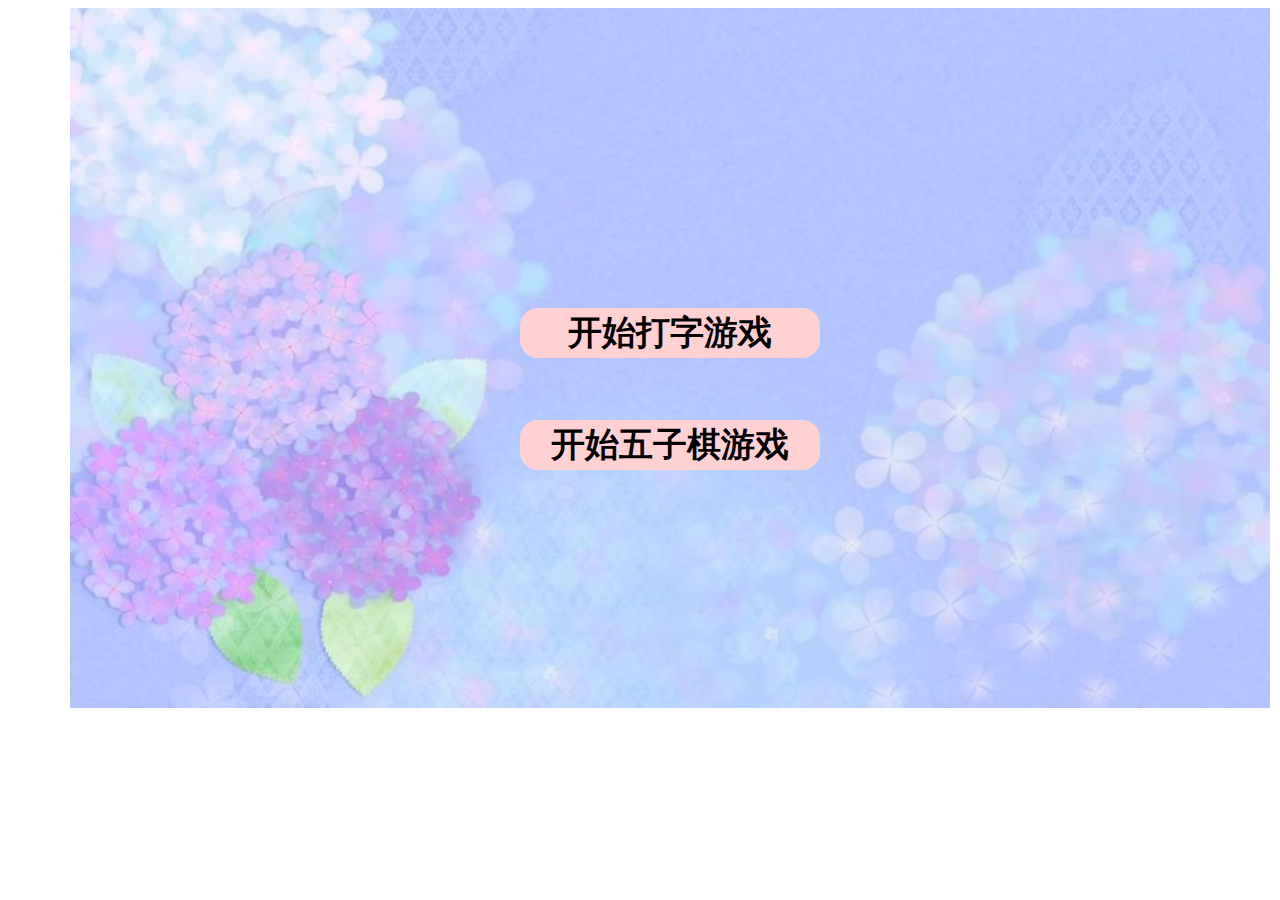
<file: projects/game/index.html>
<!doctype html>
<html lang="en">
<head>
    <meta charset="UTF-8">
    <title>游戏</title>
    <link rel="stylesheet" href="css/type.css">
</head>
<body>
<div class="login">
    <div class="type">开始打字游戏</div>
    <div class="gobang"><a href="gobang.html">开始五子棋游戏</a></div>
</div>
<div class="container">
    <div class="control">
        <span>分数：</span>
        <div class="score">0</div>
        <span>关卡:</span>
        <div class="level">1</div>
        <span>生命值:</span>
        <div class="hp">5</div>
        <input type="button" value="开始" id="start">
        <input type="button" value="暂停" id="stop">
        <input type="button" value="结束" id="over">
    </div>
     <div class="game">
         <div class="begin"><i class="iconfont">&#xe609;</i></div>
         <div class="end">游戏结束，请重新开始！</div>
     </div>
</div>
</body>
<script  src="js/type.js"></script>
</html>
</file>
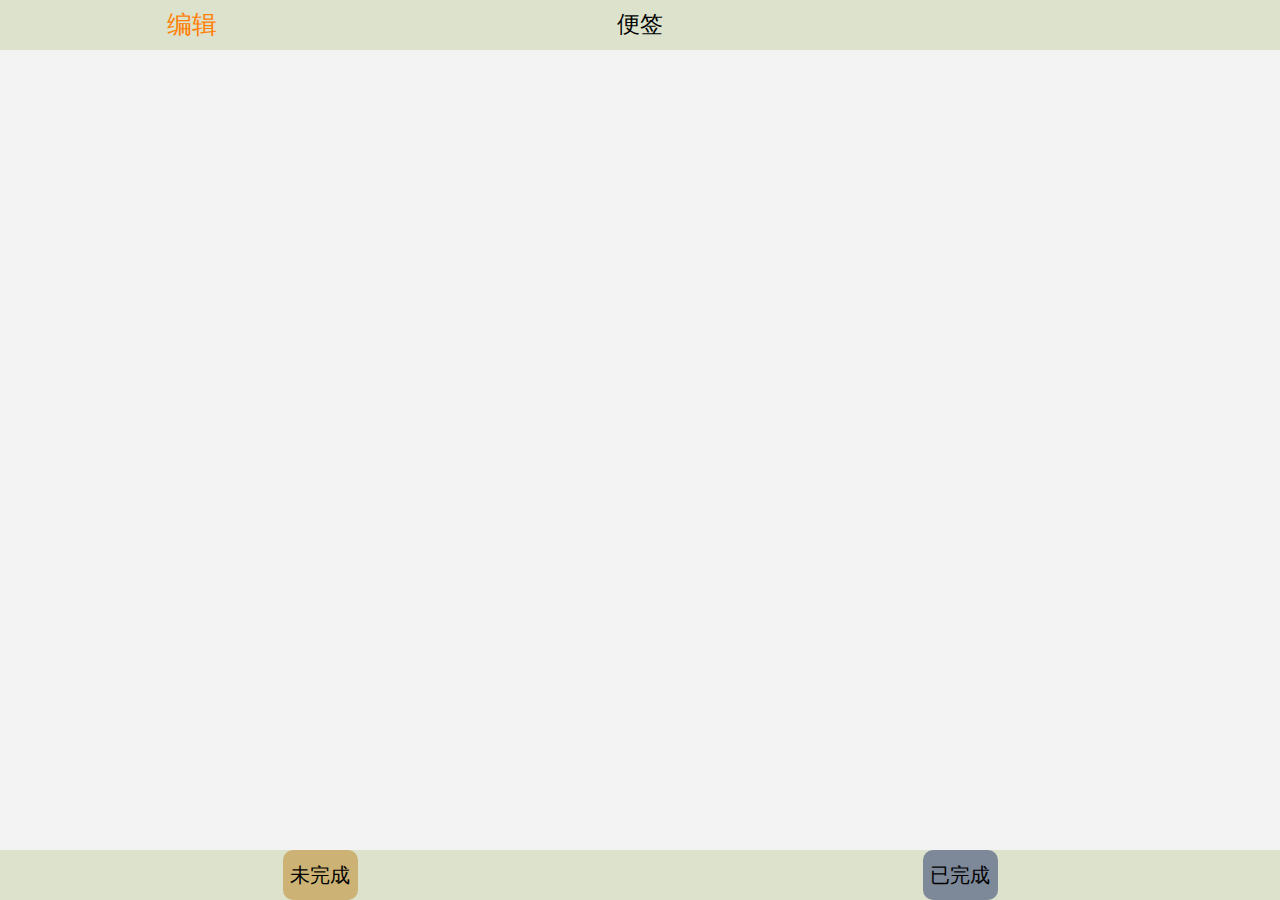
<file: projects/todolist/index.html>
<!doctype html>
<html lang="en">
<head>
    <meta charset="UTF-8">
    <title>todolist</title>
    <meta name="viewport" content="width=device-width,initial-scale=1.0, maximum-scale=1.0,
    user-scalable=0">
    <link rel="stylesheet" href="css/index.css">
</head>
<body>
<div id="main">
    <div class="top">
        <span class="edi"><a href="#">编辑</a></span>
        <span><a href="#">便签</a></span>
        <span class="edir"><a href="#"><i class="iconfont">&#xe600;</i></a></span>
    </div>
    <div class="bottom">
        <ul class="content">
        </ul>
    </div>
    <div class="btn">
        <div class="wait  active">未完成</div>
        <div class="done">已完成</div>
    </div>
</div>
<div class="mask"></div>
<div class="pop">
    <textarea id="textarea"></textarea>
    <div class="dell"><i class="iconfont">&#xe651;</i></div>
    <input type="button" value="提交" id="submit">
</div>
</body>
<script src="js/jquery.js"></script>
<script src="js/hammer.js"></script>
<script src="js/index.js"></script>

</html>
</file>
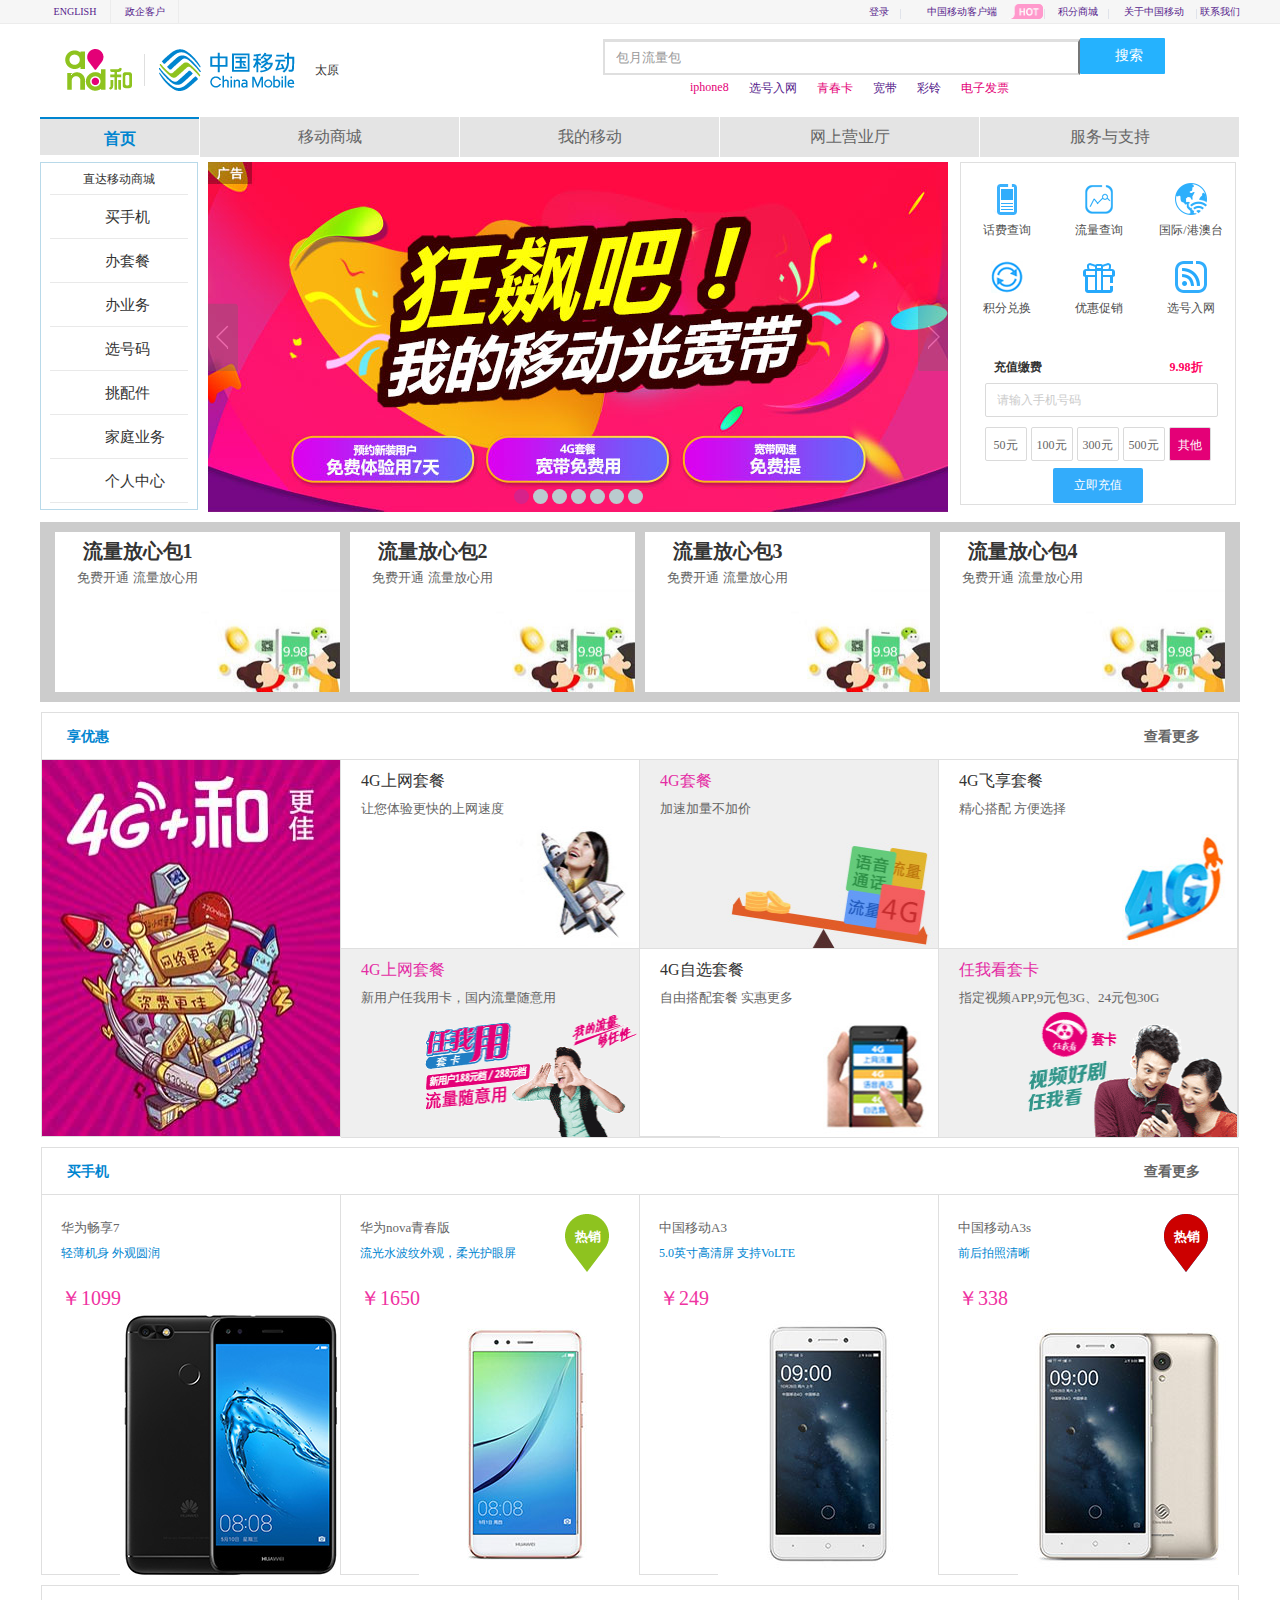
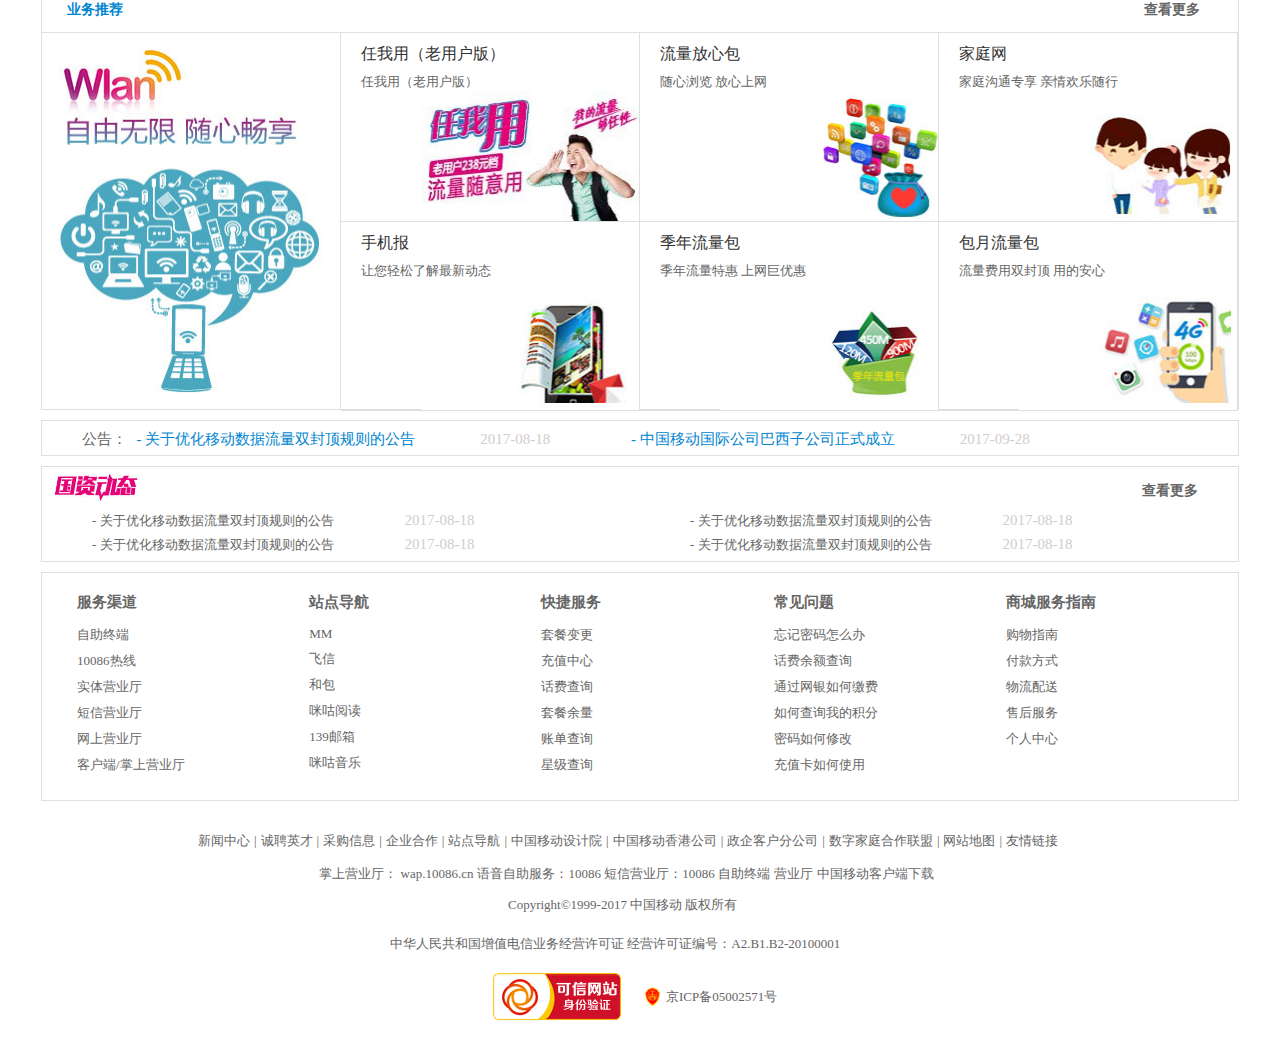
<file: projects/chinamobile/chinamobile.html>
<!DOCTYPE html>
<html lang="en">
<head>
    <meta charset="UTF-8">
    <title>中国移动官方网站</title>
    <link rel="stylesheet" href="css/chinamobile.css">
    <link rel="stylesheet" href="css/base.css">
    <link rel="shortcut icon" href="img/chinamobile.ico">
</head>
<body>
<!-- 头部开始 -->
<header>
    <div class="hCen">
        <div class="hCleft">
            <span class="Eng1"><a href="">ENGLISH</a></span>
            <span class="Zhe1"><a href="">政企客户</a></span>
        </div>
        <div class="hCright">
            <span class="Lia1"><a href="">联系我们</a></span>
            <span class="Shu1"></span>
            <span class="Lia1 gyz"><a href="">关于中国移动</a>
			
            </span>
            <span class="Shu1"></span>
            <span class="Lia1 jif"><a href="">积分商城</a></span>
            <span class="Shu1"></span>
            <span class="hot"><img src="img/header/new.gif" alt=""></span>
            <span class="Lia1 Lia3">
				<span class="khd"><a href="">中国移动客户端</a></span>
				<a href=""><i class="iconfont">&#xe602;</i></a>
				<div class="ewm">
				<div class="img"><img src="img/header/ewm.jpg" alt=""></div>
				<h6>扫一扫，随时查话费!</h6>
			    </div>
			</span>

            <span class="Shu1 Shu2"></span>
            <span class="Lia1">
			    <span class="dengl"><a href="">登录</a></span>
			    <a href=""><i class="iconfont">&#xe61e;</i></a>
			</span>

        </div>
    </div>
</header>
<!-- 头部结束 -->
<!-- nav开始 -->
<div id="nav">
    <div class="logo">
        <img src="img/nav/logo.png" alt="">
    </div>
    <span class="tai">太原</span>
    <div class="tair"><i class="iconfont">&#xe601;</i></div>


    <div class="botton">
        <i class="iconfont">&#xe62a;</i>
        <h6>搜索</h6>
    </div>
    <input type="text" placeholder="包月流量包">
    <div class="bottonBot">
        <span class="hongSe"><a href="">iphone8</a></span>
        <span><a href="">选号入网</a></span>
        <span class="hongSe"><a href="">青春卡</a></span>
        <span><a href="">宽带</a></span>
        <span><a href="">彩铃</a></span>
        <span class="hongSe"><a href="">电子发票</a></span>
    </div>
</div>
<!-- nav结束 -->
<!-- banner开始 -->
<div id="banner">
    <div class="banner-top">
        <div class="banner-top1">首页</div>
        <div class="banner-top2">移动商城
            <div class="yid">
                <span>1</span>
                <span>2</span>
                <span>3</span>
                <span>4</span>
                <span>5</span>
                <span>6</span>
                <span>7</span>
            </div>
        </div>
        <div class="banner-top2">我的移动
            <div class="yid">
                <span>1</span>
                <span>2</span>
                <span>3</span>
                <span>4</span>
                <span>5</span>
                <span>6</span>
                <span>7</span>
            </div>
        </div>
        <div class="banner-top2">网上营业厅
            <div class="yid">
                <span>1</span>
                <span>2</span>
                <span>3</span>
                <span>4</span>
                <span>5</span>
                <span>6</span>
                <span>7</span>
            </div>
        </div>
        <div class="banner-top2">服务与支持
            <div class="yid">
                <span>1</span>
                <span>2</span>
                <span>3</span>
                <span>4</span>
                <span>5</span>
                <span>6</span>
                <span>7</span>
            </div>
        </div>
    </div>
    <div class="banner-bottom">
        <div class="banner-bottom1">
            <span class="bTop1">直达移动商城</span>
            <span class="bTop2"><i class="iconfont">&#xe602;</i><h5>买手机</h5></span>
            <span class="bTop2"><i class="iconfont">&#xe9c5;</i><h5>办套餐</h5></span>
            <span class="bTop2"><i class="iconfont">&#xe812;</i><h5>办业务</h5></span>
            <span class="bTop2"><i class="iconfont">&#xe607;</i><h5>选号码</h5></span>
            <span class="bTop2"><i class="iconfont">&#xe606;</i><h5>挑配件</h5></span>
            <span class="bTop2"><i class="iconfont">&#xe633;</i><h5>家庭业务</h5></span>
            <span class="bTop2"><i class="iconfont">&#xe67a;</i><h5>个人中心</h5></span>
        </div>
        <div class="banner-bottom2">
            <div class="boximg">
                <li><img src="img/banner/banenr1.jpg" alt=""></li>
                <li><img src="img/banner/banner2.jpg" alt=""></li>
                <li><img src="img/banner/banner3.jpg" alt=""></li>
                <li><img src="img/banner/banner4.jpg" alt=""></li>
                <li><img src="img/banner/banner5.jpg" alt=""></li>
                <li><img src="img/banner/banner6.jpg" alt=""></li>
                <li><img src="img/banner/banner7.jpg" alt=""></li>
            </div>
            <div class="botLeft"></div>
            <div class="botRight"></div>
            <ul class="bBotton">
                <li class="bBotton1"></li>
                <li></li>
                <li></li>
                <li></li>
                <li></li>
                <li></li>
                <li></li>
            </ul>

        </div>
        <div class="banner-bottom3">
            <div class="bottons">
                <ul class="bBottons">
                    <li class="botBs">
                        <div class="box1"></div>
                        <h6>话费查询</h6>

                    </li>
                    <li class="botBs">
                        <div class="box1 box2"></div>
                        <h6>流量查询</h6>
                    </li>
                    <li class="rightBs">
                        <div class="box1 box3 "></div>
                        <h6>国际/港澳台</h6>
                    </li>
                    <li class="botBs">
                        <div class="box1 box4"></div>
                        <h6>积分兑换</h6>
                    </li>
                    <li class="botBs">
                        <div class="box1 box5"></div>
                        <h6>优惠促销</h6>
                    </li>
                    <li class="rightBs">
                        <div class="box1 box6"></div>
                        <h6>选号入网</h6>
                    </li>
                </ul>
            </div>
            <div class="chongzhi">
                <div class="jiaofei">
                    <h5>充值缴费</h5>
                    <h6>9.98折</h6>
                </div>
                <input type="text" placeholder="请输入手机号码">
                <ul class="shuz">
                    <li class="shuz1">50元</li>
                    <li class="shuz1">100元</li>
                    <li class="shuz1">300元</li>
                    <li class="shuz1">500元</li>
                    <li class="shuz1 shuz2">其他</li>
                </ul>
                <div class="liji">立即充值</div>
            </div>
        </div>
    </div>
</div>
<!-- banner结束 -->
<!-- wlan套餐开始 -->
<section id="wlan">
    <!--<div class="neiWlan">-->
    <!--<div class="bigWlan">-->
    <!--<div class="wlan1">-->
    <!--<div class="wenzi">-->
    <!--<h1>流量放心包5</h1>-->
    <!--<h4>免费开通 流量放心用</h4>-->
    <!--<div class="Wimgbox"><img src="img/wlan/wlan1.jpg" alt=""></div>-->
    <!--</div>-->
    <!--</div>-->
    <!--<div class="wlan1">-->
    <!--<div class="wenzi">-->
    <!--<h1>流量放心包6</h1>-->
    <!--<h4>免费开通 流量放心用</h4>-->
    <!--<div class="Wimgbox"><img src="img/wlan/wlan1.jpg" alt=""></div>-->
    <!--</div>-->
    <!--</div>-->
    <!--<div class="wlan1">-->
    <!--<div class="wenzi">-->
    <!--<h1>流量放心包7</h1>-->
    <!--<h4>免费开通 流量放心用</h4>-->
    <!--<div class="Wimgbox"><img src="img/wlan/wlan1.jpg" alt=""></div>-->
    <!--</div>-->
    <!--</div>-->
    <!--<div class="wlan1 wlan2">-->
    <!--<div class="wenzi">-->
    <!--<h1>流量放心包8</h1>-->
    <!--<h4>免费开通 流量放心用</h4>-->
    <!--<div class="Wimgbox"><img src="img/wlan/wlan1.jpg" alt=""></div>-->
    <!--</div>-->
    <!--</div>-->
    <!--<div class="wlan1">-->
    <!--<div class="wenzi">-->
    <!--<h1>流量放心包1</h1>-->
    <!--<h4>免费开通 流量放心用</h4>-->
    <!--<div class="Wimgbox"><img src="img/wlan/wlan1.jpg" alt=""></div>-->
    <!--</div>-->
    <!--</div>-->
    <!--<div class="wlan1">-->
    <!--<div class="wenzi">-->
    <!--<h1>流量放心包2</h1>-->
    <!--<h4>免费开通 流量放心用</h4>-->
    <!--<div class="Wimgbox"><img src="img/wlan/wlan1.jpg" alt=""></div>-->
    <!--</div>-->
    <!--</div>-->
    <!--<div class="wlan1">-->
    <!--<div class="wenzi">-->
    <!--<h1>流量放心包3</h1>-->
    <!--<h4>免费开通 流量放心用</h4>-->
    <!--<div class="Wimgbox"><img src="img/wlan/wlan1.jpg" alt=""></div>-->
    <!--</div>-->
    <!--</div>-->
    <!--<div class="wlan1">-->
    <!--<div class="wenzi">-->
    <!--<h1>流量放心包4</h1>-->
    <!--<h4>免费开通 流量放心用</h4>-->
    <!--<div class="Wimgbox"><img src="img/wlan/wlan1.jpg" alt=""></div>-->
    <!--</div>-->
    <!--</div>-->
    <!--<div class="wlan1">-->
    <!--<div class="wenzi">-->
    <!--<h1>流量放心包5</h1>-->
    <!--<h4>免费开通 流量放心用</h4>-->
    <!--<div class="Wimgbox"><img src="img/wlan/wlan1.jpg" alt=""></div>-->
    <!--</div>-->
    <!--</div>-->
    <!--<div class="wlan1">-->
    <!--<div class="wenzi">-->
    <!--<h1>流量放心包6</h1>-->
    <!--<h4>免费开通 流量放心用</h4>-->
    <!--<div class="Wimgbox"><img src="img/wlan/wlan1.jpg" alt=""></div>-->
    <!--</div>-->
    <!--</div>-->
    <!--<div class="wlan1">-->
    <!--<div class="wenzi">-->
    <!--<h1>流量放心包7</h1>-->
    <!--<h4>免费开通 流量放心用</h4>-->
    <!--<div class="Wimgbox"><img src="img/wlan/wlan1.jpg" alt=""></div>-->
    <!--</div>-->
    <!--</div>-->
    <!--<div class="wlan1 wlan2">-->
    <!--<div class="wenzi">-->
    <!--<h1>流量放心包8</h1>-->
    <!--<h4>免费开通 流量放心用</h4>-->
    <!--<div class="Wimgbox"><img src="img/wlan/wlan1.jpg" alt=""></div>-->
    <!--</div>-->
    <!--</div>-->
    <!--<div class="wlan1">-->
    <!--<div class="wenzi">-->
    <!--<h1>流量放心包1</h1>-->
    <!--<h4>免费开通 流量放心用</h4>-->
    <!--<div class="Wimgbox"><img src="img/wlan/wlan1.jpg" alt=""></div>-->
    <!--</div>-->
    <!--</div>-->
    <!--<div class="wlan1">-->
    <!--<div class="wenzi">-->
    <!--<h1>流量放心包2</h1>-->
    <!--<h4>免费开通 流量放心用</h4>-->
    <!--<div class="Wimgbox"><img src="img/wlan/wlan1.jpg" alt=""></div>-->
    <!--</div>-->
    <!--</div>-->
    <!--<div class="wlan1">-->
    <!--<div class="wenzi">-->
    <!--<h1>流量放心包3</h1>-->
    <!--<h4>免费开通 流量放心用</h4>-->
    <!--<div class="Wimgbox"><img src="img/wlan/wlan1.jpg" alt=""></div>-->
    <!--</div>-->
    <!--</div>-->
    <!--<div class="wlan1">-->
    <!--<div class="wenzi">-->
    <!--<h1>流量放心包4</h1>-->
    <!--<h4>免费开通 流量放心用</h4>-->
    <!--<div class="Wimgbox"><img src="img/wlan/wlan1.jpg" alt=""></div>-->
    <!--</div>-->
    <!--</div>-->
    <!--</div>-->
    <div class="box">
        <div class="box-inner">
            <ul class="bbox">
                <li class="wlan1">
                    <div class="wenzi">
                        <h1>流量放心包5</h1>
                        <h4>免费开通 流量放心用</h4>
                        <div class="Wimgbox"><img src="img/wlan/wlan1.jpg" alt=""></div>
                    </div>
                </li>
                <li class="wlan1">
                    <div class="wenzi">
                        <h1>流量放心包6</h1>
                        <h4>免费开通 流量放心用</h4>
                        <div class="Wimgbox"><img src="img/wlan/wlan1.jpg" alt=""></div>
                    </div>
                </li>
                <li class="wlan1">
                    <div class="wenzi">
                        <h1>流量放心包7</h1>
                        <h4>免费开通 流量放心用</h4>
                        <div class="Wimgbox"><img src="img/wlan/wlan1.jpg" alt=""></div>
                    </div>
                </li>
                <li class="wlan1">
                    <div class="wenzi">
                        <h1>流量放心包8</h1>
                        <h4>免费开通 流量放心用</h4>
                        <div class="Wimgbox"><img src="img/wlan/wlan1.jpg" alt=""></div>
                    </div>
                </li>
                <li class="wlan1">
                    <div class="wenzi">
                        <h1>流量放心包1</h1>
                        <h4>免费开通 流量放心用</h4>
                        <div class="Wimgbox"><img src="img/wlan/wlan1.jpg" alt=""></div>
                    </div>
                </li>
                <li class="wlan1">
                    <div class="wenzi">
                        <h1>流量放心包2</h1>
                        <h4>免费开通 流量放心用</h4>
                        <div class="Wimgbox"><img src="img/wlan/wlan1.jpg" alt=""></div>
                    </div>
                </li>
                <li class="wlan1">
                    <div class="wenzi">
                        <h1>流量放心包3</h1>
                        <h4>免费开通 流量放心用</h4>
                        <div class="Wimgbox"><img src="img/wlan/wlan1.jpg" alt=""></div>
                    </div>
                </li>
                <li class="wlan1">
                    <div class="wenzi">
                        <h1>流量放心包4</h1>
                        <h4>免费开通 流量放心用</h4>
                        <div class="Wimgbox"><img src="img/wlan/wlan1.jpg" alt=""></div>
                    </div>
                </li>
                <li class="wlan1">
                    <div class="wenzi">
                        <h1>流量放心包5</h1>
                        <h4>免费开通 流量放心用</h4>
                        <div class="Wimgbox"><img src="img/wlan/wlan1.jpg" alt=""></div>
                    </div>
                </li>
                <li class="wlan1">
                    <div class="wenzi">
                        <h1>流量放心包6</h1>
                        <h4>免费开通 流量放心用</h4>
                        <div class="Wimgbox"><img src="img/wlan/wlan1.jpg" alt=""></div>
                    </div>
                </li>
                <li class="wlan1">
                    <div class="wenzi">
                        <h1>流量放心包7</h1>
                        <h4>免费开通 流量放心用</h4>
                        <div class="Wimgbox"><img src="img/wlan/wlan1.jpg" alt=""></div>
                    </div>
                </li>
                <li class="wlan1">
                    <div class="wenzi">
                        <h1>流量放心包8</h1>
                        <h4>免费开通 流量放心用</h4>
                        <div class="Wimgbox"><img src="img/wlan/wlan1.jpg" alt=""></div>
                    </div>
                </li>
                <li class="wlan1">
                    <div class="wenzi">
                        <h1>流量放心包1</h1>
                        <h4>免费开通 流量放心用</h4>
                        <div class="Wimgbox"><img src="img/wlan/wlan1.jpg" alt=""></div>
                    </div>
                </li>
                <li class="wlan1">
                    <div class="wenzi">
                        <h1>流量放心包2</h1>
                        <h4>免费开通 流量放心用</h4>
                        <div class="Wimgbox"><img src="img/wlan/wlan1.jpg" alt=""></div>
                    </div>
                </li>
                <li class="wlan1">
                    <div class="wenzi">
                        <h1>流量放心包3</h1>
                        <h4>免费开通 流量放心用</h4>
                        <div class="Wimgbox"><img src="img/wlan/wlan1.jpg" alt=""></div>
                    </div>
                </li>
                <li class="wlan1">
                    <div class="wenzi">
                        <h1>流量放心包4</h1>
                        <h4>免费开通 流量放心用</h4>
                        <div class="Wimgbox"><img src="img/wlan/wlan1.jpg" alt=""></div>
                    </div>
                </li>
            </ul>
            <div class="btnL">&lt;</div>
            <div class="btnR">&gt;</div>
        </div>
    </div>
    <!--</div>-->
    <!--<div class="wlan-btnL"></div>-->
    <!--<div class="wlan-btnR"></div>-->
</section>

<!-- wlan套餐结束 -->
<!-- 享优惠开始 -->
<section class="xYouhui">
    <div class="top">
        <h5>享优惠</h5>
        <i class="iconfont">&#xe604;</i>
        <h6>查看更多</h6>
    </div>
    <div class="bottom">
        <div class="mimgbox">
            <img src="img/xiangyouhui/left1.jpg" alt="">
        </div>
        <div class="mimgboxR">
            <div class="mimg1">
                <div class="wenzi1">
                    <h1>4G上网套餐</h1>
                    <h4>让您体验更快的上网速度</h4>
                    <div class="Wimgbox1"><img src="img/xiangyouhui/right11.jpg" alt="">
                    </div>
                </div>
            </div>
            <div class="mimg1 mimg2">
                <div class="wenzi1">
                    <h1>4G套餐</h1>
                    <h4>加速加量不加价</h4>
                    <div class="Wimgbox1"><img src="img/xiangyouhui/right2.jpg" alt="">
                    </div>
                </div>
            </div>
            <div class="mimg1">
                <div class="wenzi1">
                    <h1>4G飞享套餐</h1>
                    <h4>精心搭配 方便选择</h4>
                    <div class="Wimgbox1"><img src="img/xiangyouhui/right33.jpg" alt="">
                    </div>
                </div>
            </div>
            <div class="mimg1 mimg2">
                <div class="wenzi1">
                    <h1>4G上网套餐</h1>
                    <h4>新用户任我用卡，国内流量随意用</h4>
                    <div class="Wimgbox1"><img src="img/xiangyouhui/right4.png" alt="">
                    </div>
                </div>
            </div>
            <div class="mimg1">
                <div class="wenzi1">
                    <h1>4G自选套餐</h1>
                    <h4>自由搭配套餐 实惠更多</h4>
                    <div class="Wimgbox1"><img src="img/xiangyouhui/right55.jpg" alt="">
                    </div>
                </div>
            </div>
            <div class="mimg1  mimg2">
                <div class="wenzi1">
                    <h1>任我看套卡</h1>
                    <h4>指定视频APP,9元包3G、24元包30G</h4>
                    <div class="Wimgbox1"><img src="img/xiangyouhui/right6.gif" alt="">
                    </div>
                </div>
            </div>
        </div>

    </div>
</section>
<!-- 享优惠结束 -->
<!-- 买手机开始 -->
<section class="maisj">
    <div class="top">
        <h5>买手机</h5>
        <i class="iconfont">&#xe604;</i>
        <h6>查看更多</h6>
    </div>
    <div class="bottom">
        <div class="mbottom1">
            <h5>华为畅享7</h5>
            <h6>轻薄机身 外观圆润</h6>
            <p>￥1099</p>
            <div class="mbimg">
                <img src="img/maishouji/msj1.jpg" alt="">
            </div>
        </div>
        <div class="mbottom1">
            <h5>华为nova青春版</h5>
            <div class="rightImg">
                <img src="img/maishouji/jb02.gif" alt="">
                <h4>热销</h4>
            </div>
            <h6>流光水波纹外观，柔光护眼屏</h6>
            <p>￥1650</p>
            <div class="mbimg">
                <img src="img/maishouji/msj2.jpg" alt="">
            </div>
        </div>
        <div class="mbottom1">
            <h5>中国移动A3</h5>
            <h6>5.0英寸高清屏 支持VoLTE</h6>
            <p>￥249</p>
            <div class="mbimg">
                <img src="img/maishouji/msj3.jpg" alt="">
            </div>
        </div>
        <div class="mbottom1 mbox1">
            <h5>中国移动A3s </h5>
            <div class="rightImg">
                <img src="img/maishouji/jb04.gif" alt="">
                <h4>热销</h4>
            </div>
            <h6>前后拍照清晰</h6>
            <p>￥338</p>
            <div class="mbimg">
                <img src="img/maishouji/msj4.jpg" alt="">
            </div>
        </div>
    </div>
</section>
<!-- 买手机结束 -->
<!-- 业务推荐开始 -->
<section class="xYouhui">
    <div class="top">
        <h5>业务推荐</h5>
        <i class="iconfont">&#xe604;</i>
        <h6>查看更多</h6>
    </div>
    <div class="bottom">
        <div class="mimgbox">
            <img src="img/yewu/yewu1.jpg" alt="">
        </div>
        <div class="mimgboxR">
            <div class="mimg1">
                <div class="wenzi1">
                    <h1>任我用（老用户版）</h1>
                    <h4>任我用（老用户版）</h4>
                    <div class="Wimgbox1"><img src="img/yewu/yewu2.jpg" alt="">
                    </div>
                </div>
            </div>
            <div class="mimg1">
                <div class="wenzi1">
                    <h1>流量放心包</h1>
                    <h4>随心浏览 放心上网</h4>
                    <div class="Wimgbox1"><img src="img/yewu/yewu3.jpg" alt="">
                    </div>
                </div>
            </div>
            <div class="mimg1">
                <div class="wenzi1">
                    <h1>家庭网</h1>
                    <h4>家庭沟通专享 亲情欢乐随行</h4>
                    <div class="Wimgbox1"><img src="img/yewu/yewu4.jpg" alt="">
                    </div>
                </div>
            </div>
            <div class="mimg1">
                <div class="wenzi1">
                    <h1>手机报</h1>
                    <h4>让您轻松了解最新动态</h4>
                    <div class="Wimgbox1"><img src="img/yewu/yewu5.jpg" alt="">
                    </div>
                </div>
            </div>
            <div class="mimg1">
                <div class="wenzi1">
                    <h1>季年流量包</h1>
                    <h4>季年流量特惠 上网巨优惠</h4>
                    <div class="Wimgbox1"><img src="img/yewu/yewu6.jpg" alt="">
                    </div>
                </div>
            </div>
            <div class="mimg1">
                <div class="wenzi1">
                    <h1>包月流量包</h1>
                    <h4>流量费用双封顶 用的安心</h4>
                    <div class="Wimgbox1"><img src="img/yewu/yewu7.jpg" alt="">
                    </div>
                </div>
            </div>
        </div>

    </div>
</section>
<!-- 业务推荐结束 -->
<!-- 公告开始 -->
<section class="gonggao">
    <div class="gleft">
        <i class="iconfont">&#xe605;</i>
        <h3>公告：</h3>
        <h4>- 关于优化移动数据流量双封顶规则的公告</h4>
        <h5>2017-08-18</h5>
    </div>
    <div class="gright">
        <h4>- 中国移动国际公司巴西子公司正式成立</h4>
        <h5>2017-09-28</h5>
        <div class="icon">
            <i class="iconfont">&#xe603;</i>
            <i class="iconfont">&#xe604;</i>
        </div>
    </div>
</section>
<!-- 公告结束 -->
<!-- 国资动态开始 -->
<section class="guozi">
    <div class="gtop">
        <div class="gz">
            <img src="img/guozi/gzdt.jpg" alt="">
        </div>
        <i class="iconfont">&#xe604;</i>
        <h6>查看更多</h6>
    </div>
    <div class="gbottom">
        <div class="gbottom1">
            <h4>- 关于优化移动数据流量双封顶规则的公告</h4>
            <h5>2017-08-18</h5>
        </div>
        <div class="gbottom1">
            <h4>- 关于优化移动数据流量双封顶规则的公告</h4>
            <h5>2017-08-18</h5>
        </div>
        <div class="gbottom1">
            <h4>- 关于优化移动数据流量双封顶规则的公告</h4>
            <h5>2017-08-18</h5>
        </div>
        <div class="gbottom1">
            <h4>- 关于优化移动数据流量双封顶规则的公告</h4>
            <h5>2017-08-18</h5>
        </div>
    </div>
</section>
<!-- 国资动态结束 -->
<!-- 服务渠道开始 -->
<section class="fuwu">
    <div class="fuwu1">
        <h4>服务渠道</h4>
        <a href="">自助终端</a>
        <a href="">10086热线</a>
        <a href="">实体营业厅</a>
        <a href="">短信营业厅</a>
        <a href="">网上营业厅</a>
        <a href="">客户端/掌上营业厅</a>
    </div>
    <div class="fuwu1">
        <h4>站点导航</h4>
        <a href="">MM</a>
        <a href="">飞信</a>
        <a href="">和包</a>
        <a href="">咪咕阅读</a>
        <a href="">139邮箱</a>
        <a href="">咪咕音乐</a>
    </div>
    <div class="fuwu1">
        <h4>快捷服务</h4>
        <a href="">套餐变更</a>
        <a href="">充值中心</a>
        <a href="">话费查询</a>
        <a href="">套餐余量</a>
        <a href="">账单查询</a>
        <a href="">星级查询</a>
    </div>
    <div class="fuwu1">
        <h4>常见问题</h4>
        <a href="">忘记密码怎么办</a>
        <a href="">话费余额查询</a>
        <a href="">通过网银如何缴费</a>
        <a href="">如何查询我的积分</a>
        <a href="">密码如何修改</a>
        <a href="">充值卡如何使用</a>
    </div>
    <div class="fuwu1">
        <h4>商城服务指南</h4>
        <a href="">购物指南</a>
        <a href="">付款方式</a>
        <a href="">物流配送</a>
        <a href="">售后服务</a>
        <a href="">个人中心</a>
    </div>
</section>
<!-- 服务渠道结束 -->
<!-- footer开始 -->
<footer>
    <div class="footer1">
        <a href="">新闻中心</a>
        <span>|</span>
        <a href="">诚聘英才</a>
        <span>|</span>
        <a href="">采购信息</a>
        <span>|</span>
        <a href="">企业合作</a>
        <span>|</span>
        <a href="">站点导航</a>
        <span>|</span>
        <a href="">中国移动设计院</a>
        <span>|</span>
        <a href="">中国移动香港公司</a>
        <span>|</span>
        <a href="">政企客户分公司</a>
        <span>|</span>
        <a href="">数字家庭合作联盟</a>
        <span>|</span>
        <a href="">网站地图</a>
        <span>|</span>
        <a href="">友情链接</a>
    </div>
    <div class="footer2">
        <span>掌上营业厅：</span>
        <a href="www.10086.com">wap.10086.cn</a>
        <span> 语音自助服务：10086  短信营业厅：10086 </span>
        <a href="">自助终端</a>
        <a href="">营业厅</a>
        <a href="">中国移动客户端下载</a>
    </div>
    <div class="footer3">
        <span>Copyright©1999-2017  中国移动  版权所有</span>
    </div>
    <div class="footer4">
        <span>中华人民共和国增值电信业务经营许可证 </span>
        <span>经营许可证编号：A2.B1.B2-20100001</span>
    </div>
    <div class="footer5">
        <div class="imgft">
            <img src="img/footer/knetSealLogo.png" alt="">
        </div>
        <div class="imggt1">
            <img src="img/footer/gov.gif" alt="">
        </div>
        <span>京ICP备05002571号</span>
    </div>
</footer>
<!-- footer结束 -->
</body>
<script src="js/chinamobile.js"></script>
</html>
</file>
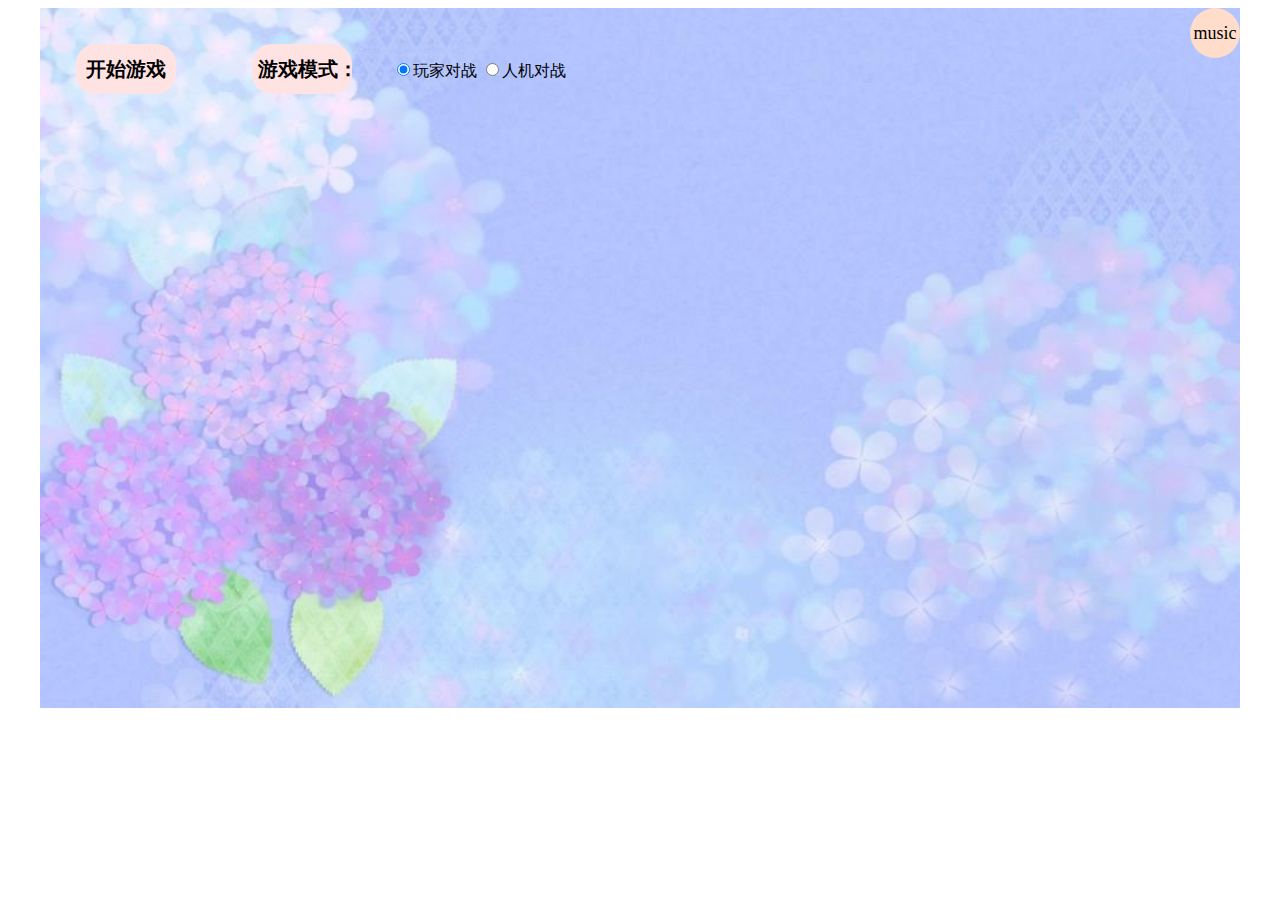
<file: projects/game/gobang.html>
<!doctype html>
<html lang="en">
<head>
    <meta charset="UTF-8">
    <title>五子棋</title>
    <link rel="stylesheet" href="css/gobang.css">
</head>
<body>
<div class="container">
    <input type="button" value="开始游戏" id="start">
    <input type="button" value="游戏模式：">
    <input type="radio" name="mode" checked="checked">玩家对战
    <input type="radio" name="mode" id="renji">人机对战
    <div class="music">music</div>
    <canvas width="600" height="600"></canvas>
    <div class="manual">
        <span class="restart">重新开始</span>
        <span class="qipu">生成棋谱</span>
    </div>
    <div class="imgbox"></div>
    <a href="#" id="download">下载</a>
</div>
</body>
<script src="js/gobang.js"></script>
<!--<script src="js/gobanga.js"></script>-->
</html>
</file>
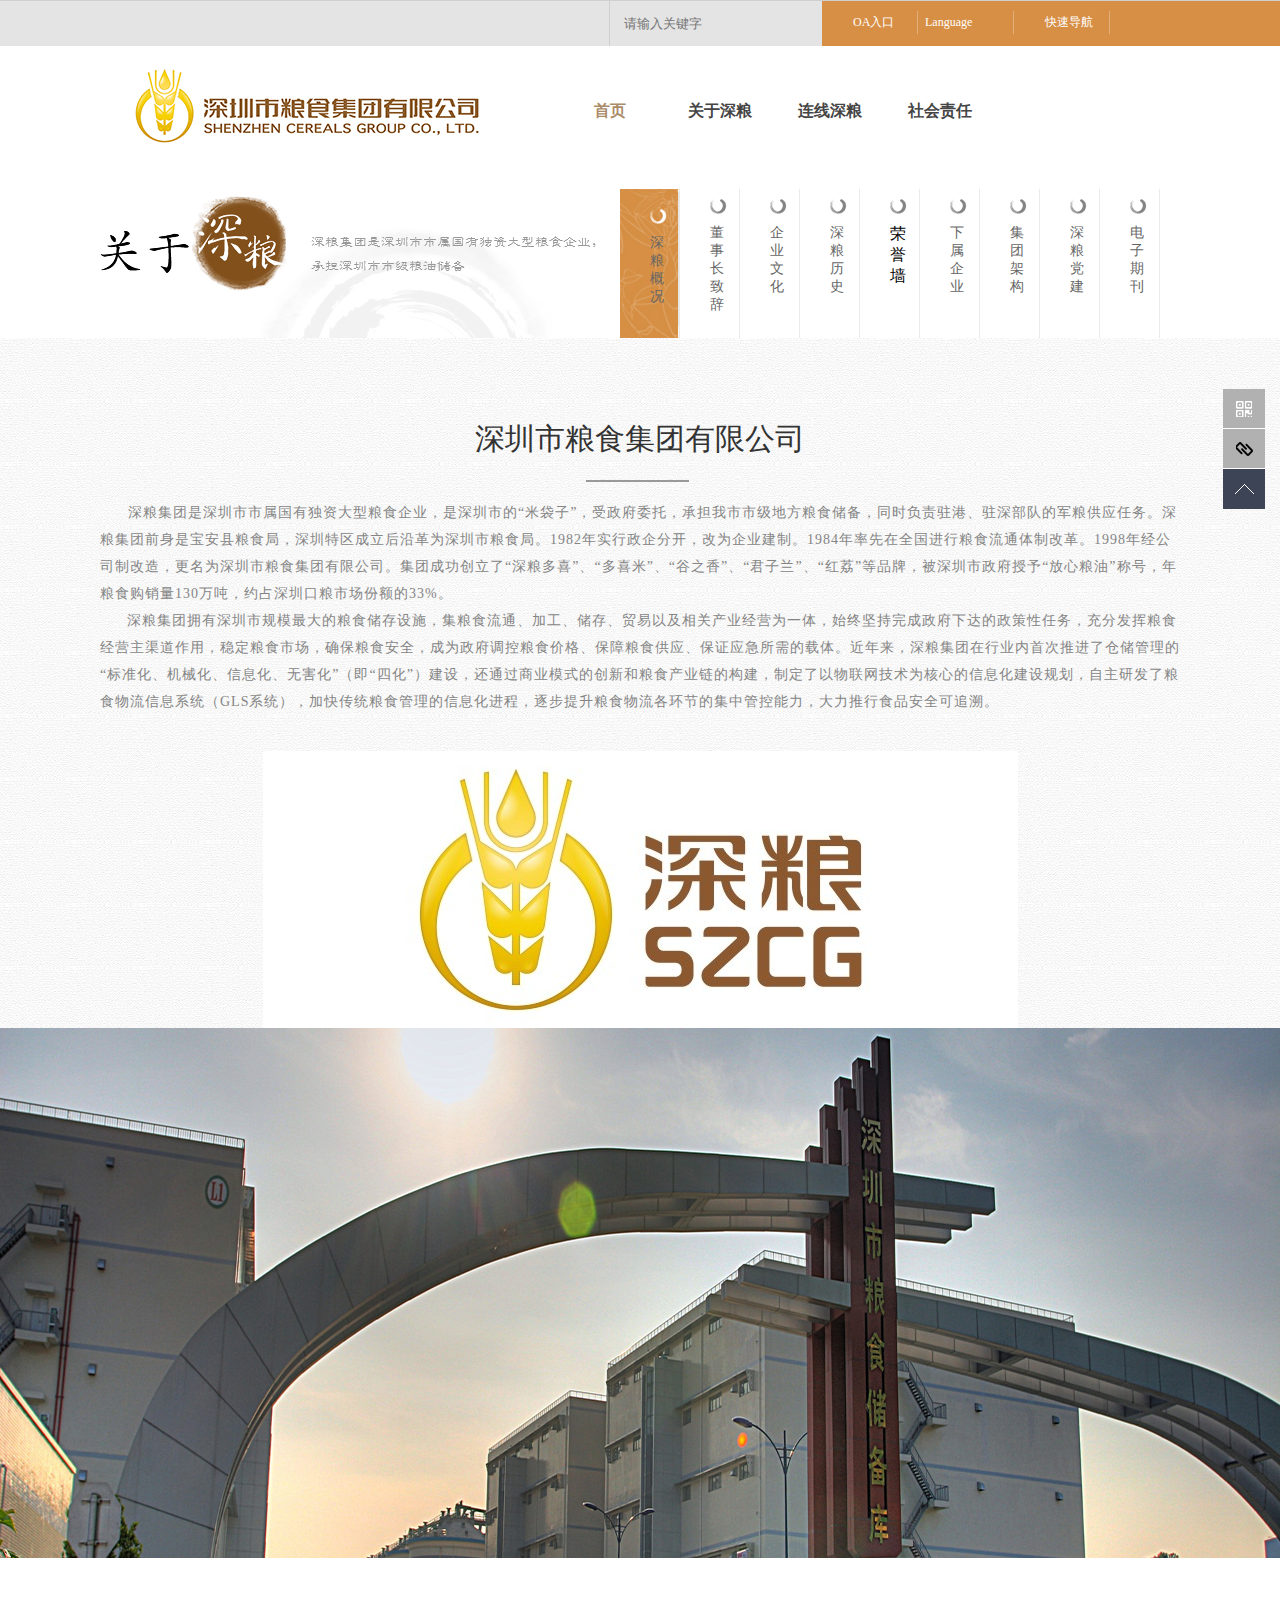
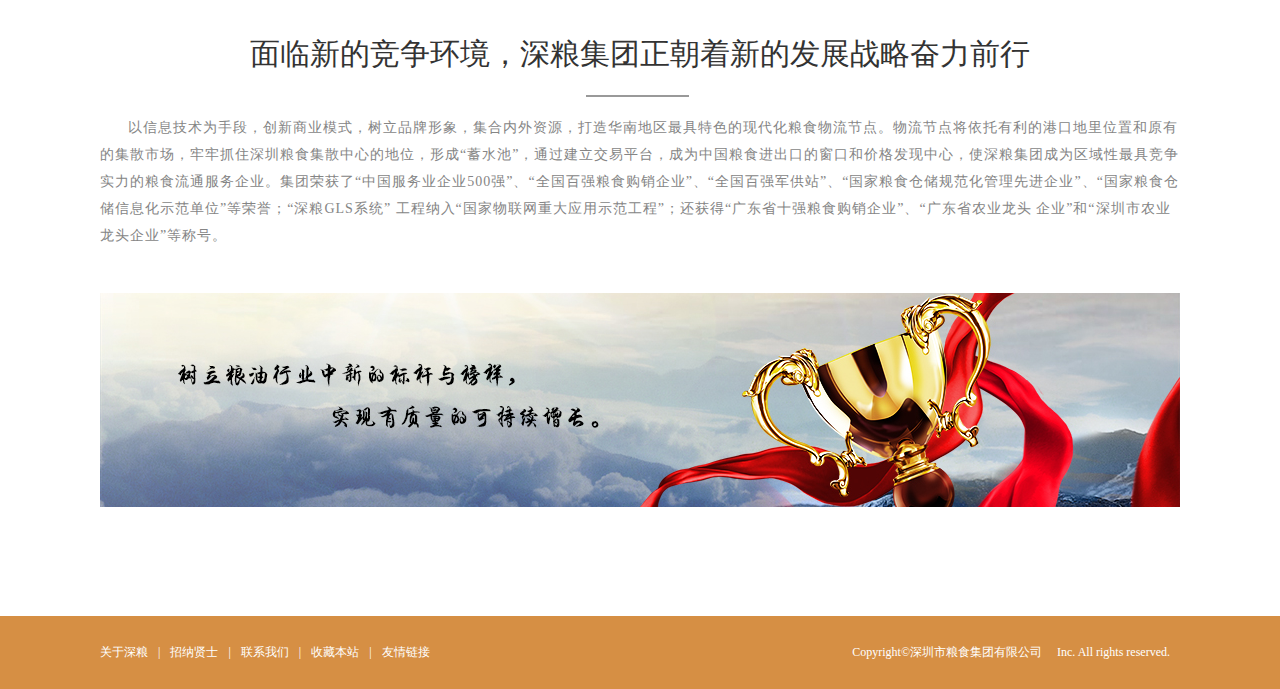
<file: projects/shenliang/aboutsl.html>
<!DOCTYPE html>
<html lang="en">
<head>
    <meta charset="UTF-8">
    <title>关于深粮</title>
    <link rel="stylesheet" href="css/aboutsl.css">
    <link rel="stylesheet" href="css/base.css">
</head>
<body>
<!-- 头部开始 -->
<header>
    <div class="Rtop">
			<span>
				<i class="iconfont">&#xe6cd;</i>
				<a href=""><h6>OA入口</h6></a>
			</span>
        <span>
			    <h6>Language</h6>
				<a href=""><i class="iconfont">&#xe606;</i></a>
				
			</span>
        <span>
				<i class="iconfont">&#xe604;</i>
				<a href=""><h6>快速导航</h6></a>
			</span>
    </div>
    <div class="Ctop">
        <input type="text" placeholder="请输入关键字">
        <i class="iconfont">&#xe641;</i>
    </div>
</header>
<!-- nav开始 -->
<nav>
    <div class="neikuan">
        <div class="imgbox">
            <img src="img/nav1.jpg" alt="">
        </div>
        <ul class="wenzi">
            <li class="gunayu">
                <a href="shouye.html"><h5>首页</h5></a>
                <i class="iconfont">&#xe690;</i>
            </li>
            <li><a href="aboutsl.html"><h5>关于深粮</h5></a></li>
            <!--<li><a href=""><h5>新闻中心</h5></a></li>-->
            <!--<li><a href=""><h5>产品与服务</h5></a></li>-->
            <li><a href="lianxian.html"><h5>连线深粮</h5></a></li>
            <li><a href="shehui.html"><h5>社会责任</h5></a></li>
        </ul>
    </div>
</nav>
<!-- nav结束 -->
<!-- 关于开始 -->
<div id="about">
    <div class="aboutCen">
        <div class="aboutgy">
            <img src="img/main11.jpg" alt="">
        </div>
        <div class="aboutgyr">
            <img src="img/guanyu2.png" alt="">
        </div>

        <ul class="aboutRight">
            <li class="aboutR1">
                <img src="img/arl1.jpg" alt="">
                <span>
					    <h6>深粮概况</h6>
				    </span>
            </li>
            <li class="aboutR2">
                <img src="img/arl1.jpg" alt="">
                <span>
					    <a href="dongshizhang.html"><h6>董事长致辞</h6></a>
				    </span></li>
            <li class="aboutR2">
                <img src="img/arl1.jpg" alt="">
                <span>
					    <h6>企业文化</h6>
				    </span></li>
            <li class="aboutR2">
                <img src="img/arl1.jpg" alt="">
                <span>
					    <h6>深粮历史</h6>
				    </span></li>
            <li class="aboutR2">
                <img src="img/arl1.jpg" alt="">
                <span>
					    <h6">荣誉墙</h6>
				    </span></li>
            <li class="aboutR2">
                <img src="img/arl1.jpg" alt="">
                <span>
					    <h6>下属企业</h6>
				    </span></li>
            <li class="aboutR2">
                <img src="img/arl1.jpg" alt="">
                <span>
					    <h6>集团架构</h6>
				    </span></li>
            <li class="aboutR2">
                <img src="img/arl1.jpg" alt="">
                <span>
					    <h6>深粮党建</h6>
				    </span></li>
            <li class="aboutR2">
                <img src="img/arl1.jpg" alt="">
                <span>
					    <h6>电子期刊</h6>
				    </span></li>
        </ul>
    </div>
</div>
<!-- 关于结束 -->
<!-- 公司简介开始 -->
<div id="jianjie">
    <div class="jianjieCen">
        <div class="biaoti">
            <h1>深圳市粮食集团有限公司</h1>
            <span></span>
        </div>
        <p>
            深粮集团是深圳市市属国有独资大型粮食企业，是深圳市的“米袋子”，受政府委托，承担我市市级地方粮食储备，同时负责驻港、驻深部队的军粮供应任务。深粮集团前身是宝安县粮食局，深圳特区成立后沿革为深圳市粮食局。1982年实行政企分开，改为企业建制。1984年率先在全国进行粮食流通体制改革。1998年经公司制改造，更名为深圳市粮食集团有限公司。集团成功创立了“深粮多喜”、“多喜米”、“谷之香”、“君子兰”、“红荔”等品牌，被深圳市政府授予“放心粮油”称号，年粮食购销量130万吨，约占深圳口粮市场份额的33%。<br>
            &nbsp; &nbsp; &nbsp;
            深粮集团拥有深圳市规模最大的粮食储存设施，集粮食流通、加工、储存、贸易以及相关产业经营为一体，始终坚持完成政府下达的政策性任务，充分发挥粮食经营主渠道作用，稳定粮食市场，确保粮食安全，成为政府调控粮食价格、保障粮食供应、保证应急所需的载体。近年来，深粮集团在行业内首次推进了仓储管理的“标准化、机械化、信息化、无害化”（即“四化”）建设，还通过商业模式的创新和粮食产业链的构建，制定了以物联网技术为核心的信息化建设规划，自主研发了粮食物流信息系统（GLS系统），加快传统粮食管理的信息化进程，逐步提升粮食物流各环节的集中管控能力，大力推行食品安全可追溯。
        </p>
        <div class="imgboxp">
            <img src="img/aboutp.jpg" alt="">
        </div>
    </div>
</div>
<!-- 公司简介结束 -->
<!-- 大图片开始 -->
<div id="bigImg">
    <img src="img/bigimg.jpg" alt="">
</div>
<!-- 大图片结束 -->
<!-- 面临开始 -->
<div id="mianlin">
    <div class="biaoti">
        <h1>面临新的竞争环境，深粮集团正朝着新的发展战略奋力前行</h1>
        <span></span>
    </div>
    <p>
        以信息技术为手段，创新商业模式，树立品牌形象，集合内外资源，打造华南地区最具特色的现代化粮食物流节点。物流节点将依托有利的港口地里位置和原有的集散市场，牢牢抓住深圳粮食集散中心的地位，形成“蓄水池”，通过建立交易平台，成为中国粮食进出口的窗口和价格发现中心，使深粮集团成为区域性最具竞争实力的粮食流通服务企业。集团荣获了“中国服务业企业500强”、“全国百强粮食购销企业”、“全国百强军供站”、“国家粮食仓储规范化管理先进企业”、“国家粮食仓储信息化示范单位”等荣誉；“深粮GLS系统”
        工程纳入“国家物联网重大应用示范工程”；还获得“广东省十强粮食购销企业”、“广东省农业龙头 企业”和“深圳市农业龙头企业”等称号。</p>
    <div class="bangyang">
        <img src="img/bagny.jpg" alt="">
    </div>
</div>
<!-- 面临结束 -->
<!-- 产品展示结束 -->
<!-- 底部栏开始 -->
<div class="bottom">
    <div class="nei-bottom">
        <a href="">关于深粮</a>
        <span>|</span>
        <a href="">招纳贤士</a>
        <span>|</span>
        <a href="">联系我们</a>
        <span>|</span>
        <a href="">收藏本站</a>
        <span>|</span>
        <a href="">友情链接</a>
        <div class="rightb">
            <h6>Copyright©深圳市粮食集团有限公司　 Inc. All rights reserved. </h6>
        </div>
    </div>
</div>
<!-- 底部栏结束 -->
<!--固定定位开始-->
<div class="guding">
    <div class="ewm">
        <div class="wxm">
            <img src="img/weixin.jpg" alt="">
        </div>
    </div>
    <div class="lianjie"></div>
    <div class="totop"></div>
</div>
<!--固定定位结束-->
</body>
<script src="js/index.js"></script>
<script src="js/animate.js"></script>
</html>
</file>
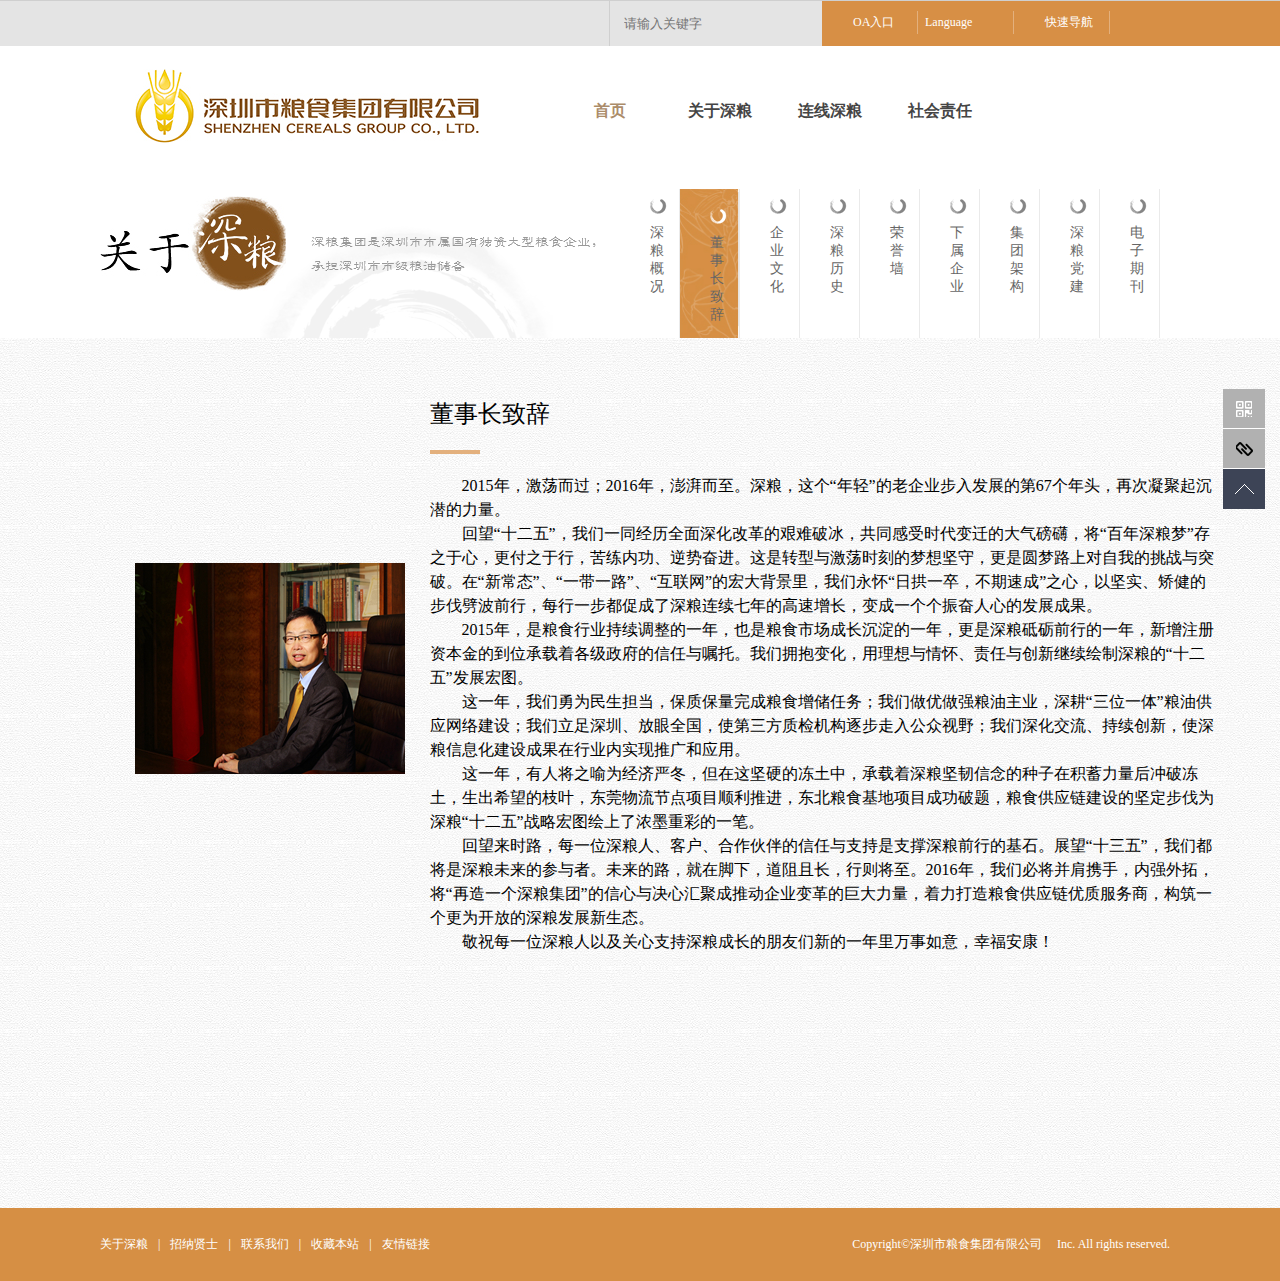
<file: projects/shenliang/dongshizhang.html>
<!doctype html>
<html lang="en">
<head>
    <meta charset="UTF-8">
    <meta name="viewport"
          content="width=device-width, user-scalable=no, initial-scale=1.0, maximum-scale=1.0, minimum-scale=1.0">
    <meta http-equiv="X-UA-Compatible" content="ie=edge">
    <title>董事长致辞</title>
    <link rel="stylesheet" href="css/dongshizhang.css">
    <link rel="stylesheet" href="css/base.css">
</head>
<body>
<!-- 头部开始 -->
<header>
    <div class="Rtop">
			<span>
				<i class="iconfont">&#xe6cd;</i>
				<a href=""><h6>OA入口</h6></a>
			</span>
        <span>
			    <h6>Language</h6>
				<a href=""><i class="iconfont">&#xe606;</i></a>

			</span>
        <span>
				<i class="iconfont">&#xe604;</i>
				<a href=""><h6>快速导航</h6></a>
			</span>
    </div>
    <div class="Ctop">
        <input type="text" placeholder="请输入关键字">
        <i class="iconfont">&#xe641;</i>
    </div>
</header>
<!-- nav开始 -->
<nav>
    <div class="neikuan">
        <div class="imgbox">
            <img src="img/nav1.jpg" alt="">
        </div>
        <ul class="wenzi">
            <li class="gunayu">
                <a href="shouye.html"><h5>首页</h5></a>
                <i class="iconfont">&#xe690;</i>
            </li>
            <li><a href="aboutsl.html"><h5>关于深粮</h5></a></li>
            <!--<li><a href=""><h5>新闻中心</h5></a></li>-->
            <!--<li><a href=""><h5>产品与服务</h5></a></li>-->
            <li><a href="lianxian.html"><h5>连线深粮</h5></a></li>
            <li><a href="shehui.html"><h5>社会责任</h5></a></li>
        </ul>
    </div>
</nav>
<!-- nav结束 -->
<!-- 关于开始 -->
<div id="about">
    <div class="aboutCen">
        <div class="aboutgy">
            <img src="img/main11.jpg" alt="">
        </div>
        <div class="aboutgyr">
            <img src="img/guanyu2.png" alt="">
        </div>

        <ul class="aboutRight">
            <li class="aboutR2">
                <img src="img/arl1.jpg" alt="">
                <span>
					    <h6 href="">深粮概况</h6>
				    </span>
            </li>
            <li class="aboutR1">
                <img src="img/arl1.jpg" alt="">
                <span>
					    <h6 href="">董事长致辞</h6>
				    </span></li>
            <li class="aboutR2">
                <img src="img/arl1.jpg" alt="">
                <span>
					    <h6 href="">企业文化</h6>
				    </span></li>
            <li class="aboutR2">
                <img src="img/arl1.jpg" alt="">
                <span>
					    <h6 href="">深粮历史</h6>
				    </span></li>
            <li class="aboutR2">
                <img src="img/arl1.jpg" alt="">
                <span>
					    <h6 href="">荣誉墙</h6>
				    </span></li>
            <li class="aboutR2">
                <img src="img/arl1.jpg" alt="">
                <span>
					    <h6 href="">下属企业</h6>
				    </span></li>
            <li class="aboutR2">
                <img src="img/arl1.jpg" alt="">
                <span>
					    <h6 href="">集团架构</h6>
				    </span></li>
            <li class="aboutR2">
                <img src="img/arl1.jpg" alt="">
                <span>
					    <h6 href="">深粮党建</h6>
				    </span></li>
            <li class="aboutR2">
                <img src="img/arl1.jpg" alt="">
                <span>
					    <h6 href="">电子期刊</h6>
				    </span></li>
        </ul>
    </div>
</div>
<!-- 关于结束 -->
<!--董事长致辞开始-->
<div class="bj">
    <div class="content">
        <div class="conleft">
            <div class="imgbbox">
                <img src="img/dongshizhang.jpg" alt="">
            </div>
        </div>
        <div class="conright">
            <h2>董事长致辞</h2>
            <h3></h3>
            <p>2015年，激荡而过；2016年，澎湃而至。深粮，这个“年轻”的老企业步入发展的第67个年头，再次凝聚起沉潜的力量。</p>
            <p>回望“十二五”，我们一同经历全面深化改革的艰难破冰，共同感受时代变迁的大气磅礴，将“百年深粮梦”存之于心，更付之于行，苦练内功、逆势奋进。这是转型与激荡时刻的梦想坚守，更是圆梦路上对自我的挑战与突破。在“新常态”、“一带一路”、“互联网”的宏大背景里，我们永怀“日拱一卒，不期速成”之心，以坚实、矫健的步伐劈波前行，每行一步都促成了深粮连续七年的高速增长，变成一个个振奋人心的发展成果。</p>
            <p>2015年，是粮食行业持续调整的一年，也是粮食市场成长沉淀的一年，更是深粮砥砺前行的一年，新增注册资本金的到位承载着各级政府的信任与嘱托。我们拥抱变化，用理想与情怀、责任与创新继续绘制深粮的“十二五”发展宏图。 </p>
            <p>这一年，我们勇为民生担当，保质保量完成粮食增储任务；我们做优做强粮油主业，深耕“三位一体”粮油供应网络建设；我们立足深圳、放眼全国，使第三方质检机构逐步走入公众视野；我们深化交流、持续创新，使深粮信息化建设成果在行业内实现推广和应用。</p>
            <p>这一年，有人将之喻为经济严冬，但在这坚硬的冻土中，承载着深粮坚韧信念的种子在积蓄力量后冲破冻土，生出希望的枝叶，东莞物流节点项目顺利推进，东北粮食基地项目成功破题，粮食供应链建设的坚定步伐为深粮“十二五”战略宏图绘上了浓墨重彩的一笔。</p>
            <p>回望来时路，每一位深粮人、客户、合作伙伴的信任与支持是支撑深粮前行的基石。展望“十三五”，我们都将是深粮未来的参与者。未来的路，就在脚下，道阻且长，行则将至。2016年，我们必将并肩携手，内强外拓，将“再造一个深粮集团”的信心与决心汇聚成推动企业变革的巨大力量，着力打造粮食供应链优质服务商，构筑一个更为开放的深粮发展新生态。 </p>
            <p>      敬祝每一位深粮人以及关心支持深粮成长的朋友们新的一年里万事如意，幸福安康！</p>
        </div>
    </div>
</div>
<!--董事长致辞结束-->
<!-- 底部栏开始 -->
<div class="bottom">
    <div class="nei-bottom">
        <a href="">关于深粮</a>
        <span>|</span>
        <a href="">招纳贤士</a>
        <span>|</span>
        <a href="">联系我们</a>
        <span>|</span>
        <a href="">收藏本站</a>
        <span>|</span>
        <a href="">友情链接</a>
        <div class="rightb">
            <h6>Copyright©深圳市粮食集团有限公司　 Inc. All rights reserved. </h6>
        </div>
    </div>
</div>
<!-- 底部栏结束 -->

<!--固定定位开始-->
<div class="guding">
    <div class="ewm">
        <div class="wxm">
            <img src="img/weixin.jpg" alt="">
        </div>
    </div>
    <div class="lianjie"></div>
    <div class="totop"></div>
</div>
<!--固定定位结束-->
</body>
<script src="js/index.js"></script>
<script src="js/animate.js"></script>
</html>
</file>
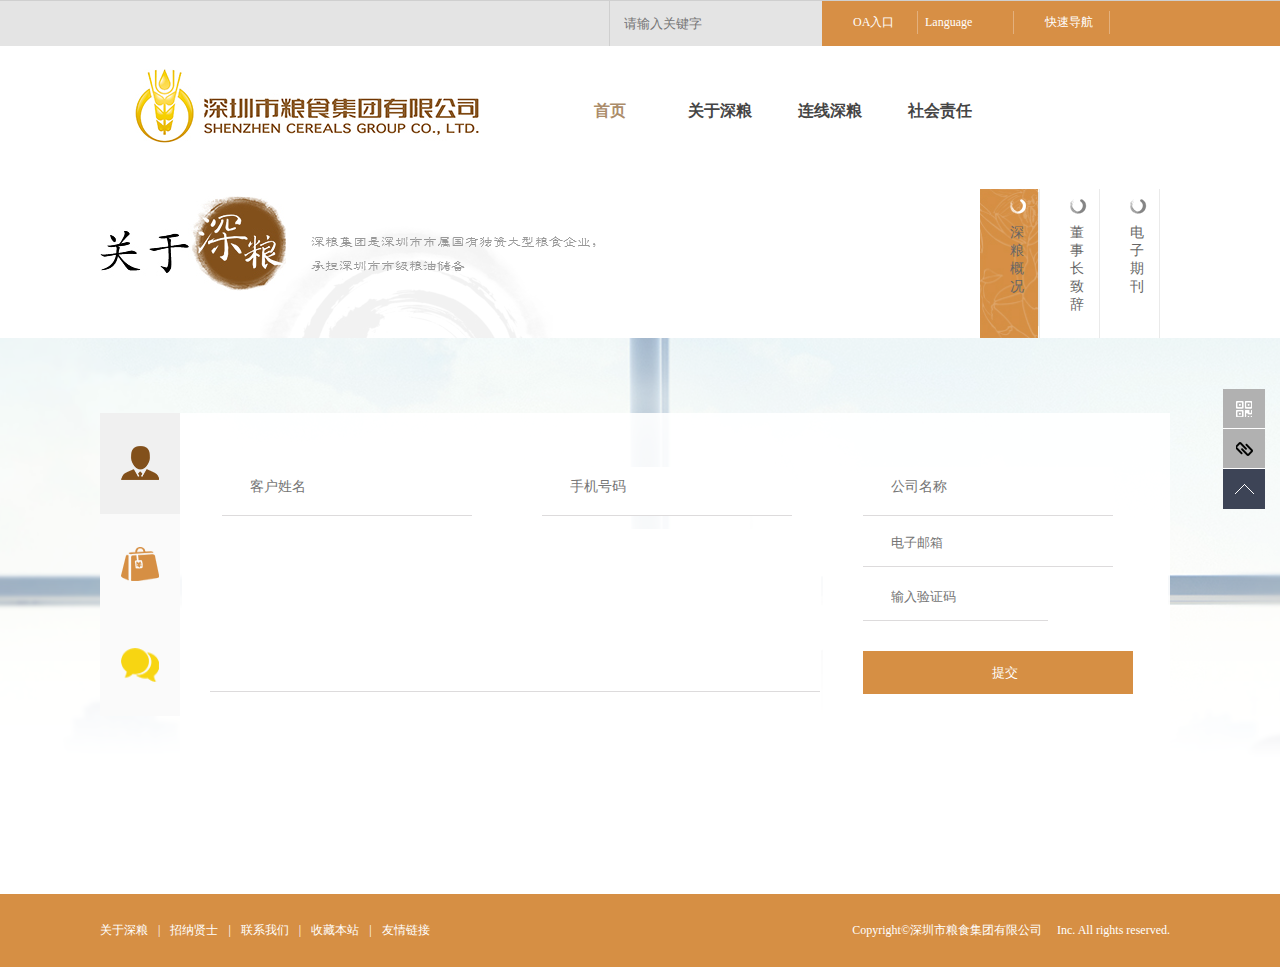
<file: projects/shenliang/lianxian.html>
<!DOCTYPE html>
<html lang="en">
<head>
    <meta charset="UTF-8">
    <title>连线</title>
    <link rel="stylesheet" href="css/lianxian.css">
    <link rel="stylesheet" href="css/base.css">
</head>
<body>
<!-- 头部开始 -->
<header>
    <div class="Rtop">
			<span>
				<i class="iconfont">&#xe6cd;</i>
				<a href=""><h6>OA入口</h6></a>
			</span>
			<span>
			    <h6>Language</h6>
				<a href=""><i class="iconfont">&#xe606;</i></a>
				
			</span>
			<span>
				<i class="iconfont">&#xe604;</i>
				<a href=""><h6>快速导航</h6></a>
			</span>
    </div>
    <div class="Ctop">
        <input type="text" placeholder="请输入关键字">
        <i class="iconfont">&#xe641;</i>
    </div>
</header>
<!-- nav开始 -->
<nav>
    <div class="neikuan">
        <div class="imgbox">
            <img src="img/nav1.jpg" alt="">
        </div>
        <ul class="wenzi">
            <li class="gunayu">
                <a href="shouye.html"><h5>首页</h5></a>
                <i class="iconfont">&#xe690;</i>
            </li>
            <li><a href="aboutsl.html"><h5>关于深粮</h5></a></li>
            <!--<li><a href=""><h5>新闻中心</h5></a></li>-->
            <!--<li><a href=""><h5>产品与服务</h5></a></li>-->
            <li><a href="lianxian.html"><h5>连线深粮</h5></a></li>
            <li><a href="shehui.html"><h5>社会责任</h5></a></li>
        </ul>
    </div>
</nav>
<!-- nav结束 -->
<!-- 关于开始 -->
<div id="about">
    <div class="aboutCen">
        <div class="aboutgy">
            <img src="img/main11.jpg" alt="">
        </div>
        <div class="aboutgyr">
            <img src="img/guanyu2.png" alt="">
        </div>

        <ul class="aboutRight">
            <li class="aboutR1">
                <img src="img/arl1.jpg" alt="">
				    <span>
					    <h6 href="">深粮概况</h6>
				    </span>
            </li>
            <li class="aboutR2">
                <img src="img/arl1.jpg" alt=""><span>
					    <h6 href="">董事长致辞</h6>
				    </span></li>
            <li class="aboutR2">
                <img src="img/arl1.jpg" alt=""><span>
					    <h6 href="">电子期刊</h6>
				    </span></li>
        </ul>
    </div>
</div>
<!-- 关于结束 -->
<!-- 连线开始 -->
<div id="lianxian">
    <div class="lianxianCen">
        <div class="table">
            <ul class="tLeft">
                <li>
                    <div class="tLeft-imgbox">
                        <img src="img/lianxian1.png" alt="">
                    </div>
                </li>
                <li>
                    <div class="tLeft-imgbox">
                        <img src="img/lianxian2.png" alt="">
                    </div>
                </li>
                <li>
                    <div class="tLeft-imgbox">
                        <img src="img/lianxian3.png" alt="">
                    </div>
                </li>
            </ul>
            <h2></h2>
            <form action="">
                <table>
                    <tr class="one">
                        <td>
                            <input type="text" placeholder="客户姓名" id="name">

                        </td>
                        <td>
                            <input type="text" placeholder="手机号码" id="name">
                        </td>
                        <td>
                            <input type="text" placeholder="公司名称" id="name">
                        </td>
                    </tr>
                    <tr class="two">
                        <td colspan="2">
                            <textarea  id="wenb"></textarea>
                        </td>
                        <td>
                            <input type="text" placeholder="电子邮箱" id="youxiang">
                            <input type="email" placeholder="输入验证码" id="youx">
                            <input type="submit" value="提交" id="submit">
                        </td>
                    </tr>
                    <!--<tr class="three">-->
                        <!--<td>-->
                            <!--<input type="submit" value="提交">-->
                        <!--</td>-->
                    <!--</tr>-->
                </table>
            </form>
        </div>
    </div>
</div>
<!-- 连线结束 -->
<!-- 底部栏开始 -->
<div class="bottom">
    <div class="nei-bottom">
        <a href="">关于深粮</a>
        <span>|</span>
        <a href="">招纳贤士</a>
        <span>|</span>
        <a href="">联系我们</a>
        <span>|</span>
        <a href="">收藏本站</a>
        <span>|</span>
        <a href="">友情链接</a>
        <div class="rightb">
            <h6>Copyright©深圳市粮食集团有限公司　  Inc. All rights reserved.  </h6>
        </div>
    </div>
</div>
<!-- 底部栏结束 -->
<!--固定定位开始-->
<div class="guding">
    <div class="ewm">
        <div class="wxm">
            <img src="img/weixin.jpg" alt="">
        </div>
    </div>
    <div class="lianjie"></div>
    <div class="totop"></div>
</div>
<!--固定定位结束-->
</body>
<script src="js/index.js"></script>
<script src="js/animate.js"></script>
</html>
</file>
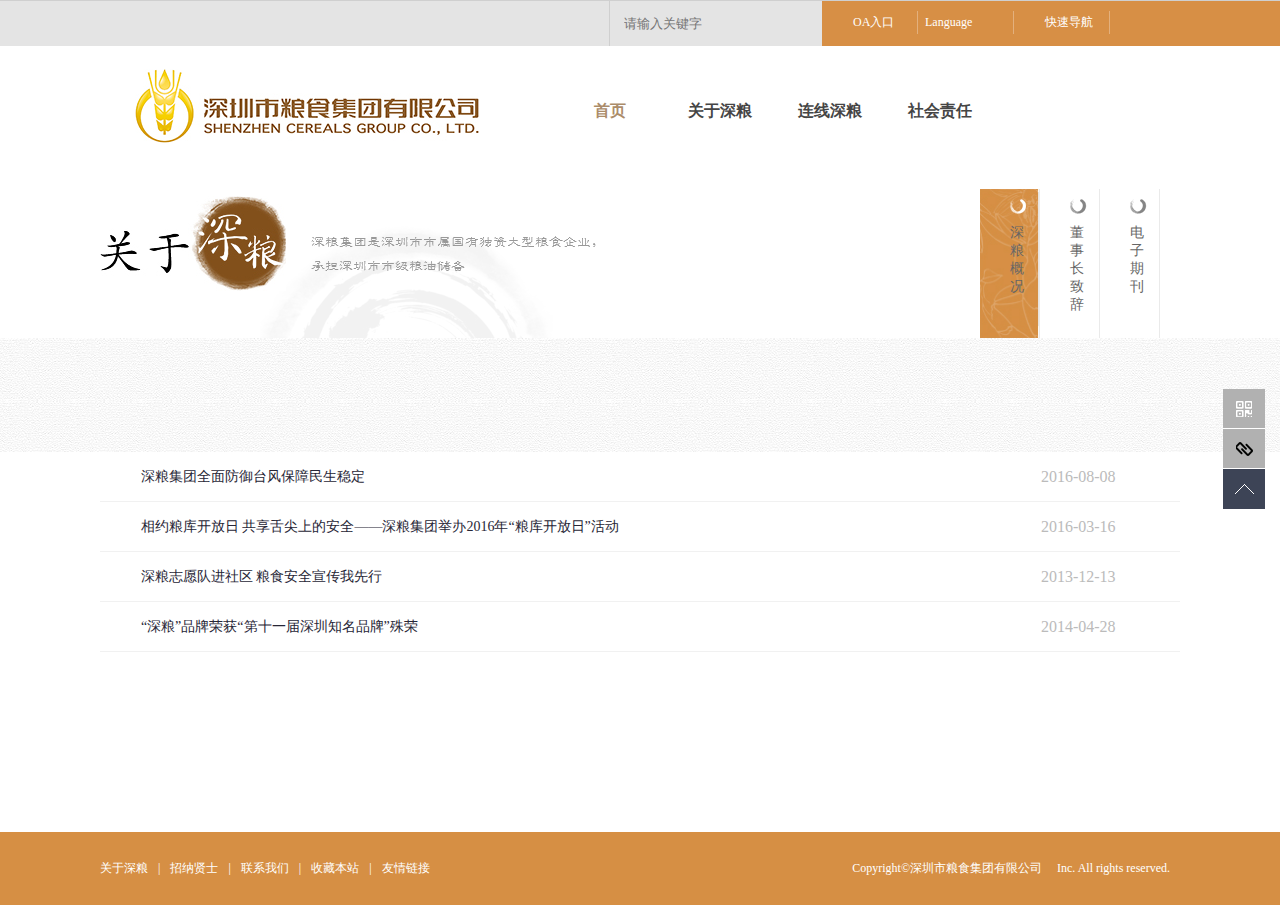
<file: projects/shenliang/shehui.html>
<!doctype html>
<html lang="en">
<head>
    <meta charset="UTF-8">
    <title>社会责任</title>
    <link rel="stylesheet" href="css/shehui.css">
    <link rel="stylesheet" href="css/base.css">
</head>
<body>
<!-- 头部开始 -->
<header>
    <div class="Rtop">
			<span>
				<i class="iconfont">&#xe6cd;</i>
				<a href=""><h6>OA入口</h6></a>
			</span>
			<span>
			    <h6>Language</h6>
				<a href=""><i class="iconfont">&#xe606;</i></a>

			</span>
			<span>
				<i class="iconfont">&#xe604;</i>
				<a href=""><h6>快速导航</h6></a>
			</span>
    </div>
    <div class="Ctop">
        <input type="text" placeholder="请输入关键字">
        <i class="iconfont">&#xe641;</i>
    </div>
</header>
<!-- nav开始 -->
<nav>
    <div class="neikuan">
        <div class="imgbox">
            <img src="img/nav1.jpg" alt="">
        </div>
        <ul class="wenzi">
            <li class="gunayu">
                <a href="shouye.html"><h5>首页</h5></a>
                <i class="iconfont">&#xe690;</i>
            </li>
            <li><a href="aboutsl.html"><h5>关于深粮</h5></a></li>
            <!--<li><a href=""><h5>新闻中心</h5></a></li>-->
            <!--<li><a href=""><h5>产品与服务</h5></a></li>-->
            <li><a href="lianxian.html"><h5>连线深粮</h5></a></li>
            <li><a href="shehui.html"><h5>社会责任</h5></a></li>
        </ul>
    </div>
</nav>
<!-- nav结束 -->
<!-- 关于开始 -->
<div id="about">
    <div class="aboutCen">
        <div class="aboutgy">
            <img src="img/main11.jpg" alt="">
        </div>
        <div class="aboutgyr">
            <img src="img/guanyu2.png" alt="">
        </div>

        <ul class="aboutRight">
            <li class="aboutR1">
                <img src="img/arl1.jpg" alt="">
				    <span>
					    <h6 href="">深粮概况</h6>
				    </span>
            </li>
            <li class="aboutR2">
                <img src="img/arl1.jpg" alt="">
                <span>
					    <h6 href="">董事长致辞</h6>
				    </span></li>
            <li class="aboutR2">
                <img src="img/arl1.jpg" alt="">
                <span>
					    <h6 href="">电子期刊</h6>
				    </span></li>
        </ul>
    </div>
</div>
<!-- 关于结束 -->
<!--背景开始-->
<div class="bgimg">
 <div class="neibj"></div>
</div>
<!--背景结束-->
<!--列表开始-->
<div class="new">
    <ul class="list">
        <li>
            <i class="iconfont">&#xe61e;</i>
            <p>深粮集团全面防御台风保障民生稳定</p>
            <span>2016-08-08</span>
        </li>
        <li>
            <i class="iconfont">&#xe61e;</i>
            <p>相约粮库开放日  共享舌尖上的安全——深粮集团举办2016年“粮库开放日”活动</p>
            <span>2016-03-16</span>
        </li>
        <li>
            <i class="iconfont">&#xe61e;</i>
            <p>深粮志愿队进社区  粮食安全宣传我先行</p>
            <span>2013-12-13</span>
        </li>
        <li>
            <i class="iconfont">&#xe61e;</i>
            <p>“深粮”品牌荣获“第十一届深圳知名品牌”殊荣</p>
            <span>2014-04-28</span>
        </li>
    </ul>
    <div class="page-bottom">

    </div>
</div>
<!--列表结束-->
<!-- 底部栏开始 -->
<div class="bottom">
    <div class="nei-bottom">
        <a href="">关于深粮</a>
        <span>|</span>
        <a href="">招纳贤士</a>
        <span>|</span>
        <a href="">联系我们</a>
        <span>|</span>
        <a href="">收藏本站</a>
        <span>|</span>
        <a href="">友情链接</a>
        <div class="rightb">
            <h6>Copyright©深圳市粮食集团有限公司　  Inc. All rights reserved.  </h6>
        </div>
    </div>
</div>

<!-- 底部栏结束 -->
<!--固定定位开始-->
<div class="guding">
    <div class="ewm">
        <div class="wxm">
            <img src="img/weixin.jpg" alt="">
        </div>
    </div>
    <div class="lianjie"></div>
    <div class="totop"></div>
</div>
<!--固定定位结束-->
</body>
<script src="js/index.js"></script>
<script src="js/animate.js"></script>
</html>
</file>
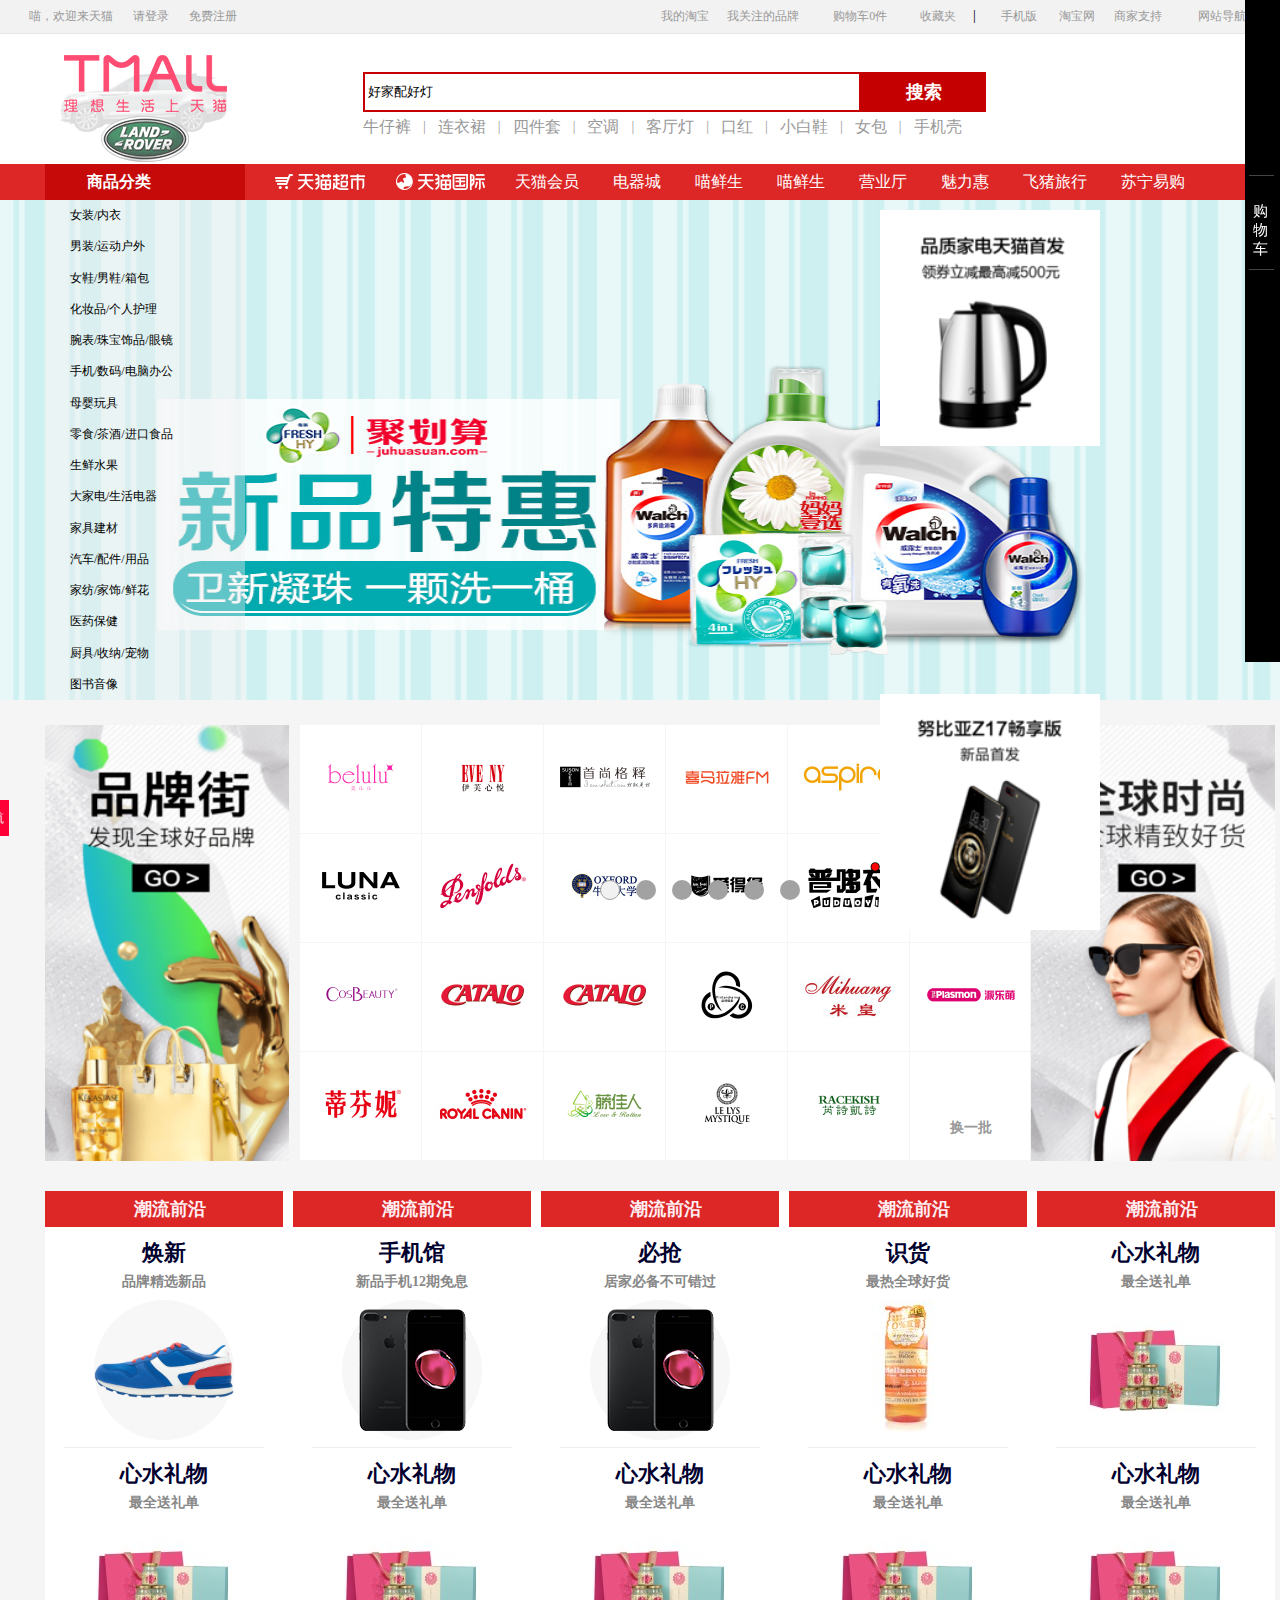
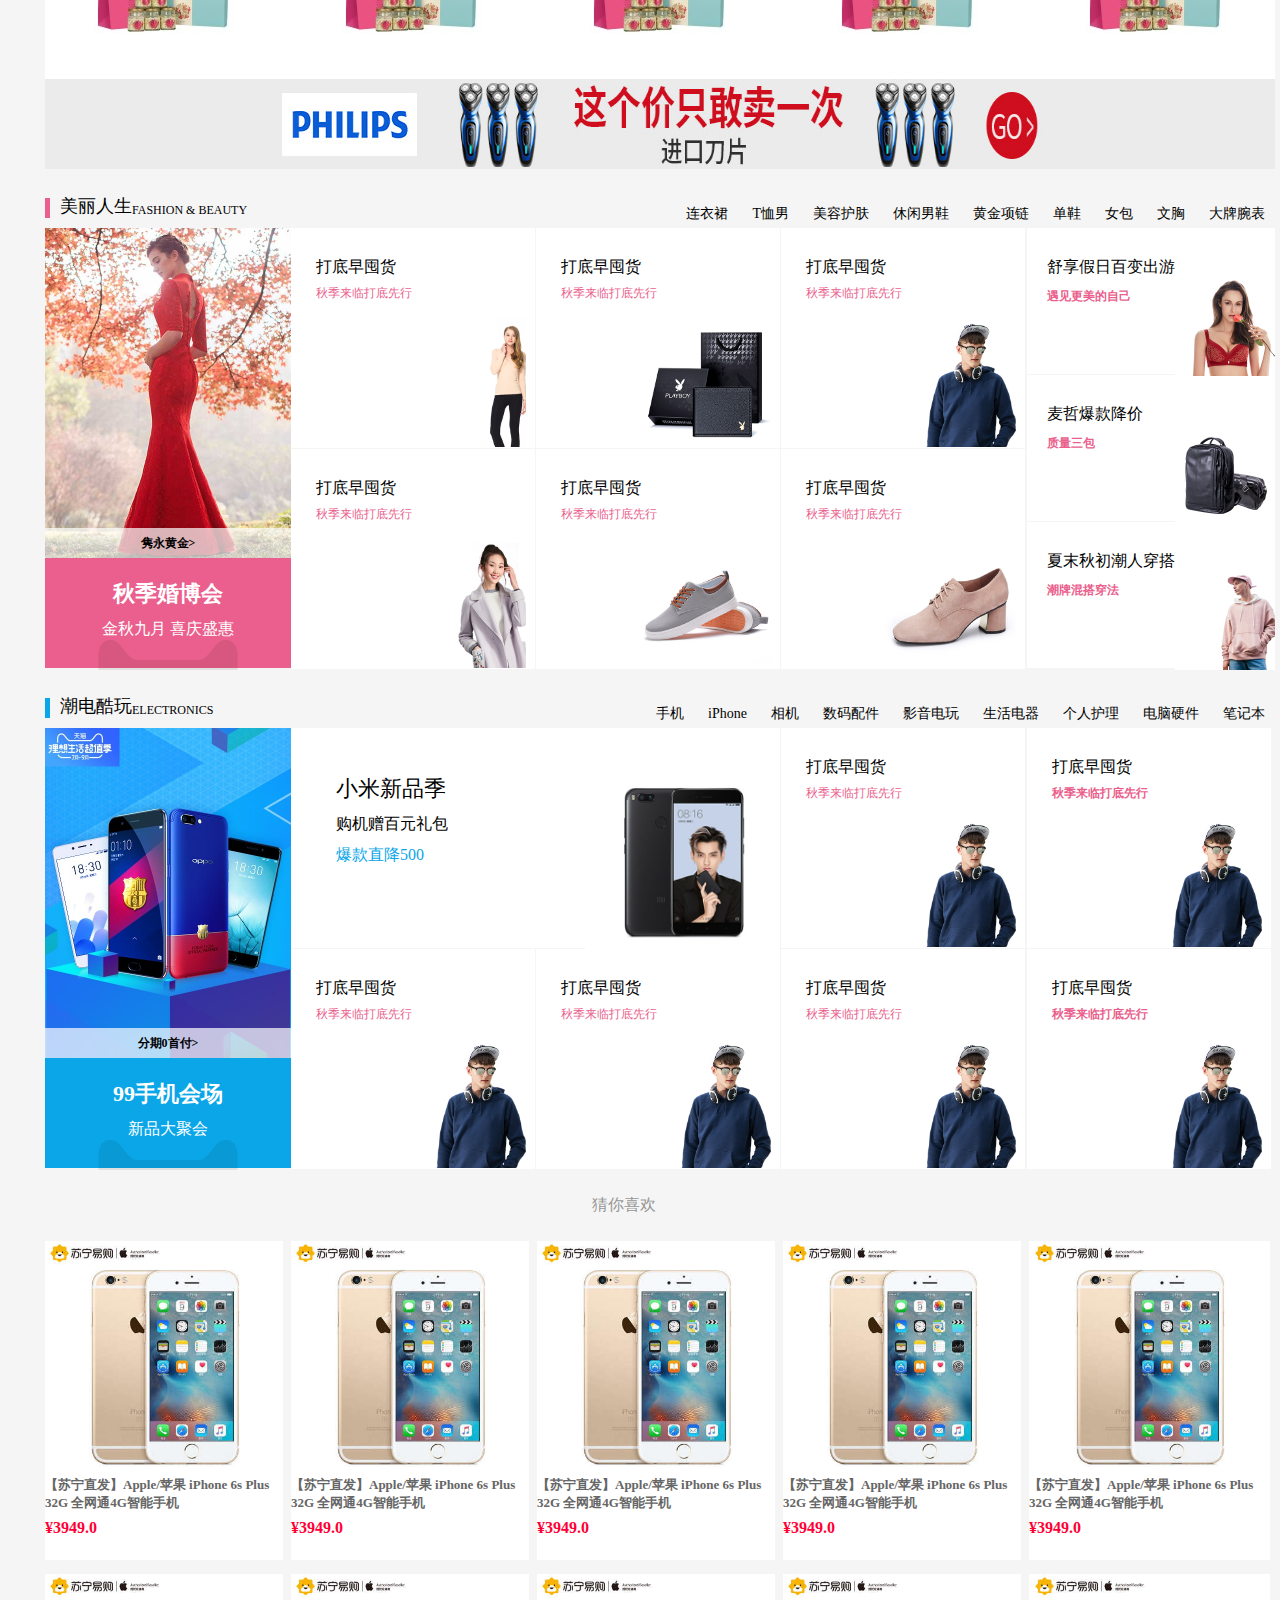
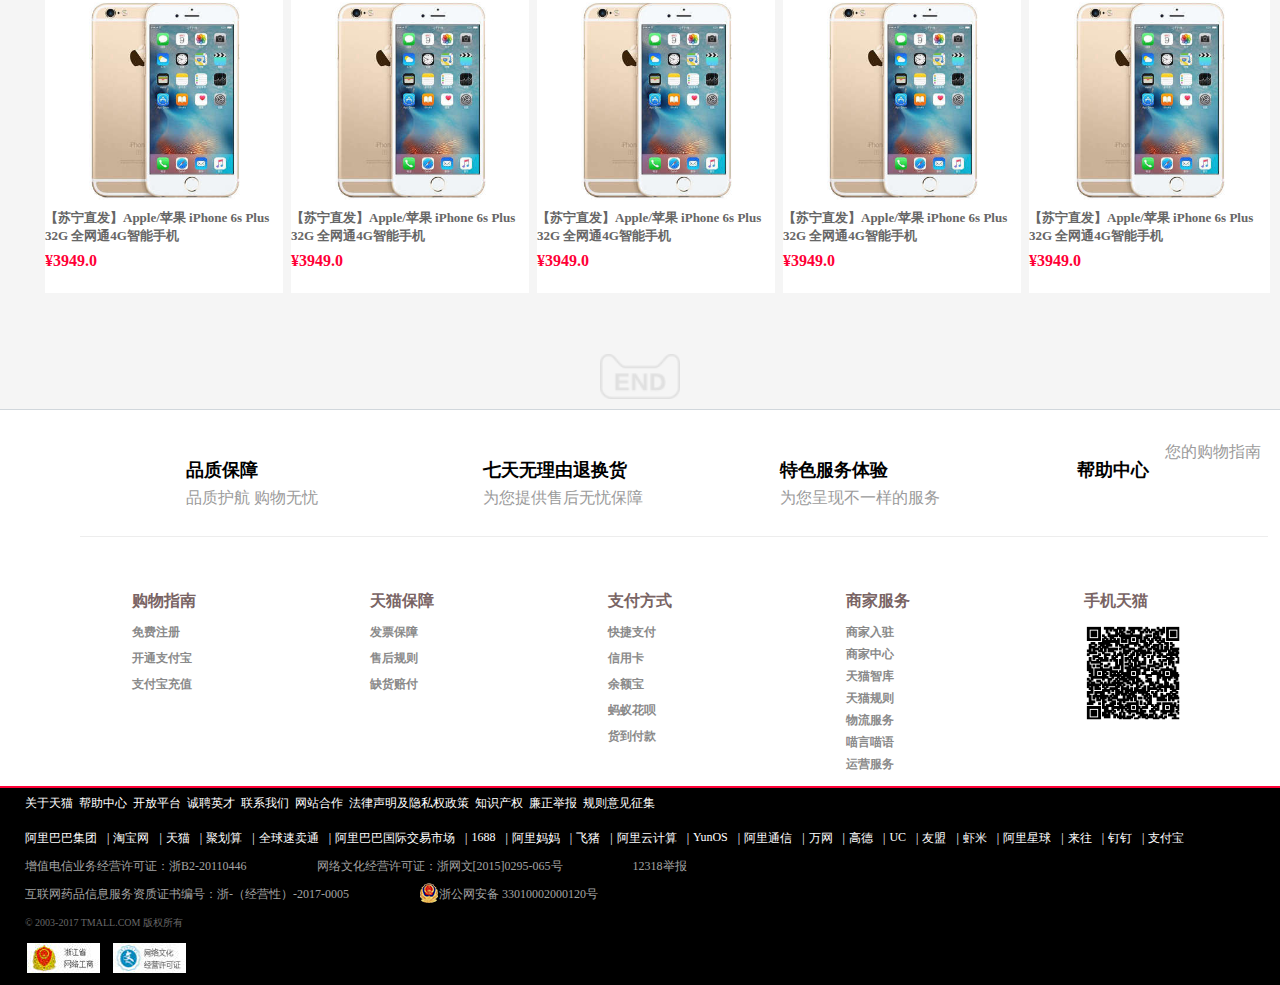
<file: projects/tmall/tianmao.html>
<!DOCTYPE html>
<html lang="en">
<head>
    <meta charset="UTF-8">
    <title>天猫首页</title>
    <link rel="stylesheet" href="css/tianmao.css">
    <link rel="stylesheet" href="css/base.css">
</head>
<body>
<!-- top栏开始 -->
<div class="top">
    <div class="top-cen">
        <div class="top-cen-left">
            <div class="top-cen-left1">
                喵，欢迎来天猫
            </div>
            <div class="top-cen-left2">
                <a href="">请登录</a>
            </div>
            <div class="top-cen-left3">
                <a href="">免费注册</a>
            </div>
        </div>
        <div class="top-cen-right">
            <div class="top-cen-right8">
                <i class="iconfont1">&#xe613;</i>
                <a href="">网站导航</a>
                <i class="iconfont">&#xe94f;</i>
                <div class="yimai">
                    <a href="#">已买到的宝贝</a>
                    <a href="#">已卖出的宝贝</a>
                </div>
            </div>
            <div class="top-cen-right8">
                <i class="iconfont1">&#xe613;</i>
                <a href="">商家支持</a>
                <div class="yimai">
                    <a href="#">已买到的宝贝</a>
                    <a href="#">已卖出的宝贝</a>
                </div>
            </div>
            <div class="top-cen-right3">
                <a href="">淘宝网</a>
            </div>
            <div class="top-cen-right4">
                <a href="">手机版</a>
                <i class="iconfont">&#xe636;</i>
                <div class="erm">
                    <img src="img/erm.png" alt="">
                </div>
            </div>
            <span>|</span>
            <div class="top-cen-right8">
                <i class="iconfont1">&#xe613;</i>
                <a href="">收藏夹</a>
                <div class="yimai">
                    <a href="#">收藏的宝贝</a>
                    <a href="#">收藏的店铺</a>
                </div>
            </div>

            <div class="top-cen-right6">
                <a href="">购物车0件</a>
                <i class="iconfont">&#xe608;</i>
            </div>
            <div class="top-cen-right7">
                <a href="">我关注的品牌</a>
                <i class="iconfont">&#xe63b;</i>
            </div>
            <div class="top-cen-right8">
                <i class="iconfont1">&#xe613;</i>
                <a href="">我的淘宝</a>
                <div class="yimai">
                    <a href="#">已买到的宝贝</a>
                    <a href="#">已卖出的宝贝</a>
                </div>
            </div>
        </div>
    </div>
</div>
<!-- top栏结束 -->
<!-- 导航栏开始 -->
<div class="nav">
    <div class="nav-left">
        <img src="img/nav1.gif" alt="">
    </div>
    <div class="nav-cen">
        <input type="text" name="pass" value="好家配好灯">
        <div class="search">
            <h1>搜索</h1>
        </div>
        <div class="nav-cen-bottom">
            <a href="">牛仔裤</a>
            <span>|</span>
            <a href="">连衣裙</a>
            <span>|</span>
            <a href="">四件套</a>
            <span>|</span>
            <a href="">空调</a>
            <span>|</span>
            <a href="">客厅灯</a>
            <span>|</span>
            <a href="">口红</a>
            <span>|</span>
            <a href="">小白鞋</a>
            <span>|</span>
            <a href="">女包</a>
            <span>|</span>
            <a href="">手机壳</a>
        </div>
    </div>
</div>
<!-- 导航栏结束 -->
<!-- 固定定位开始 -->
<div class="guding">
    <div class="tianm"><a href="#"><i class="iconfont">&#xe678;</i></a></div>
    <div class="heng"></div>
    <div class="gw1">
        <i class="iconfont">&#xe65e;</i>
        <h6>购物车</h6>
    </div>
    <div class="heng"></div>
    <span><a href=""><i class="iconfont">&#xe73b;</i></a></span>
    <span><a href=""><i class="iconfont">&#xe671;</i></a></span>
    <span><a href=""><i class="iconfont">&#xe67c;</i></a></span>
    <span><a href=""><i class="iconfont">&#xe680;</i></a></span>
    <span><a href=""><i class="iconfont">&#xe67e;</i></a></span>
    <div class="guding-bottom">
        <span><a href="#"><i class="iconfont">&#xe680;</i></a></span>
        <span><a href="#"><i class="iconfont">&#xe679;</i></a></span>
        <span class="back"><a href="#"><i class="iconfont">&#xe67a;</i></a></span>
    </div>
</div>
<!-- 固定定位结束 -->
<!-- banner开始 -->
<div class="banner">
    <div class="banner-top">
        <div class="banner-top-left">
            <i class="iconfont">&#xe641;</i>
            <h4>商品分类</h4>
        </div>
        <div class="banner-top-right">
            <div class="banner-top-right-imgBox">
                <img src="img/banner-top-right1.png" alt="">
            </div>

            <div class="banner-top-right-imgBox">
                <img src="img/banner-top-right2.png" alt="">
            </div>

            <a href="">天猫会员</a>
            <a href="">电器城</a>
            <a href="">喵鲜生</a>
            <a href="">喵鲜生</a>
            <a href="">营业厅</a>
            <a href="">魅力惠</a>
            <a href="">飞猪旅行</a>
            <a href="">苏宁易购</a>

        </div>
    </div>
    <div class="banner-bottom">
        <div class="banner-circle">
            <div class="banner-circle1 circle2"></div>
            <div class="banner-circle1"></div>
            <div class="banner-circle1"></div>
            <div class="banner-circle1"></div>
            <div class="banner-circle1"></div>
            <div class="banner-circle1 circle3"></div>
        </div>
        <div class="banner-bottom-imgBoxR1"><img src="img/banner-bottom-cen-right1.png" alt=""></div>
        <div class="banner-bottom-imgBoxR2"><img src="img/banner-bottom-cen-right2.png" alt=""></div>
        <div class="banner-imgBoxs">
            <div class="banner-bottom-imgBox banneract"><img src="img/banner11.jpg" alt=""></div>
            <div class="banner-bottom-imgBox"><img src="img/banner22.jpg" alt=""></div>
            <div class="banner-bottom-imgBox"><img src="img/banner33.jpg" alt=""></div>
            <div class="banner-bottom-imgBox"><img src="img/banner44.jpg" alt=""></div>
            <div class="banner-bottom-imgBox"><img src="img/banner55.jpg" alt=""></div>
            <div class="banner-bottom-imgBox"><img src="img/banner66.jpg" alt=""></div>
        </div>
        <div class="banner-bottom-left">
            <ul>
                <li><i class="iconfont">&#xe616;</i>女装/内衣</li>
                <li><i class="iconfont">&#xe61d;</i>男装/运动户外</li>
                <li><i class="iconfont">&#xe651;</i>女鞋/男鞋/箱包</li>
                <li><i class="iconfont">&#xe693;</i>化妆品/个人护理</li>
                <li><i class="iconfont">&#xe631;</i>腕表/珠宝饰品/眼镜</li>
                <li><i class="iconfont">&#xe633;</i>手机/数码/电脑办公</li>
                <li><i class="iconfont">&#xe629;</i>母婴玩具</li>
                <li><i class="iconfont">&#xe64e;</i>零食/茶酒/进口食品</li>
                <li><i class="iconfont">&#xe61c;</i>生鲜水果</li>
                <li><i class="iconfont">&#xe63d;</i>大家电/生活电器</li>
                <li><i class="iconfont">&#xe660;</i>家具建材</li>
                <li><i class="iconfont">&#xe676;</i>汽车/配件/用品</li>
                <li><i class="iconfont">&#xe632;</i>家纺/家饰/鲜花</li>
                <li><i class="iconfont">&#xe62f;</i>医药保健</li>
                <li><i class="iconfont">&#xe64e;</i>厨具/收纳/宠物</li>
                <li><i class="iconfont">&#xe683;</i>图书音像</li>
            </ul>
        </div>
        <!--隐藏-->
        <div class="yincang">

        </div>
    </div>
</div>
<!-- banner结束 -->
<div class="bigBoxx">
    <!-- 品牌街开始 -->
    <div class="pinpaijie one">
        <div class="pinpaijie-cen">
            <div class="pinpaijie-cen-left"><img src="img/pinpaijie1.png" alt=""></div>
            <div class="pinpaijie-cen-cen">
                <div class="pinpaijie-cen-cen-box">
                    <div class="pinpaijie-cen-cen-imgBox">
                        <img src="img/pinpaijie3.jpg" alt="">
                    </div>
                    <div class="zhezhao"></div>
                </div>
                <div class="pinpaijie-cen-cen-box">
                    <div class="pinpaijie-cen-cen-imgBox">
                        <img src="img/pinpaijie4.png" alt="">
                    </div>
                    <div class="zhezhao"></div>
                </div>
                <div class="pinpaijie-cen-cen-box">
                    <div class="pinpaijie-cen-cen-imgBox">
                        <img src="img/pinpiajie5.jpg" alt="">
                    </div>
                    <div class="zhezhao"></div>
                </div>
                <div class="pinpaijie-cen-cen-box">
                    <div class="pinpaijie-cen-cen-imgBox">
                        <img src="img/pinpaijie6.jpg" alt="">
                    </div>
                    <div class="zhezhao"></div>
                </div>
                <div class="pinpaijie-cen-cen-box">
                    <div class="pinpaijie-cen-cen-imgBox">
                        <img src="img/pinpaijie8.jpg" alt="">
                    </div>
                    <div class="zhezhao"></div>
                </div>
                <div class="pinpaijie-cen-cen-box cen-box1">
                    <div class="pinpaijie-cen-cen-imgBox">
                        <img src="img/pinpaijie9.jpg" alt="">
                    </div>
                    <div class="zhezhao"></div>
                </div>

                <div class="pinpaijie-cen-cen-box">
                    <div class="pinpaijie-cen-cen-imgBox">
                        <img src="img/pinpaijie10.jpg" alt="">
                    </div>
                    <div class="zhezhao"></div>
                </div>
                <div class="pinpaijie-cen-cen-box">
                    <div class="pinpaijie-cen-cen-imgBox">
                        <img src="img/pinpaijie11.jpg" alt="">
                    </div>
                    <div class="zhezhao"></div>
                </div>
                <div class="pinpaijie-cen-cen-box">
                    <div class="pinpaijie-cen-cen-imgBox">
                        <img src="img/pinpaijie12.jpg" alt="">
                    </div>
                    <div class="zhezhao"></div>
                </div>
                <div class="pinpaijie-cen-cen-box">
                    <div class="pinpaijie-cen-cen-imgBox">
                        <img src="img/pinpaijie13.jpg" alt="">
                    </div>
                    <div class="zhezhao"></div>
                </div>
                <div class="pinpaijie-cen-cen-box">
                    <div class="pinpaijie-cen-cen-imgBox">
                        <img src="img/pinpaijie14.jpg" alt="">
                    </div>
                    <div class="zhezhao"></div>
                </div>
                <div class="pinpaijie-cen-cen-box cen-box1">
                    <div class="pinpaijie-cen-cen-imgBox">
                        <img src="img/pinpaijie15.jpg" alt="">
                    </div>
                    <div class="zhezhao"></div>
                </div>

                <div class="pinpaijie-cen-cen-box">
                    <div class="pinpaijie-cen-cen-imgBox">
                        <img src="img/pinpaijie16.jpg" alt="">
                    </div>
                    <div class="zhezhao"></div>
                </div>
                <div class="pinpaijie-cen-cen-box">
                    <div class="pinpaijie-cen-cen-imgBox">
                        <img src="img/pinpajie17.jpg" alt="">
                    </div>

                </div>
                <div class="pinpaijie-cen-cen-box">
                    <div class="pinpaijie-cen-cen-imgBox">
                        <img src="img/pinpaijie18.jpg" alt="">
                    </div>
                    <div class="zhezhao"></div>
                </div>
                <div class="pinpaijie-cen-cen-box">
                    <div class="pinpaijie-cen-cen-imgBox">
                        <img src="img/pinpaijie19.jpg" alt="">
                    </div>
                    <div class="zhezhao"></div>
                </div>
                <div class="pinpaijie-cen-cen-box">
                    <div class="pinpaijie-cen-cen-imgBox">
                        <img src="img/pinpaijie20.jpg" alt="">
                    </div>
                </div>
                <div class="pinpaijie-cen-cen-box cen-box1">
                    <div class="pinpaijie-cen-cen-imgBox">
                        <img src="img/pinpaijie21.jpg" alt="">
                    </div>
                    <div class="zhezhao"></div>
                </div>

                <div class="pinpaijie-cen-cen-box">
                    <div class="pinpaijie-cen-cen-imgBox">
                        <img src="img/pinpaijie22.jpg" alt="">
                    </div>
                    <div class="zhezhao"></div>
                </div>
                <div class="pinpaijie-cen-cen-box">
                    <div class="pinpaijie-cen-cen-imgBox">
                        <img src="img/pinpaijie23.jpg" alt="">
                    </div>
                    <div class="zhezhao"></div>
                </div>
                <div class="pinpaijie-cen-cen-box">
                    <div class="pinpaijie-cen-cen-imgBox">
                        <img src="img/pinpaijie24.jpg" alt="">
                    </div>
                    <div class="zhezhao"></div>
                </div>
                <div class="pinpaijie-cen-cen-box">
                    <div class="pinpaijie-cen-cen-imgBox">
                        <img src="img/pinpiajie25.jpg" alt="">
                    </div>
                    <div class="zhezhao"></div>
                </div>
                <div class="pinpaijie-cen-cen-box">
                    <div class="pinpaijie-cen-cen-imgBox">
                        <img src="img/pinpai26.jpg" alt="">
                    </div>
                    <div class="zhezhao"></div>
                </div>
                <div class="pinpaijie-cen-cen-box cen-box1">
                    <div class="pinpaijie-cen-cen-imgBox">
                        <i class="iconfont">&#xe663;</i>
                        <h1>换一批</h1>
                    </div>
                </div>
            </div>
            <div class="pinpaijie-cen-right"><img src="img/pinpaijie2.png" alt="">
            </div>

        </div>
    </div>
    <!-- 品牌街结束 -->
    <!-- 潮流前沿开始 -->
    <div class="chaoliu one two">
        <div class="chaoliu-cen">
            <div class="chaoliu-cen-top">
                <div class="chaoliu-cen-top-box">
                    <i class="iconfont">&#xe659;</i>
                    <h3>潮流前沿</h3>
                </div>
                <div class="chaoliu-cen-top-box">
                    <i class="iconfont">&#xe659;</i>
                    <h3>潮流前沿</h3>
                </div>
                <div class="chaoliu-cen-top-box">
                    <i class="iconfont">&#xe659;</i>
                    <h3>潮流前沿</h3>
                </div>
                <div class="chaoliu-cen-top-box">
                    <i class="iconfont">&#xe659;</i>
                    <h3>潮流前沿</h3>
                </div>
                <div class="chaoliu-cen-top-box chaoliu-box1">
                    <i class="iconfont">&#xe659;</i>
                    <h3>潮流前沿</h3>
                </div>
            </div>

            <div class="chaoliu-cen-bottom">
                <div class="chaoliu-cen-bottom-box">
                    <h4>焕新</h4>
                    <h5>品牌精选新品</h5>
                    <div class="chaoliu-cen-bottom-circle"><img src="img/chaoliu1.png" alt=""></div>
                    <div class="hengT1"></div>
                </div>
                <div class="chaoliu-cen-bottom-box">
                    <h4>手机馆</h4>
                    <h5>新品手机12期免息</h5>
                    <div class="chaoliu-cen-bottom-circle"><img src="img/chaoliu2.png" alt=""></div>
                    <div class="hengT1"></div>
                </div>
                <div class="chaoliu-cen-bottom-box">
                    <h4>必抢</h4>
                    <h5>居家必备不可错过</h5>
                    <div class="chaoliu-cen-bottom-circle"><img src="img/chaoliu2.png" alt=""></div>
                    <div class="hengT1"></div>
                </div>
                <div class="chaoliu-cen-bottom-box">
                    <h4>识货</h4>
                    <h5>最热全球好货</h5>
                    <div class="chaoliu-cen-bottom-circle"><img src="img/chaoliu4.jpg" alt=""></div>
                    <div class="hengT1"></div>
                </div>
                <div class="chaoliu-cen-bottom-box cBox1">
                    <h4>心水礼物</h4>
                    <h5>最全送礼单</h5>
                    <div class="chaoliu-cen-bottom-circle"><img src="img/chaoliu5.jpg" alt=""></div>
                    <div class="hengT1"></div>
                </div>

                <div class="chaoliu-cen-bottom-box">
                    <h4>心水礼物</h4>
                    <h5>最全送礼单</h5>
                    <div class="chaoliu-cen-bottom-circle"><img src="img/chaoliu5.jpg" alt=""></div>
                </div>
                <div class="chaoliu-cen-bottom-box">
                    <h4>心水礼物</h4>
                    <h5>最全送礼单</h5>
                    <div class="chaoliu-cen-bottom-circle"><img src="img/chaoliu5.jpg" alt=""></div>
                </div>
                <div class="chaoliu-cen-bottom-box">
                    <h4>心水礼物</h4>
                    <h5>最全送礼单</h5>
                    <div class="chaoliu-cen-bottom-circle"><img src="img/chaoliu5.jpg" alt=""></div>
                </div>
                <div class="chaoliu-cen-bottom-box">
                    <h4>心水礼物</h4>
                    <h5>最全送礼单</h5>
                    <div class="chaoliu-cen-bottom-circle"><img src="img/chaoliu5.jpg" alt=""></div>
                </div>
                <div class="chaoliu-cen-bottom-box cBox1">
                    <h4>心水礼物</h4>
                    <h5>最全送礼单</h5>
                    <div class="chaoliu-cen-bottom-circle"><img src="img/chaoliu5.jpg" alt=""></div>
                </div>

                <div class="chaoliu-cen-bottom-imgBox"><img src="img/chaoliu1.jpg" alt=""></div>
            </div>

        </div>
    </div>
    <!-- 潮流前沿结束 -->
    <!-- 美丽人生开始 -->
    <div class="meili one  two">
        <div class="meili-cen">
            <div class="meili-cen-top">
                <div class="redsk"></div>
                <h3>美丽人生</h3>
                <h5>FASHION & BEAUTY</h5>
                <div class="meili-cen-top-right">
                    <h6>大牌腕表</h6>
                    <h6>文胸</h6>
                    <h6>女包</h6>
                    <h6>单鞋</h6>
                    <h6>黄金项链</h6>
                    <h6>休闲男鞋</h6>
                    <h6>美容护肤</h6>
                    <h6>T恤男</h6>
                    <h6>连衣裙</h6>
                </div>
            </div>
            <div class="meili-cen-bottom">
                <div class="meili-cen-bottom-left">
                    <div class="meili-cen-bottom-left-imgBox">
                        <img src="img/meili1.jpg" alt="">
                        <div class="meili-cen-bottom-left-imgBox-wenzi">
                            <h6>隽永黄金></h6>
                        </div>
                        <div class="zhezhao1"></div>
                    </div>
                    <div class="meili-cen-bottom-left-bottom">
                        <h1>秋季婚博会</h1>
                        <h4>金秋九月 喜庆盛惠</h4>
                        <div class="meili-cen-bottom-left-bottom-box">
                            <img src="img/meili2.png" alt="">
                        </div>
                    </div>
                </div>
                <div class="meili-cen-bottom-cen">
                    <div class="meili-cen-bottom-cen-box">
                        <h2>打底早囤货</h2>
                        <h3>秋季来临打底先行</h3>
                        <div class="meili-imgBox">
                            <img src="img/meili111.jpg" alt="">
                        </div>
                    </div>
                    <div class="meili-cen-bottom-cen-box">
                        <h2>打底早囤货</h2>
                        <h3>秋季来临打底先行</h3>
                        <div class="meili-imgBox">
                            <img src="img/meili222.jpg" alt="">
                        </div>
                    </div>
                    <div class="meili-cen-bottom-cen-box">
                        <h2>打底早囤货</h2>
                        <h3>秋季来临打底先行</h3>
                        <div class="meili-imgBox">
                            <img src="img/meili333.jpg" alt="">
                        </div>
                    </div>
                    <div class="meili-cen-bottom-cen-box">
                        <h2>打底早囤货</h2>
                        <h3>秋季来临打底先行</h3>
                        <div class="meili-imgBox">
                            <img src="img/meili444.jpg" alt="">
                        </div>
                    </div>
                    <div class="meili-cen-bottom-cen-box">
                        <h2>打底早囤货</h2>
                        <h3>秋季来临打底先行</h3>
                        <div class="meili-imgBox">
                            <img src="img/meili555.jpg" alt="">
                        </div>
                    </div>
                    <div class="meili-cen-bottom-cen-box">
                        <h2>打底早囤货</h2>
                        <h3>秋季来临打底先行</h3>
                        <div class="meili-imgBox">
                            <img src="img/meili666.jpg" alt="">
                        </div>
                    </div>
                </div>
                <div class="meili-cen-bottom-right">
                    <div class="meili-cen-bottom-right-box">
                        <h2>舒享假日百变出游</h2>
                        <h3>遇见更美的自己</h3>
                        <div class="meili-imgBox1">
                            <img src="img/meili777.jpg" alt="">
                        </div>
                    </div>
                    <div class="meili-cen-bottom-right-box">
                        <h2>麦哲爆款降价</h2>
                        <h3>质量三包</h3>
                        <div class="meili-imgBox1">
                            <img src="img/meili888.jpg" alt="">
                        </div>
                    </div>
                    <div class="meili-cen-bottom-right-box">
                        <h2>夏末秋初潮人穿搭</h2>
                        <h3>潮牌混搭穿法</h3>
                        <div class="meili-imgBox1">
                            <img src="img/meili999.jpg" alt="">
                        </div>
                    </div>
                </div>
            </div>
        </div>
    </div>
    <!-- 美丽人生结束 -->
    <!-- 潮店酷玩开始 -->
    <div class="meili one  two">
        <div class="meili-cen">
            <div class="meili-cen-top">
                <div class="cdsk"></div>
                <h3>潮电酷玩</h3>
                <h5>ELECTRONICS</h5>
                <div class="meili-cen-top-right">
                    <h6>笔记本</h6>
                    <h6>电脑硬件</h6>
                    <h6>个人护理</h6>
                    <h6>生活电器</h6>
                    <h6>影音电玩</h6>
                    <h6>数码配件</h6>
                    <h6>相机</h6>
                    <h6>iPhone</h6>
                    <h6>手机</h6>
                </div>
            </div>
            <div class="meili-cen-bottom">
                <div class="meili-cen-bottom-left">
                    <div class="meili-cen-bottom-left-imgBox">
                        <img src="img/chaodian11.jpg" alt="">
                        <div class="meili-cen-bottom-left-imgBox-wenzi">
                            <h6>分期0首付></h6>
                        </div>
                        <div class="zhezhao1"></div>
                    </div>
                    <div class="meili-cen-bottom-left-bottom1">
                        <h1>99手机会场</h1>
                        <h4>新品大聚会</h4>
                        <div class="meili-cen-bottom-left-bottom-box">
                            <img src="img/meili2.png" alt="">
                        </div>
                    </div>
                </div>
                <div class="meili-cen-bottom-cen">
                    <div class="meili-cen-bottom-cen-box1">
                        <h1>小米新品季</h1>
                        <h2>购机赠百元礼包</h2>
                        <h3>爆款直降500</h3>
                        <div class="meili-cen-bottom-cen-imgBox">
                            <img src="img/chaodian31.jpg" alt="">
                        </div>
                    </div>

                    <div class="meili-cen-bottom-cen-box">
                        <h2>打底早囤货</h2>
                        <h3>秋季来临打底先行</h3>
                        <div class="meili-imgBox">
                            <img src="img/meili333.jpg" alt="">
                        </div>
                    </div>
                    <div class="meili-cen-bottom-cen-box">
                        <h2>打底早囤货</h2>
                        <h3>秋季来临打底先行</h3>
                        <div class="meili-imgBox">
                            <img src="img/meili333.jpg" alt="">
                        </div>
                    </div>
                    <div class="meili-cen-bottom-cen-box">
                        <h2>打底早囤货</h2>
                        <h3>秋季来临打底先行</h3>
                        <div class="meili-imgBox">
                            <img src="img/meili333.jpg" alt="">
                        </div>
                    </div>
                    <div class="meili-cen-bottom-cen-box">
                        <h2>打底早囤货</h2>
                        <h3>秋季来临打底先行</h3>
                        <div class="meili-imgBox">
                            <img src="img/meili333.jpg" alt="">
                        </div>
                    </div>
                </div>
                <div class="meili-cen-bottom-right">
                    <div class="meili-cen-bottom-cen-box">
                        <h2>打底早囤货</h2>
                        <h3>秋季来临打底先行</h3>
                        <div class="meili-imgBox">
                            <img src="img/meili333.jpg" alt="">
                        </div>
                    </div>
                    <div class="meili-cen-bottom-cen-box">
                        <h2>打底早囤货</h2>
                        <h3>秋季来临打底先行</h3>
                        <div class="meili-imgBox">
                            <img src="img/meili333.jpg" alt="">
                        </div>
                    </div>
                </div>
            </div>
        </div>
    </div>
    <!-- 潮店酷玩结束 -->
    <!-- 猜你喜欢开始 -->
    <div class="guess one  two">
        <div class="guess-top">
            <i class="iconfont">&#xe658;</i>
            <i class="iconfont1">&#xe65b;</i>
            <h5>猜你喜欢</h5>
            <i class="iconfont">&#xe658;</i>
        </div>
        <div class="guess-bottom">
            <div class="guess-bottom-box">
                <div class="guess-bottom-imgBox">
                    <img src="img/guess1.jpg" alt="">
                </div>
                <h5>【苏宁直发】Apple/苹果 iPhone 6s Plus 32G 全网通4G智能手机</h5>
                <h4>¥3949.0</h4>
                <div class="zhezhao1"></div>
            </div>
            <div class="guess-bottom-box">
                <div class="guess-bottom-imgBox">
                    <img src="img/guess1.jpg" alt="">
                </div>
                <h5>【苏宁直发】Apple/苹果 iPhone 6s Plus 32G 全网通4G智能手机</h5>
                <h4>¥3949.0</h4>
                <div class="zhezhao1"></div>
            </div>
            <div class="guess-bottom-box">
                <div class="guess-bottom-imgBox">
                    <img src="img/guess1.jpg" alt="">
                </div>
                <h5>【苏宁直发】Apple/苹果 iPhone 6s Plus 32G 全网通4G智能手机</h5>
                <h4>¥3949.0</h4>
                <div class="zhezhao1"></div>
            </div>
            <div class="guess-bottom-box">
                <div class="guess-bottom-imgBox">
                    <img src="img/guess1.jpg" alt="">
                </div>
                <h5>【苏宁直发】Apple/苹果 iPhone 6s Plus 32G 全网通4G智能手机</h5>
                <h4>¥3949.0</h4>
                <div class="zhezhao1"></div>
            </div>
            <div class="guess-bottom-box bBox">
                <div class="guess-bottom-imgBox">
                    <img src="img/guess1.jpg" alt="">
                </div>
                <h5>【苏宁直发】Apple/苹果 iPhone 6s Plus 32G 全网通4G智能手机</h5>
                <h4>¥3949.0</h4>
                <div class="zhezhao1"></div>
            </div>
        </div>

        <div class="guess-bottom">
            <div class="guess-bottom-box">
                <div class="guess-bottom-imgBox">
                    <img src="img/guess1.jpg" alt="">
                </div>
                <h5>【苏宁直发】Apple/苹果 iPhone 6s Plus 32G 全网通4G智能手机</h5>
                <h4>¥3949.0</h4>
                <div class="zhezhao1"></div>
            </div>
            <div class="guess-bottom-box">
                <div class="guess-bottom-imgBox">
                    <img src="img/guess1.jpg" alt="">
                </div>
                <h5>【苏宁直发】Apple/苹果 iPhone 6s Plus 32G 全网通4G智能手机</h5>
                <h4>¥3949.0</h4>
                <div class="zhezhao1"></div>
            </div>
            <div class="guess-bottom-box">
                <div class="guess-bottom-imgBox">
                    <img src="img/guess1.jpg" alt="">
                </div>
                <h5>【苏宁直发】Apple/苹果 iPhone 6s Plus 32G 全网通4G智能手机</h5>
                <h4>¥3949.0</h4>
                <div class="zhezhao1"></div>
            </div>
            <div class="guess-bottom-box">
                <div class="guess-bottom-imgBox">
                    <img src="img/guess1.jpg" alt="">
                </div>
                <h5>【苏宁直发】Apple/苹果 iPhone 6s Plus 32G 全网通4G智能手机</h5>
                <h4>¥3949.0</h4>
                <div class="zhezhao1"></div>
            </div>
            <div class="guess-bottom-box bBox">
                <div class="guess-bottom-imgBox">
                    <img src="img/guess1.jpg" alt="">
                </div>
                <h5>【苏宁直发】Apple/苹果 iPhone 6s Plus 32G 全网通4G智能手机</h5>
                <h4>¥3949.0</h4>
                <div class="zhezhao1"></div>
            </div>
        </div>
    </div>
    <!-- 猜你喜欢结束 -->
    <!-- 底部栏开始 -->
    <div class="dibulan-top one">
        <div class="dibulan-imgBox">
            <img src="img/dibulan1.png" alt="">
        </div>
    </div>
    <div class="dibulan-bottom">
        <div class="dibulan-bottom-cen1">
            <div class="dibulan-bottom-cen1-box">
                <i class="iconfont">&#xe644;</i>
                <h4>品质保障</h4>
                <h5>品质护航 购物无忧</h5>
            </div>
            <div class="dibulan-bottom-cen1-box">
                <i class="iconfont">&#xe647;</i>
                <h4>七天无理由退换货</h4>
                <h5>为您提供售后无忧保障</h5>
            </div>
            <div class="dibulan-bottom-cen1-box">
                <i class="iconfont">&#xe63f;</i>
                <h4>特色服务体验</h4>
                <h5>为您呈现不一样的服务</h5>
            </div>
            <div class="dibulan-bottom-cen1-box">
                <i class="iconfont">&#xe652;</i>
                <h4>帮助中心</h4>
                <h5>您的购物指南</h5>
            </div>
        </div>
        <div class="dibulan-bottom-cen2">
            <div class="dibulan-bottom-cen2-box">
                <h1>购物指南</h1>
                <h5>免费注册</h5>
                <h5>开通支付宝</h5>
                <h5>支付宝充值</h5>
            </div>
            <div class="dibulan-bottom-cen2-box">
                <h1>天猫保障</h1>
                <h5>发票保障</h5>
                <h5>售后规则</h5>
                <h5>缺货赔付</h5>
            </div>
            <div class="dibulan-bottom-cen2-box">
                <h1>支付方式</h1>
                <h5>快捷支付</h5>
                <h5>信用卡</h5>
                <h5>余额宝</h5>
                <h5>蚂蚁花呗</h5>
                <h5>货到付款</h5>
            </div>
            <div class="dibulan-bottom-cen2-box">
                <h1>商家服务</h1>
                <h6>商家入驻</h6>
                <h6>商家中心</h6>
                <h6>天猫智库</h6>
                <h6>天猫规则</h6>
                <h6>物流服务</h6>
                <h6>喵言喵语</h6>
                <h6>运营服务</h6>
            </div>
            <div class="dibulan-bottom-cen2-box">
                <h1>手机天猫</h1>
                <div class="erweima">
                    <img src="img/erweima.png" alt="">
                </div>
            </div>
        </div>
    </div>
    <div class="dibulan-bottom-bottom">
        <div class="dibulan-bottom-bottom-cen">
            <div class="diyihang">
                <a href="">关于天猫</a>
                <a href="">帮助中心</a>
                <a href="">开放平台</a>
                <a href="">诚聘英才</a>
                <a href="">联系我们</a>
                <a href="">网站合作</a>
                <a href="">法律声明及隐私权政策</a>
                <a href="">知识产权</a>
                <a href="">廉正举报</a>
                <a href="">规则意见征集</a>
            </div>
            <div class="dierhang">
                <a href="">阿里巴巴集团</a>
                <span>|</span>
                <a href="">淘宝网</a>
                <span>|</span>
                <a href="">天猫</a>
                <span>|</span>
                <a href="">聚划算</a>
                <span>|</span>
                <a href="">全球速卖通</a>
                <span>|</span>
                <a href="">阿里巴巴国际交易市场</a>
                <span>|</span>
                <a href="">1688</a>
                <span>|</span>
                <a href="">阿里妈妈</a>
                <span>|</span>
                <a href="">飞猪</a>
                <span>|</span>
                <a href="">阿里云计算</a>
                <span>|</span>
                <a href="">YunOS</a>
                <span>|</span>
                <a href="">阿里通信</a>
                <span>|</span>
                <a href="">万网</a>
                <span>|</span>
                <a href="">高德</a>
                <span>|</span>
                <a href="">UC</a>
                <span>|</span>
                <a href="">友盟</a>
                <span>|</span>
                <a href="">虾米</a>
                <span>|</span>
                <a href="">阿里星球</a>
                <span>|</span>
                <a href="">来往</a>
                <span>|</span>
                <a href="">钉钉</a>
                <span>|</span>
                <a href="">支付宝
                </a>
            </div>
            <div class="disanhang">
                <h3>增值电信业务经营许可证：浙B2-20110446</h3>
                <h3>网络文化经营许可证：浙网文[2015]0295-065号</h3>
                <h3>12318举报</h3>
            </div>
            <div class="disihang">
                <h4>互联网药品信息服务资质证书编号：浙-（经营性）-2017-0005</h4>
                <div class="imgZ"><img src="img/dibulan111.png" alt=""></div>
                <h4>浙公网安备 33010002000120号</h4>
            </div>
            <div class="diwuhang">
                <h5>© 2003-2017 TMALL.COM 版权所有</h5>
            </div>
            <div class="diliuhang">
                <div class="imgD1"><img src="img/dibulan4.jpg" alt=""></div>
                <div class="imgD2"><img src="img/dibulan5.jpg" alt=""></div>

            </div>
        </div>
    </div>
    <!-- 底部栏结束 -->
</div>
<!-- tmall开始 -->
<div class="tmall">
    天猫
</div>
<!-- tmall结束 -->

<!-- 左侧栏开始 -->
<div class="leftDW">
    <div><a>导航</a></div>
    <span class="agren"><a>品牌</a></span>
    <span><a>潮流</a></span>
    <span><a>美丽</a></span>
    <span><a>潮电</a></span>
    <span><a>猜你</a></span>
    <span><a>底部</a></span>
</div>
<!-- 左侧栏结束 -->
</body>
<script src="js/tianmao.js"></script>
<script src="js/animate.js"></script>
</html>
</file>
<file: projects/game/css/type.css>
@font-face {
    font-family: 'iconfont';  /* project id 457136 */
    src: url('https://at.alicdn.com/t/font_457136_vc53kqo3xf2prpb9.eot');
    src: url('https://at.alicdn.com/t/font_457136_vc53kqo3xf2prpb9.eot?#iefix') format('embedded-opentype'),
    url('https://at.alicdn.com/t/font_457136_vc53kqo3xf2prpb9.woff') format('woff'),
    url('https://at.alicdn.com/t/font_457136_vc53kqo3xf2prpb9.ttf') format('truetype'),
    url('https://at.alicdn.com/t/font_457136_vc53kqo3xf2prpb9.svg#iconfont') format('svg');
}
.iconfont{
    font-family:"iconfont" !important;
    font-size:16px;
    font-style:normal;
    -webkit-font-smoothing: antialiased;
    -webkit-text-stroke-width: 0.2px;
    -moz-osx-font-smoothing: grayscale;
}
a{
    text-decoration: none;
    color:#000;
}
.login{
    width: 1200px;
    height: 700px;
    background: url("../images/bj.jpg") no-repeat;
    background-size: 1200px 700px;
    margin:0 auto;
    position: absolute;
    top:8px;
    left:70px;
    display: block;
    cursor: pointer;
}

.login div{
    width: 300px;
    height: 50px;
    background: #ffd1d3;
    position: absolute;
    left:calc(50% - 150px);
    border-radius: 18px;
    font-size: 34px;
    font-family: cursive;
    font-weight: bolder;
    text-align: center;
    line-height:50px;
}
.type{
    top:calc(50% - 50px);
}
.gobang{
    top:calc(50% + 62px);
}
.container{
    width: 1200px;
    height: 700px;
    background: url("../images/bj.jpg") no-repeat;
    background-size: 1200px 700px;
    margin:0 auto;
    display: none;
    cursor: pointer;
}
.control{
    width: 1200px;
    height: 50px;
}
.control span{
    display: block;
    width: 150px;
    height: 50px;
    float:left;
    font-size: 34px;
    color: #3c3b35;
    font-family:cursive;
    font-weight: bold;
    margin-top:10px;
    margin-left:120px;
    line-height: 50px;
}
.control div{
    width: 40px;
    height: 50px;
    float:left;
    font-size: 34px;
    line-height:50px;
    color:#ff27a6;
    margin-top:10px;
}
.game{
    width: 1200px;
    height: 650px;
    position: relative;
    overflow: hidden;
}
.begin i{
    display: block;
    width: 300px;
    height: 300px;
    position: absolute;
    left:calc(50% - 150px);
    top:calc(50% - 150px);
    font-size: 100px;
    color:#ffd1d3;
    line-height: 300px;
    text-align: center;
    display: none;
}
.newbox{
    width: 100px;
    height: 100px;
    background: #ffb1c9;
    border-radius: 20px;
    position: absolute;
    font-size: 30px;
    text-align: center;
    line-height:100px;
}
.end{
    width: 400px;
    height: 50px;
    background: #ffd1d3;
    position: absolute;
    left:calc(50% - 200px);
    top:calc(50% - 25px);
    border-radius: 18px;
    font-size: 34px;
    font-family: cursive;
    font-weight: bolder;
    text-align: center;
    line-height:50px;
    display: none;
}
.control input{
    width:75px;
    height: 50px;
    background:#ffd1d3;
    margin-top:10px;
    border-radius:23px;
    border:3px solid #000;
    cursor: pointer;
}
input:focus{
    outline: none;
}
</file>
<file: projects/todolist/css/index.css>
@font-face {
    font-family: 'iconfont';  /* project id 462672 */
    src: url('https://at.alicdn.com/t/font_462672_np0kc6t6pzvbzkt9.eot');
    src: url('https://at.alicdn.com/t/font_462672_np0kc6t6pzvbzkt9.eot?#iefix') format('embedded-opentype'),
    url('https://at.alicdn.com/t/font_462672_np0kc6t6pzvbzkt9.woff') format('woff'),
    url('https://at.alicdn.com/t/font_462672_np0kc6t6pzvbzkt9.ttf') format('truetype'),
    url('https://at.alicdn.com/t/font_462672_np0kc6t6pzvbzkt9.svg#iconfont') format('svg');
}

.iconfont {
    font-family: "iconfont" !important;
    /*font-size:16px;*/
    font-style: normal;
    -webkit-font-smoothing: antialiased;
    -webkit-text-stroke-width: 0.2px;
    -moz-osx-font-smoothing: grayscale;
}

html, body {
    width: 100%;
    height: 100%;
    font-size: 100px;
    margin: 0;
    padding: 0;
    font-family: cursive;
    overflow: hidden;
}

@media screen and (min-width: 375px) {
    html {
        font-size: 50px;
    }
}

a {
    text-decoration: none;
    color: #000;
}

ul, li {
    list-style: none;
    margin: 0;
    padding: 0;
}

#main {
    width: 100%;
    height: 100%;
    background: #f7fdff;
}

.top {
    width: 100%;
    height: 1rem;
    background: #dde2cc;
    display: flex;
    justify-content: space-between;
}

.top span {
    display: block;
    width: 30%;
    height: 100%;
    font-size: .45rem;
    float: left;
    text-align: center;
    line-height: 1rem;
}

.edi a, i {
    color: #ff8004;
    font-size: .5rem;
}

.bottom {
    width: 100%;
    height: calc(100% - 1rem);
    background: #f3f3f3;
}

.content {
    width: 100%;
    height: calc(100% - 1rem);
}

ul li {
    width: 100%;
    height: 1rem;
    border-bottom: 1px solid #ccc;
    margin: 0 auto;
    position: relative;
    left: 0;
    top: 0;
    z-index: 11;
}

.pos {
    width: 100%;
    height: 1rem;
    position: absolute;
    left: 0;
    top: 0;
    padding-left: 2rem;
}

.dosuc {
    width: 2rem;
    height: 1rem;
    background: #74a6ff;
    float: right;
    font-size: .5rem;
    text-align: center;
    line-height: 1rem;
}

.del{
    width: 2rem;
    height: 1rem;
    background: #74a6ff;
    float: right;
    font-size: .5rem;
    text-align: center;
    line-height: 1rem;
}
.content li span {
    display: block;
    font-size: .4rem;
    /*float:left;*/
    line-height: 1rem;
    margin-left: .4rem;
}

/*.content li span:nth-child(1){*/
/*width: 2rem;*/
/*height: 1rem;*/
/*}*/
.con {
    width: 3rem;
    height: 1rem;
    /*background: red;*/
    float: left;
}

.content li span:nth-child(2) {
    float: left;
    font-size: .4rem;
    color: rgba(19, 18, 15, 0.63);
    margin-top: -.3rem;
    margin-left: 1rem;
}

.content li span:nth-child(3) {
    width: 2rem;
    height: .5rem;
    float: left;
    font-size: .4rem;
    margin-top: .25rem;
    margin-left: -1.6rem;
}

.content li span:nth-child(4) {
    float: left;
    margin-left: .4rem;
}

li i {
    font-size: .5rem;
    color: #35163c;
}

.mask {
    width: 100%;
    height: 100%;
    background: rgba(0, 0, 0, 0.2);
    position: absolute;
    left: 0;
    top: 0;
    display: none;
}

.pop {
    width: calc(100% - 1.55rem);
    height: calc(100% - 5.55rem);
    background: rgb(255, 221, 56);
    position: absolute;
    left: .8rem;
    top: 3rem;
    border-radius: .21rem;
    display: none;
}
.btn {
    width: 100%;
    height: 1rem;
    background: #dde2cc;
    position: fixed;
    bottom: 0;
    left: 0;
    display: flex;
    justify-content: space-around;
}

.btn div {
    width: 1.5rem;
    height: 1rem;
    background: #7d8899;
    float: left;
    font-size: .4rem;
    text-align: center;
    line-height: 1rem;
    border-radius: .2rem;
}

.wait.active {
    background: #ccb375;
}

.done.active {
    background: #ccb375;
}

@keyframes show {
    0% {
        transform: scale(0.5, 0.5);
    }
    100% {
        transform: scale(1, 1);
    }
}

.show {
    animation: bounceOutDown 1s linear;
    display: block;
}

#textarea {
    width: 5.8rem;
    height: 5rem;
    position: absolute;
    left: 0rem;
    top: 0rem;
    background: rgb(255, 221, 56);
    border-radius: .21rem;
    resize: none;
    border: none;
}

#textarea:focus {
    outline: none;
}

.pop input:focus {
    outline: none;
}

.pop input {
    width: 200px;
    height: 50px;
    background: rgba(255, 108, 0, 0.67);
    margin-top: 6rem;
    margin-left: .88rem;
    border: none;
    border-radius: .2rem;
    color: #fff;
    font-size: .4rem;
}
.pop .dell{
    width: .2rem;
    height: .1rem;
    float: right;
    /*margin-top:10px;*/
    /*margin-right:10px;*/
    position: absolute;
    top:-50px;
    right:34px;
}
</file>
<file: projects/chinamobile/css/chinamobile.css>
@font-face {
  font-family: 'iconfont';  /* project id 433275 */
  src: url('https://at.alicdn.com/t/font_433275_t47u2b6cdptx1or.eot');
  src: url('https://at.alicdn.com/t/font_433275_t47u2b6cdptx1or.eot?#iefix') format('embedded-opentype'),
  url('https://at.alicdn.com/t/font_433275_t47u2b6cdptx1or.woff') format('woff'),
  url('https://at.alicdn.com/t/font_433275_t47u2b6cdptx1or.ttf') format('truetype'),
  url('https://at.alicdn.com/t/font_433275_t47u2b6cdptx1or.svg#iconfont') format('svg');
}
.iconfont{
    font-family:"iconfont" !important;
    font-size:16px;
    font-style:normal;
    -webkit-font-smoothing: antialiased;
    -webkit-text-stroke-width: 0.2px;
    -moz-osx-font-smoothing: grayscale;
}
/* 头部开始 */
header{
	width: 100%;
	height: 24px;
	background-color:#f6f6f6; 
	border-bottom: 1px solid #ececec;
}
.hCen{
	width: 1200px;
	height: 100%;
	margin: 0 auto;
}
.hCleft{
	height: 100%;
	float: left;
}
.Eng1{
	width: 71px;	
	height: 100%;
	border-right: 1px solid #ececec;
	float: left;
	font-size: 10px;
	text-align: center;
	line-height: 24px;
	color: #888;
}
.Zhe1{
	width: 68px;
	height: 100%;
	border-right: 1px solid #ececec;
	float: left;
	font-size: 10px;
	text-align: center;
	line-height: 24px;
	color: #888;
}
.hCright{
    width: 500px;
    height: 15px;
    float: right;
    padding-top: 9px;
    position: relative;
}
.Lia1{
	display: block;
    height: 23px;
    float: right;
    font-size: 10px;
	text-align: center;
	line-height: 6px;
	color: #888;
	margin-left: 3px;
}
.Shu1{
	width: 1px;
	height: 10px;
	background-color: #e0e3ea;
	float: right;
}
.gyz{
	width: 84px;
}
.jif{
	width: 60px;
}
.hot{
	width: 34px;
	margin-right: 1px;
	margin-top: -5px;
	height: 15px;
    float: right;
}
.khd{
	margin-right: 12px;
	float:right;
}
.Lia1 i{
	color: #cac7c1;
	margin-top: 1px;
	margin-right: 3px;
	float: right;
}
.dengl{
	display: block;
	color: #E84C9E;
	margin-right: 11px;
	float: right;
} 
.Shu2{
    margin-right: 8px;
}
.ewm{
	width: 150px;
	height: 155px;
	background-color:#fff;
	position: absolute;
	left: 135px;
	top: 23px;
	display:none;
}
.ewm .img{
	width: 100px;
	height: 100px;
	background-color: red;
	margin-top: 18px;
	margin-left: 26px;
}
.ewm h6{
	font-size: 12px;
	color: #333;
	font-weight: 500;
	text-align: center;
}
.hCleft span:hover a{
	color: #0085d0;
}
.hCright span:hover a{
	color: #0085d0;
}
.hCright span:hover i{
	color: #0085d0;
}
.Lia3:hover{
   background-color: #fff;
}
.Lia3:hover .ewm{
	display:block;
}



/* 头部结束 */
/* nav开始 */
#nav{
	width: 1150px;
	height: 93px;
    background-color: #fff;
    margin: 0 auto;
    padding-right: 50px;
}
.logo{
	width: 230px;
	height: 42px;
	/* background-color: #666; */
	float: left;
	margin-top: 25px;
}
.tai{
	font-size: 12px;
	color: #333333;
    line-height: 93px;
    margin-left: 20px;
    float: left;
}
.tair i{
    font-size: 4px;
	color: #333333;
    line-height: 93px;
    margin-left: 7px;
    float: left;
}
input{
	display: block;
	width: 477px;
	height: 36px;
	float: right;
	background-color: #fff;
	margin-top: 15px;
	border-top: 3px solid #dfdfdf;
	border-left: 2px solid #dfdfdf;
	border-bottom: 2px solid #dfdfdf;
	padding-left: 11px;
}
input::input-placeholder{
	font-size: 12px;
	color: #999;
}
input::-webkit-input-placeholder{
	color: #999;
}
.botton{
	width: 85px;
	height: 36px;
	background-color:#25b2fe;
	float: right;
	margin-top: 14px;
	border-radius: 1px;
}
.botton i{
	font-size: 18px;
	color: #fff;
	line-height: 36px;
	margin-left: 16px;
	float: left;
}
.botton h6{
	font-size: 14px;
	color: #fff;
	line-height: 36px;
	float: left;
	font-weight: 500;
	margin-left: 5px;
}
.bottonBot{
	width: 575px;
	height: 12px;
	float: right;
	margin-top: 5px;
	margin-right: -100px;

}
.bottonBot span a{
	display: block;
	font-size: 12px;
	float: left;
	margin-right: 20px;
}
.hongSe a{
	color: #e40077;
}
.bottonBot a:hover{
    color: #0085d0;
    text-decoration: underline;
}
/* nav结束 */
/* banner开始 */
#banner{
	width: 1200px;
	height: 395px;
	margin: 0 auto;
	cursor: pointer;
	position: relative;
}
.banner-top{
	width: 100%;
	height: 40px;
	background-color: #fff;
}
.banner-top1{
	width: 159px;
	height: 38px;
	border-top: 2px solid #0085d0;
	background-color: #e4e4e4;
	float: left;
	font-size: 16px;
	color: #0085d0;
	text-align: center;
	line-height: 40px;
	font-weight: bolder;
}
.banner-top2{
	width: 259px;
	height: 100%;
	margin-left: 1px;
	float: left;
    color: #666;
    font-size: 16px;
    text-align: center;
	background-color: #e4e4e4;
    line-height: 40px;
}
.banner-top1:hover{
	background-color: #f3f3f3;
}
.banner-top2:hover{
	background-color: #f3f3f3;
}
.banner-top2:hover .yid{
    opacity: 1;
}
.yid{
	width: 1198px;
	height: 40px;
	background-color:#fff;
	border-left: 1px solid #ccc;
	border-right: 1px solid #ccc;
	border-bottom: 1px solid #ccc;
	position: absolute;
	left: 0;
	top: 40px;
	z-index: 1;
	display: flex;
	justify-content:space-around;
	opacity: 0;
}
.banner-bottom{
	width: 100%;
	height: 350px;
	margin-top: 5px;
}
.banner-bottom1{
	width: 158px;
	height: 348px;
	border: 1px solid #b8d9e9;
	margin-right: 10px;
	float: left;
}
.bTop1{
	display: block;
	width: 138px;
	height: 32px;
	border-bottom: 1px solid #e9e9e9;
	margin: 0 auto;
	font-size: 12px;
	color: #333;
	text-align: center;
	line-height: 32px;
}
.bTop2{
	display: block;
	width: 138px;
	height: 44px;
	border-bottom: 1px solid #e9e9e9;
	margin: 0 auto;
}
.bTop2 i{
	font-size: 21px;
	color: #29a7fe;
	line-height: 44px;
	margin-left: 29px;
	float: left;
}
.bTop2 h5{
	font-size: 15px;
	color: #333;
	float: left;
	line-height: 44px;
	margin-left: 10px;
	font-weight: 500;	
}
.banner-bottom2{
	width: 740px;
	height: 100%;
	float: left;
	margin-right: 12px;
	position: relative;
	overflow: hidden;
}
.boximg li{
	width: 740px;
	height: 350px;
	position: absolute;
	left:0;
	top:0;
}
@keyframes  leftOut {
	0%{
		left:0;
	}
	100%{
		left:-740px;
	}
}
.leftOut{
	animation: leftOut 1s linear;
}
@keyframes leftIn{
	0%{
		left:-740px;
	}
	100%{
		left:0;
	}
}
.leftIn{
    animation: leftIn 1s linear;
}
@keyframes rightOut {
	0%{
		left:0;
	}
	100%{
		left:740px;
	}
}
.rightOut{
	animation:rightOut 1s linear;
}
@keyframes rightIn {
	0%{
		left:740px;
	}
	100%{
		left:0;
	}
}
.rightIn{
	animation:rightIn 1s linear;
}
.boximg li:first-child{
	z-index:1;
}
.botLeft{
	width: 30px;
	height: 68px;
	background: url('../img/banner/lbnextpre.png') 
	no-repeat left 0;
    position: absolute;
    left: 0;
    top: 141px;
    opacity: 0.3;
	z-index:333;
}
.botRight{
	width: 30px;
	height: 68px;
	background: url('../img/banner/lbnextpre.png')
	no-repeat right 0;
	position: absolute;
	right: 0;
	top: 141px;
	opacity: 0.3;
	z-index:333;
}
.bBotton{
	width: 150px;
	height: 15px;
	position: absolute;
	bottom: 8px;
	left: 306px;
	z-index: 99999;
}
.bBotton li{
	width: 15px;
	height: 15px;
	border-radius: 50%;
	background-color: #bacbcf;
	float: left;
	margin-right: 4px;
}
.bBotton .bBotton1{
background-color: #d6228a;
}
.banner-bottom3{
	width: 276px;
	height: 343px;
	float: left;
	border: 1px solid #dfdfdf;
	padding-top: 5px;
}
.bottons{
	width: 276px;
	height: 171px;
}
.bBottons{
	width: 100%;
	height: 156px;
	margin-bottom: 10px;
}
.bBottons .botBs{
	width: 33.33%;
	height: 50%;
	float: left;
}
.rightBs{
	width:33.33%;
	height: 50%;
	float: left;
}
.box1{
	width: 80px;
	height: 77px;
	margin: 0 auto;
	background:url('../img/banner/right1.gif')
	no-repeat center 15px;
}
.bBottons h6{
    font-size: 12px;
    color: #4e4e4e;
    margin-top: -23px;
    text-align: center;
    font-weight: 500;
}
.box2{
	background-image:url('../img/banner/right2.gif'); 
}
.box3{
	background-image:url('../img/banner/right3.png'); 
}
.box4{
	background-image:url('../img/banner/right4.gif'); 
}
.box5{
	background-image:url('../img/banner/right5.gif'); 
}
.box6{
	background-image:url('../img/banner/right6.gif'); 
}
.chongzhi{
	width: 259px;
	height: 155px;
	padding: 20px 10px 10px 10px;
	margin: 0 auto;
}
.jiaofei{
	width: 239px;
	height: 20px;
	padding-left:15px;
	padding-right:15px;
	margin-bottom: 4px;
}
.jiaofei h5{
	font-size: 12px;
	color: #333;
	font-weight: bolder;
	float: left;
}
.jiaofei h6{
	font-size: 12px;
	color: #ff005d;
	float: right;
	font-weight: bolder;
}
.chongzhi input{
	width: 233px;
	height: 34px;
	border: 1px solid #dadada;
	border-radius: 2px;
	margin-top: 0px;
	font-size: 12px;
	margin-bottom: 10px;
}
.chongzhi input::input-placeholder{
	color: #ccc;
}
.chongzhi input::-webkit-input-placeholder{
	color: #ccc;
}
.shuz{
	width: 235px;
	height: 36px;
	float: left;
	padding-left: 6px;
	margin-bottom: 5px;
}
.shuz1{
	width: 42px;
	height: 34px;
	border: 1px solid #dadada;
	border-radius: 2px;
	margin-right: 4px;
	float: left;
	font-size: 12px;
	color: #666;
	text-align: center;
	line-height: 34px;
} 
.shuz2{
	margin-right: 0;
	background-color: #e40077;
	color: #fff;
}
.liji{
	width: 90px;
	height: 35px;
	background-color: #33acfb;
	margin: 0 auto;
	float: left;
	margin-left: 74px;
	border-radius: 2px;
	font-size: 12px;
	color: #fff;
	text-align: center;
	line-height: 35px;
}
/* banner结束 */
/* wlan套餐开始 */
#wlan{
	width: 1200px;
	height: 180px;
	background-color: #dfdfdf;
	margin: 10px auto;
	position: relative;
	overflow: hidden;
}
.box{
	width: 1200px;
	height: 180px;
	background-color: #ccc;
	margin: 0  auto;
	position: relative;
	cursor: pointer;
}
.box-inner{
	width: 1170px;
	height: 160px;
	margin: 10px 15px;
	float: left;
	overflow: hidden;
}
.box-inner ul{
	width: 5000px;
	height: 160px;
	background-color:#ccc;
	transition: all 1s;
	margin-left: -1180px;
}
.box-inner ul li{
	width: 285px;
	height: 160px;
	background-color: #ffffff;
	margin-right: 10px;
	float: left;
	font-size: 30px;
	color: #000;
	text-align: center;
	line-height: 160px;
}
.btnL{
	left: 0;
}
.btnR{
	right: 0;
}
.wlan1{
	width: 285px;
	height: 160px;
	background-color: #fff;
	margin-right: 10px;
	float: left;
}
.wlan2{
	margin-right: 0;
}
.wenzi{
	width: 285px;
	height: 57px;
	padding-top: 6px;
	padding-left: 20px;
}
.wenzi h1{
	font-size: 20px;
	color: #333;
	font-weight: bold;
	margin-right:140px;
	margin-top:-67px;
}
.wenzi h4{
	font-size: 13px;
	color: #666;
	font-weight: unset;
	margin-top:-133px;
	margin-left:-140px;
}
.Wimgbox{
	width: 235px;
	height: 103px;
	float: right;
	margin-top:-69px;
}
/* wlan套餐结束 */
/* 享优惠开始 */
.xYouhui{
    width: 1198px;
    height: 425px;
    border: 1px solid #dfdfdf;
    margin: 0 auto;
    margin-bottom: 10px;
}
.xYouhui .top{
	width: 100%;
    height: 47px;
    border-bottom: 1px solid #dfdfdf;
    padding-left: 25px;
    padding-right: 25px;
}
.top h5{
	font-size: 14px;
	color: #0085d0;
	line-height: 47px;
	font-weight: 600;
	float: left;
}
.top i{
	font-size: 10px;
	color: #666;
	line-height: 47px;
	float: right;
	margin-left: 5px;
}
.top h6{
	font-size: 14px;
	color: #666;
	line-height: 47px;
	font-weight: 600;
	float: right;
}
.bottom{
	width: 1198px;
	height: 377px;
}
.mimgbox{
	width: 299px;
	height: 376px;
	border-right: 1px solid #dfdfdf;
	float: left;
}
.mimgboxR{
	width: 898px;
	height: 377px;
	float: left;
}
.mimg1{
	width: 299px;
	height: 189px;
	border-right: 1px solid #dfdfdf;
	border-bottom: 1px solid #dfdfdf;
	float: left;
}
.mimg2{
	background-color: #efefef;
}
.mimg1 .wenzi1{
	width: 299px;
	height: 31px;
	padding-top: 11px;
	padding-left: 20px;
}
.wenzi1 h1{
    font-size: 16px;
    color: #333;
    font-weight: normal;
    margin-bottom: 8px;
}
.mimg1 h4{
	font-size: 13px;
	color: #666;
	font-weight: 500;
}
.Wimgbox1{
	width: 219px;
	height: 130px;
	border-right: 1px solid #dfdfdf;
	float: right;
}
.mimg2 h1{
    color: #e42ca4;   
}
/* 享优惠结束 */
/* 买手机开始 */
.maisj{
	width: 1198px;
	height: 428px;
	border: 1px solid #dfdfdf;
	margin: 0 auto;
	margin-bottom: 10px;
}
.maisj .top{
	width: 100%;
    height: 47px;
    border-bottom: 1px solid #dfdfdf;
    padding-left: 25px;
    padding-right: 25px;
}
.maisj .bottom{
	width: 100%;
	height: 380px;
}
.mbottom1{
	width: 299px;
	height: 380px;
	border-right: 1px solid #dfdfdf;
	float: left;
	padding-top: 24px;
	padding-left: 19px;
}
.mbox1{
	border-right: 0;
}
.mbottom1 h5{
    font-size: 13px;
    color: #666;
    font-weight: 500;
    margin-bottom: 8px;
}
.mbottom1 h6{
	font-size: 12px;
	color: #0085d0;
    font-weight: 500;
    margin-bottom: 23px;
}
.mbottom1 p{
	font-size: 20px;
	color:#ef33a2;
}
.mbimg{
	width: 220px;
	height: 265px;
	float: right;
}
.rightImg{
	width: 44px;
	height: 58px;
	float: right;
	margin-top: -31px;
	margin-right: 30px;
	position: relative;
}
.rightImg h4{
	font-size: 13px;
	color: #fff;
	position: absolute;
	top: 14px;
	left: 10px;
}
/* 买手机结束 */
/* 业务推荐开始 */

/* 业务推荐结束 */

/* 公告开始 */
.gonggao{
	width: 1198px;
	height: 36px;
	border: 1px solid #dfdfdf;
	margin: 10px auto;
	padding-left: 20px;
}
.gonggao i{
	font-size: 20px;
	color: #666;
	line-height: 36px;
	float: left;
}
.gonggao h3{
	font-size: 15px;
	color: #666;
	float: left;
	line-height: 36px;
	margin-left: 4px;
	font-weight: 500;
}
.gonggao h4{
	font-size: 15px;
	color: #0085d0;
	float: left;
	line-height: 36px;
	margin-left: 10px;
	font-weight: 500;
}
.gonggao h5{
	font-size: 15px;
	margin-left: 65px;
	color: #d3cccc;
	line-height: 36px;
	font-weight: 500;
	float: left;
}
.gright{
	width: 617px;
	height: 100%;
    float: right;
}
.icon{
	width: 30px;
	height: 100%;
	float: right;
	margin-right: 30px;
}
.icon i{
    font-size: 10px;
    color: #3580ba;
    margin-left: 3px;
}
/* 公告结束 */
/* 国资动态开始 */
.guozi{
	width: 1198px;
	height: 96px;
	margin: 10px auto;
	border: 1px solid #dfdfdf;
}
.gtop{
	width: 100%;
	height: 39px;
    padding-bottom: 5px;
    padding-right: 27px;
}
.gz{
	width: 97px;
	height: 34px;
	padding-top: 7px;
	padding-left: 12px;
	float: left;
}
.guozi i{
	font-size: 10px;
	color: #666;
	line-height: 47px;
	float: right;
	margin-left: 5px;
}
.guozi h6{
	font-size: 14px;
	color: #666;
	line-height: 47px;
	font-weight: 600;
	float: right;
}
.gbottom{
	width: 100%;
	height: 48px;
	float: left;
}
.gbottom1{
	width: 598px;
	height: 24px;
	float: left;
	padding-left: 50px;
	padding-right: 10px;
}
.gbottom1 h4{
	font-size: 13px;
	color: #666;
	margin-right: 71px;
	line-height: 13px;
	font-weight: 500;
	float: left;
}
.gbottom1 h5{
	font-size: 15px;
	color: #d3cccc;
	line-height: 13px;
	font-weight: 500;
	float: left;
}
/* 国资动态结束 */
/* 服务渠道开始 */
.fuwu{
	width: 1198px;
	height: 229px;
	border: 1px solid #dfdfdf;
	margin: 10px  auto;
	padding:  20px 0 20px 35px;
}
.fuwu1{
	width: 20%;
	height: 100%;
	float: left;
}
.fuwu1 h4{
	font-size: 15px;
	color: #666;
	margin-bottom: 14px;
}
.fuwu1 a{
	display: block;
	font-size: 13px;
	color: #666;
	margin-bottom:8px;
}
/* 服务渠道结束 */
/* footer开始 */
footer{
	width: 100%;
	height: 228px;
	padding-top: 20px;
}
.footer1{
	width: 884px;
	height: 13px;
	margin: 0 auto;
	margin-bottom: 20px;
}
.footer1 a{
	font-size: 13px;
	color: #666;
	text-align: cneter;
	line-height: 13px;
}
.footer1 span{
	font-size: 13px;
	color: #666;
	text-align: cneter;
	line-height: 13px;
}
.footer2{
	width: 643px;
	height: 13px;
	margin: 0 auto;
	margin-bottom: 18px;
}
.footer2 span{
    font-size: 13px;
    color: #666;
}
.footer2 a{
	font-size: 13px;
	color: #666;
}
.footer3{
	width: 264px;
	margin: 0 auto;
	margin-bottom: 20px;
}

.footer3 span{
	font-size: 13px;
    color: #666;
}
.footer4{
	width: 500px;
	margin: 0 auto;
	margin-bottom: 20px;
}
.footer4 span{
	font-size: 13px;
    color: #666;
}
.footer5{
	width: 294px;
	height: 48px;
	margin: 0 auto;
}
.imgft{
	width: 128px;
	height: 47px;
	margin-right: 22px;
	float: left;
}
.imggt1{
	width: 18px;
	height: 22px;
	float: left;
	margin-top: 13px;
}
.footer5 span{
	font-size: 13px;
    color: #666;
    line-height: 48px;
    margin-left: 5px;
}
/* footer结束 */
</file>
<file: projects/chinamobile/css/base.css>
*{
	margin: 0;  /* 清除body身上的8px */
	text-decoration: none;  /*  清除a标签的下划线 */
    list-style: none;
    padding: 0;  /* input身上的值 */
    box-sizing: border-box;
    font-family: "微软雅黑";
}
img{
	width: 100%;
	height: 100%;
}
</file>
<file: projects/game/css/gobang.css>
.container{
    width: 1200px;
    height: 700px;
    background: url("../images/bj.jpg") no-repeat;
    background-size: 1200px 700px;
    margin:0 auto;
    cursor: pointer;
    font-family: cursive;
}
canvas {
    background: #b3c3fe;
    position: absolute;
    left: 30%;
    top: 100px;
    right: 50%;
    bottom: 100px;
    display: none;
}

@keyframes show {
    0% {
        transform: scale(0.1, 0.1);
    }
    100% {
        transform: scale(1, 1);
    }
}

.show {
    display: block;
    animation: show 0.3s cubic-bezier(0.55, 0.09, 0.39, 0.99);
}

input:nth-child(1),input:nth-child(2){
    width: 100px;
    height: 50px;
    border-radius: 20px;
    border: none;
    font-size: 20px;
    font-family:cursive;
    font-weight: bold;
    background: #ffe3e3;
    margin:36px;
}
input:nth-child(1),input:nth-child(2):focus{
    outline: none;
}
.manual{
    width: 800px;
    height: 400px;
    margin:50px auto;
    background: rgba(251, 210, 210, 0.62);
    display: none;
}
.manual span{
    display: block;
    width: 124px;
    height: 200px;
    margin-left:177px;
    font-size: 30px;
    text-align: center;
    font-family:cursive;
    font-weight: bold;
    float:left;
    line-height: 200px;
    margin-top:100px;
}
.imgbox{
    display: none;
    width: 600px;
    height: 600px;
    background:#fbd2d2;
    margin:-23px auto;
}
#download{
    display: none;
    font-size: 20px;
    text-decoration: none;
    color:#000;
    margin-top:-15px;
}
.music{
    width: 50px;
    height: 50px;
    background: #ffddca;
    float:right;
    border-radius: 50%;
    font-size: 18px;
    text-align: center;
    line-height: 50px;
    font-family: cursive;
}

@keyframes mic {
    0%{
        transform: rotate(0deg);
    }
    50%{
        transform: rotate(180deg);
    }
    100%{
        transform: rotate(360deg);
    }
}
.mic{
    animation: mic 3s linear infinite;
}
</file>
<file: projects/shenliang/css/aboutsl.css>
@font-face {
  font-family: 'iconfont';  /* project id 415377 */
  src: url('https://at.alicdn.com/t/font_415377_thv7uss015gvte29.eot');
  src: url('https://at.alicdn.com/t/font_415377_thv7uss015gvte29.eot?#iefix') format('embedded-opentype'),
  url('https://at.alicdn.com/t/font_415377_thv7uss015gvte29.woff') format('woff'),
  url('https://at.alicdn.com/t/font_415377_thv7uss015gvte29.ttf') format('truetype'),
  url('https://at.alicdn.com/t/font_415377_thv7uss015gvte29.svg#iconfont') format('svg');
}
.iconfont{
    font-family:"iconfont" !important;
    font-size:16px;
    font-style:normal;
    -webkit-font-smoothing: antialiased;
    -webkit-text-stroke-width: 0.2px;
    -moz-osx-font-smoothing: grayscale;
}

/* 头部开始 */
header{
	width: 100%;
	height: 46px;
	background-color: #e4e4e4;
	border-top: 1px solid #CFCFCF;
}
.Rtop{
	width: 458px;
	height: 100%;
	background-color:#d78f45;
	float: right; 
	padding-top: 10px;
	padding-bottom: 12px;
}
.Rtop span{
	display: block;
	width: 96px;
	/* height:46px; */
	border-right: 1px solid #E3B07D;
	float: left;
}
.Rtop i{
	font-size: 18px;
	color: #fff;
	line-height: 23px;
	margin-left: 10px;
	float: left;
}
.Rtop h6{
	font-size: 12px;
	color: #fff;
    line-height: 23px;
	margin-left: 7px;
	float: left;
}
.Rtop i:nth-child(2){
    font-size: 3px;
}
.Ctop{
	width: 213px;
	height: 100%;
	border-left: 1px solid #CFCFCF;
	float: right;
	padding-top: 10px;
	padding-bottom: 12px;
	padding-right: 21px;

}
input{ 
	width: 168px;
	height: 100%;
	background-color: #e4e4e4;
	padding-left: 14px;

}
.Ctop i{
	font-size: 18px;
	color: #bbb;
	line-height: 23px;
}
/* 头部结束 */

/* nav开始 */
nav{
   width: 100%;
   height: 120px;
   background-color: #fff;
   padding: 23px 135px;
}
.neikuan{
   width: 1080px;
   height: 74px;
}
.neikuan .imgbox{
   width: 346px;
   float: left;
}
.neikuan .wenzi{
   width: 660px;
   height: 74px;
   float: left;
   margin-left: 74px;
}
.wenzi li{
	width: 16.6667%;
	height: 74px;
	float: left;
}

.wenzi h5{
	font-size: 16px;
	line-height: 110px;
	margin-top: -13px;
	text-align: center;
	font-weight: 700;
	margin-bottom: -50px;
}
.gunayu h5{
	color: #ab8c6a;
}
.wenzi a:hover{
	color:#ab8c6a ;
}
.wenzi i{
	color: #ab8c6a;
	font-size: 8px;
	margin-left: 49px;
}
/* nav结束 */
/* 关于开始 */
#about{
    width: 100%;
    height: 172px;
    background-color: #fff;
}
.aboutCen{
	width: 1080px;
	height: 100%;
	margin: 0 auto;
    background: url('../img/gybg.png')
    no-repeat 160px 60px;

}
.aboutgy{
	width: 186px;
	height: 95px;
	background-color: #000;
	margin-top: 30px;
	float: left;
}
.aboutgyr{
	width: 288px;
	height: 36px;
	float: left;
	margin-top: 70px;
	margin-left: 25px;
}
.aboutRight{
	width: 540px;
	height: 149px;
	background-color: yellow;
	margin-top: 23px;
	margin-right: 20px;
	float: right;
}
.aboutRight li{
	width: 60px;
	height: 100%;
	background-color: #fff;
	float: left;
	border-right: 1px solid #eaeaea;
}
.aboutR1{
	position: relative;
}
.aboutR1 span{
	width: 20px;
	height: 139px;
	background:url('../img/quan.png') no-repeat
	-44px 0;
    position: absolute;
    left: 30px;
    top: 10px;
    right: 10px;
    padding-top: 25px;
	margin-top:10px;
}
.aboutR1 h6{
	font-size: 14px;
	color: #666;
}
.aboutR2{
	position: relative;
	background-color: #fff;
}
.aboutR2 img{
	display: none;
}
.aboutR2 span{
	width: 20px;
	height: 139px;
	background:url('../img/quan.png') no-repeat;
    position: absolute;
    left: 30px;
    top: 10px;
    right: 10px;
    padding-top: 25px;
}

.aboutR2 h6{
	font-size: 14px;
	color: #666;
}
.aboutR2:hover  img{
	display: block;
}
.aboutR2:hover span{
	transform: translateY(10px);
}
	/* 关于结束 */
/* 公司简介开始 */
#jianjie{
	width: 100%;
	height: 690px;
	background: url('../img/bg.jpg');
    padding-top: 80px;
}
.jianjieCen{
	width: 1080px;
	height: 610px;
	/* background-color: yellow; */
	margin: 0 auto;
}
.biaoti{
	width: 100%;
	height: 81px;
}
.biaoti h1{
	font-size: 30px;
	color: #333;
	text-align: center;
	line-height: 42px;
}
.biaoti span{
	display:block;
	width: 103px;
	border-bottom: 2px solid #999;
    margin-left: 45%;
    margin-top: 20px;
}
p{
	width: 1080px;
	height: 224px;
	/* background-color: blue; */
	color: #858585;
	font-size: 14px;
	letter-spacing: 1px;
	text-indent:2em;
    line-height: 27px;
}
.imgboxp{
	width: 755px;
	height: 277px;
	background-color: red;
	margin: 0 auto;
	margin-top: 28px;
}
/* 公司简介结束 */

/* 大图片开始 */
#bigImg{
	width: 100%;
	height: 530px;
	background-color: red;
}
/* 大图片结束 */
/* 面临开始 */
#mianlin{
	width: 1080px;
	height: 658px;
	/* background-color: yellow; */
	padding-top: 75px;
	margin: 0 auto;
}
.bangyang{
	width: 100%;
	height: 214px;
	background-color: red;
	margin-top: -45px;
}
/* 面临结束 */
/* 底部栏开始 */
.bottom{
	width: 100%;
	height: 73px;
	background-color: #d68f44;
}
.nei-bottom{
	width: 1080px;
	height: 100%;
	/* background-color: green; */
	margin: 0 auto;
	
}
.nei-bottom a{
	font-size: 12px;
	color: #fff;
    float: left;
    margin-right: 10px;
    line-height: 73px;
}
.nei-bottom span{
	font-size: 12px;
	color: #fff;
	margin-right: 10px;
	float: left;
	line-height: 73px;
}
.rightb{
	float: right;
}
.rightb h6{
	font-size: 12px;
	color: #fff;
    float: left;
    margin-right: 10px;
    line-height: 73px;
}
/* 底部栏结束 */

/*固定定位开始*/
.guding{
	width: 42px;
	height: 123px;
	position: fixed;
	right:15px;
	top:calc(50% - 61px);
	z-index:666;
}
.ewm{
	width: 42px;
	height: 40px;
	background: #b1b1b1 url("../img/ewm.png") no-repeat;
	background-position:center;
	border-bottom:1px solid #fff;
	position: relative;
}
.wxm{
	width: 100px;
	height: 100px;
	background: red;
	position: absolute;
	left:-102px;
	top:0;
	display: none;
}
.ewm:hover{
	background-color: #ff8e1b;
}
.ewm:hover .wxm{
	display: block;
}
.lianjie {
	width: 42px;
	height: 40px;
	background: #b1b1b1 url("../img/lianjie.png") no-repeat;
	background-position: center;
	border-bottom:1px solid #fff;
}
.lianjie:hover{
	background-color: #ff8e1b;
}
.totop{
	width: 42px;
	height: 40px;
	background: #3d4456 url("../img/totop.png") no-repeat;
	background-position: center;
}
/*固定定位结束*/
</file>
<file: projects/shenliang/css/base.css>
*{
	list-style: none;   
    margin: 0;
	text-decoration: none;
	padding: 0;
	box-sizing: border-box;
	font-weight: normal;
	font-style: normal;
	border: none;    
}
img{
	display: block;
	width: 100%;
	height: 100%;
}
input{
	outline: none;  /* 去掉边框线 */
}
a{
	text-decoration: none;
	color:#454545;
}
</file>
<file: projects/shenliang/css/dongshizhang.css>
@font-face {
    font-family: 'iconfont';  /* project id 415377 */
    src: url('https://at.alicdn.com/t/font_415377_thv7uss015gvte29.eot');
    src: url('https://at.alicdn.com/t/font_415377_thv7uss015gvte29.eot?#iefix') format('embedded-opentype'),
    url('https://at.alicdn.com/t/font_415377_thv7uss015gvte29.woff') format('woff'),
    url('https://at.alicdn.com/t/font_415377_thv7uss015gvte29.ttf') format('truetype'),
    url('https://at.alicdn.com/t/font_415377_thv7uss015gvte29.svg#iconfont') format('svg');
}
.iconfont{
    font-family:"iconfont" !important;
    font-size:16px;
    font-style:normal;
    -webkit-font-smoothing: antialiased;
    -webkit-text-stroke-width: 0.2px;
    -moz-osx-font-smoothing: grayscale;
}

/* 头部开始 */
header{
    width: 100%;
    height: 46px;
    background-color: #e4e4e4;
    border-top: 1px solid #CFCFCF;
}
.Rtop{
    width: 458px;
    height: 100%;
    background-color:#d78f45;
    float: right;
    padding-top: 10px;
    padding-bottom: 12px;
}
.Rtop span{
    display: block;
    width: 96px;
    /* height:46px; */
    border-right: 1px solid #E3B07D;
    float: left;
}
.Rtop i{
    font-size: 18px;
    color: #fff;
    line-height: 23px;
    margin-left: 10px;
    float: left;
}
.Rtop h6{
    font-size: 12px;
    color: #fff;
    line-height: 23px;
    margin-left: 7px;
    float: left;
}
.Rtop i:nth-child(2){
    font-size: 3px;
}
.Ctop{
    width: 213px;
    height: 100%;
    border-left: 1px solid #CFCFCF;
    float: right;
    padding-top: 10px;
    padding-bottom: 12px;
    padding-right: 21px;

}
input{
    width: 168px;
    height: 100%;
    background-color: #e4e4e4;
    padding-left: 14px;

}
.Ctop i{
    font-size: 18px;
    color: #bbb;
    line-height: 23px;
}
/* 头部结束 */

/* nav开始 */
nav{
    width: 100%;
    height: 120px;
    background-color: #fff;
    padding: 23px 135px;
}
.neikuan{
    width: 1080px;
    height: 74px;
}
.neikuan .imgbox{
    width: 346px;
    float: left;
}
.neikuan .wenzi{
    width: 660px;
    height: 74px;
    float: left;
    margin-left: 74px;
}
.wenzi li{
    width: 16.6667%;
    height: 74px;
    float: left;
}

.wenzi h5{
    font-size: 16px;
    line-height: 110px;
    margin-top: -13px;
    text-align: center;
    font-weight: 700;
    margin-bottom: -50px;
}
.gunayu h5{
    color: #ab8c6a;
}
.wenzi a:hover{
    color:#ab8c6a ;
}
.wenzi i{
    color: #ab8c6a;
    font-size: 8px;
    margin-left: 49px;
}
/* nav结束 */
/* 关于开始 */
#about{
    width: 100%;
    height: 172px;
    background-color: #fff;
}
.aboutCen{
    width: 1080px;
    height: 100%;
    margin: 0 auto;
    background: url('../img/gybg.png')
    no-repeat 160px 60px;

}
.aboutgy{
    width: 186px;
    height: 95px;
    background-color: #000;
    margin-top: 30px;
    float: left;
}
.aboutgyr{
    width: 288px;
    height: 36px;
    float: left;
    margin-top: 70px;
    margin-left: 25px;
}
.aboutRight{
    width: 540px;
    height: 149px;
    background-color: yellow;
    margin-top: 23px;
    margin-right: 20px;
    float: right;
}
.aboutRight li{
    width: 60px;
    height: 100%;
    background-color: #fff;
    float: left;
    border-right: 1px solid #eaeaea;
}
.aboutR1{
    position: relative;
}
.aboutR1 span{
    width: 20px;
    height: 139px;
    background:url('../img/quan.png') no-repeat
    -44px 0;
    position: absolute;
    left: 30px;
    top: 10px;
    right: 10px;
    padding-top: 25px;
    margin-top:10px;
}
.aboutR1 h6{
    font-size: 14px;
    color: #666;
}
.aboutR2{
    position: relative;
    background-color: #fff;
}
.aboutR2 img{
    display: none;
}
.aboutR2 span{
    width: 20px;
    height: 139px;
    background:url('../img/quan.png') no-repeat;
    position: absolute;
    left: 30px;
    top: 10px;
    right: 10px;
    padding-top: 25px;
}

.aboutR2 h6{
    font-size: 14px;
    color: #666;
}
.aboutR2:hover  img{
    display: block;
}
.aboutR2:hover span{
    transform: translateY(10px);
}
/* 关于结束 */
/*董事长致辞开始*/
.bj{
    width: 1349px;
    height: 870px;
    background: url("../img/bg.jpg");
}
.content{
    width: 1080px;
    height: 870px;
    margin:0 auto;
}
.conleft{
    width: 270px;
    height: 730px;
    padding-top:225px;
    float:left;
}
.imgbbox{
    width: 270px;
    height: 211px;
}
.conright{
    width: 810px;
    height: 730px;
    float:left;
    padding-left:25px;
    padding-top:60px;
}
.conright h2{
    font-size: 24px;
    color:#000;
    font-weight: 400;
}
.conright h3{
    width: 50px;
    height: 0;
    border:2px solid #E3B07D;
    margin:20px 0;
}
.conright p{
    font-size: 16px;
    text-indent: 2em;
    line-height: 1.5;
}
/*董事长致辞结束*/

/* 底部栏开始 */
.bottom{
    width: 100%;
    height: 73px;
    background-color: #d68f44;
}
.nei-bottom{
    width: 1080px;
    height: 100%;
    /* background-color: green; */
    margin: 0 auto;

}
.nei-bottom a{
    font-size: 12px;
    color: #fff;
    float: left;
    margin-right: 10px;
    line-height: 73px;
}
.nei-bottom span{
    font-size: 12px;
    color: #fff;
    margin-right: 10px;
    float: left;
    line-height: 73px;
}
.rightb{
    float: right;
}
.rightb h6{
    font-size: 12px;
    color: #fff;
    float: left;
    margin-right: 10px;
    line-height: 73px;
}
/* 底部栏结束 */
/*固定定位开始*/
.guding{
    width: 42px;
    height: 123px;
    position: fixed;
    right:15px;
    top:calc(50% - 61px);
    z-index:666;
}
.ewm{
    width: 42px;
    height: 40px;
    background: #b1b1b1 url("../img/ewm.png") no-repeat;
    background-position:center;
    border-bottom:1px solid #fff;
    position: relative;
}
.wxm{
    width: 100px;
    height: 100px;
    background: red;
    position: absolute;
    left:-102px;
    top:0;
    display: none;
}
.ewm:hover{
    background-color: #ff8e1b;
}
.ewm:hover .wxm{
    display: block;
}
.lianjie {
    width: 42px;
    height: 40px;
    background: #b1b1b1 url("../img/lianjie.png") no-repeat;
    background-position: center;
    border-bottom:1px solid #fff;
}
.lianjie:hover{
    background-color: #ff8e1b;
}
.totop{
    width: 42px;
    height: 40px;
    background: #3d4456 url("../img/totop.png") no-repeat;
    background-position: center;
}
/*固定定位结束*/
</file>
<file: projects/shenliang/css/lianxian.css>
@font-face {
  font-family: 'iconfont';  /* project id 415377 */
  src: url('https://at.alicdn.com/t/font_415377_thv7uss015gvte29.eot');
  src: url('https://at.alicdn.com/t/font_415377_thv7uss015gvte29.eot?#iefix') format('embedded-opentype'),
  url('https://at.alicdn.com/t/font_415377_thv7uss015gvte29.woff') format('woff'),
  url('https://at.alicdn.com/t/font_415377_thv7uss015gvte29.ttf') format('truetype'),
  url('https://at.alicdn.com/t/font_415377_thv7uss015gvte29.svg#iconfont') format('svg');
}
.iconfont{
    font-family:"iconfont" !important;
    font-size:16px;
    font-style:normal;
    -webkit-font-smoothing: antialiased;
    -webkit-text-stroke-width: 0.2px;
    -moz-osx-font-smoothing: grayscale;
}

/* 头部开始 */
header{
	width: 100%;
	height: 46px;
	background-color: #e4e4e4;
	border-top: 1px solid #CFCFCF;
}
.Rtop{
	width: 458px;
	height: 100%;
	background-color:#d78f45;
	float: right; 
	padding-top: 10px;
	padding-bottom: 12px;
}
.Rtop span{
	display: block;
	width: 96px;
	/* height:46px; */
	border-right: 1px solid #E3B07D;
	float: left;
}
.Rtop i{
	font-size: 18px;
	color: #fff;
	line-height: 23px;
	margin-left: 10px;
	float: left;
}
.Rtop h6{
	font-size: 12px;
	color: #fff;
    line-height: 23px;
	margin-left: 7px;
	float: left;
}
.Rtop i:nth-child(2){
    font-size: 3px;
}
.Ctop{
	width: 213px;
	height: 100%;
	border-left: 1px solid #CFCFCF;
	float: right;
	padding-top: 10px;
	padding-bottom: 12px;
	padding-right: 21px;

}
input{ 
	width: 168px;
	height: 100%;
	background-color: #e4e4e4;
	padding-left: 14px;

}
.Ctop i{
	font-size: 18px;
	color: #bbb;
	line-height: 23px;
}
/* 头部结束 */

/* nav开始 */
nav{
   width: 100%;
   height: 120px;
   background-color: #fff;
   padding: 23px 135px;
}
.neikuan{
   width: 1080px;
   height: 74px;
}
.neikuan .imgbox{
   width: 346px;
   float: left;
}
.neikuan .wenzi{
   width: 660px;
   height: 74px;
   float: left;
   margin-left: 74px;
}
.wenzi li{
	width: 16.6667%;
	height: 74px;
	float: left;
}

.wenzi h5{
	font-size: 16px;
	line-height: 110px;
	margin-top: -13px;
	text-align: center;
	font-weight: 700;
	margin-bottom: -50px;
}
.gunayu h5{
	color: #ab8c6a;
}
.wenzi a:hover{
	color:#ab8c6a ;
}
.wenzi i{
	color: #ab8c6a;
	font-size: 8px;
	margin-left: 49px;
}
/* nav结束 */
/* 关于开始 */
#about{
    width: 100%;
    height: 172px;
    background-color: #fff;
}
.aboutCen{
	width: 1080px;
	height: 100%;
	margin: 0 auto;
    background: url('../img/gybg.png')
    no-repeat 160px 60px;

}
.aboutgy{
	width: 186px;
	height: 95px;
	background-color: #000;
	margin-top: 30px;
	float: left;
}
.aboutgyr{
	width: 288px;
	height: 36px;
	float: left;
	margin-top: 70px;
	margin-left: 25px;
}
.aboutRight{
	width: 180px;
	height: 149px;
	background-color: yellow;
	margin-top: 23px;
	margin-right: 20px;
	float: right;
}
.aboutRight li{
	width: 60px;
	height: 100%;
	background-color: #fff;
	float: left;
	border-right: 1px solid #eaeaea;
}
.aboutR1{
	position: relative;

}
.aboutR1 span{
	width: 20px;
	height: 139px;
	background:url('../img/quan.png') no-repeat
	-44px 0;
    position: absolute;
    left: 30px;
    top: 10px;
    right: 10px;
    padding-top: 25px;
}
.aboutR1 h6{
	font-size: 14px;
	color: #666;
}
.aboutR2{
	position: relative;
	background-color: #fff;
}
.aboutR2 img{
	display: none;
}
.aboutR2 span{
	width: 20px;
	height: 139px;
	background:url('../img/quan.png') no-repeat;
	position: absolute;
	left: 30px;
	top: 10px;
	right: 10px;
	padding-top: 25px;
}

.aboutR2 h6{
	font-size: 14px;
	color: #666;
}
.aboutR2:hover  img{
	display: block;
}
.aboutR2:hover span{
	transform: translateY(10px);
}
/* 关于结束 */
/* 连线开始 */
#lianxian{
   width: 100%;
   height: 556px;
   background:url('../img/lianxian.png') 
   no-repeat -200px 0;
   padding-top: 50px;
}
.lianxianCen{
	width: 1080px;
	height: 506px;
	/* background-color: red; */
	margin: 0 auto;
}
.table{
	width: 100%;
	height: 354px;
	/* background-color: green; */
	padding-top: 25px;
}
.tLeft{
	width: 80px;
	height: 303px;
	background-color: red;	
	float: left;
}
.tLeft li{
	width: 80px;
	height: 101px;
	background-color: #fafafa;
	padding-top: 33px;
}
.tLeft li:nth-child(1){
    background-color:#f0f0f0; 

}
.tLeft-imgbox{
	width: 38px;
	/* background-color: yellow; */
	height: 34px;
	margin:0 auto;
}
h2{
	width: 990px;
	height: 40px;
	background-color: rgba(255, 255, 255, 0.9);
	float:left;
}
table{
	width: 990px;
	height: 234px;
	background-color: rgba(255, 255, 255, 0.9);
	float: left;
}
.one{
	width: 990px;
	height: 72px;
}
#name{
	width: 250px;
    background: #fff;
	height: 43px;
	padding-left: 28px;
	padding-bottom:28px;
	border-bottom: 1px solid #dddbdc;
	font-size: 14px;
	color:#858585;
	line-height: 43px;
	padding-top: 20px;
	float:left;
}

.one td{
	width: 328px;
	height: 72px;
	padding-left:40px;
}

.two td{
	width: 628px;
	height: 164px;
	background: #fff;
	padding-left: 28px;
	padding-bottom: 28px;
	padding-top: 28px;
}
.two td:last-child{
	height: 230px;
	padding-left:30px;
}
#wenb{
	padding:10px;
	width: 610px;
	height: 100px;
	border-bottom: 1px solid #dddbdc;
	resize:none;
}
#wenb:focus{
	outline: none;
}

#youxiang{
	width: 250px;
	height: 49px;
	background: #fff;
	border-bottom: 1px solid #dddbdc;
	margin-top:-76px;
	float:left;
	margin-left: 10px;
	padding-left: 28px;
}
#youx{
	width: 185px;
	height: 49px;
	background: #fff;
	border-bottom: 1px solid #dddbdc;
	margin-top:-22px;
	float:left;
	margin-left:10px;
	padding-left: 28px;
}
#submit{
	width: 270px;
	height: 43px;
	float:right;
	margin-right:35px;
	margin-top: 30px;
	background: #d68f44;
	color:#fff;
}
/*.three td{*/
	/*width: 298px;*/
	/*height: 43px;*/
	/*float:right;*/
	/*margin-left: 10px;*/
/*}*/
/*.three td input{*/
	/*width: 298px;*/
	/*height: 43px;*/
	/*float:right;*/
/*}*/
/* 连线结束 */
/* 底部栏开始 */
.bottom{
	width: 100%;
	height: 73px;
	background-color: #d68f44;
}
.nei-bottom{
	width: 1080px;
	height: 100%;
	/* background-color: green; */
	margin: 0 auto;

}
.nei-bottom a{
	font-size: 12px;
	color: #fff;
	float: left;
	margin-right: 10px;
	line-height: 73px;
}
.nei-bottom span{
	font-size: 12px;
	color: #fff;
	margin-right: 10px;
	float: left;
	line-height: 73px;
}
.rightb{
	float: right;
}
.rightb h6{
	font-size: 12px;
	color: #fff;
	float: left;
	margin-right: 10px;
	line-height: 73px;
}
/* 底部栏结束 */


/*固定定位开始*/
.guding{
	width: 42px;
	height: 123px;
	position: fixed;
	right:15px;
	top:calc(50% - 61px);
	z-index:666;
}
.ewm{
	width: 42px;
	height: 40px;
	background: #b1b1b1 url("../img/ewm.png") no-repeat;
	background-position:center;
	border-bottom:1px solid #fff;
	position: relative;
}
.wxm{
	width: 100px;
	height: 100px;
	background: red;
	position: absolute;
	left:-102px;
	top:0;
	display: none;
}
.ewm:hover{
	background-color: #ff8e1b;
}
.ewm:hover .wxm{
	display: block;
}
.lianjie {
	width: 42px;
	height: 40px;
	background: #b1b1b1 url("../img/lianjie.png") no-repeat;
	background-position: center;
	border-bottom:1px solid #fff;
}
.lianjie:hover{
	background-color: #ff8e1b;
}
.totop{
	width: 42px;
	height: 40px;
	background: #3d4456 url("../img/totop.png") no-repeat;
	background-position: center;
}
/*固定定位结束*/
</file>
<file: projects/shenliang/css/shehui.css>
@font-face {
    font-family: 'iconfont';  /* project id 415377 */
    src: url('https://at.alicdn.com/t/font_415377_thv7uss015gvte29.eot');
    src: url('https://at.alicdn.com/t/font_415377_thv7uss015gvte29.eot?#iefix') format('embedded-opentype'),
    url('https://at.alicdn.com/t/font_415377_thv7uss015gvte29.woff') format('woff'),
    url('https://at.alicdn.com/t/font_415377_thv7uss015gvte29.ttf') format('truetype'),
    url('https://at.alicdn.com/t/font_415377_thv7uss015gvte29.svg#iconfont') format('svg');
}
.iconfont{
    font-family:"iconfont" !important;
    font-size:16px;
    font-style:normal;
    -webkit-font-smoothing: antialiased;
    -webkit-text-stroke-width: 0.2px;
    -moz-osx-font-smoothing: grayscale;
}

/* 头部开始 */
header{
    width: 100%;
    height: 46px;
    background-color: #e4e4e4;
    border-top: 1px solid #CFCFCF;
}
.Rtop{
    width: 458px;
    height: 100%;
    background-color:#d78f45;
    float: right;
    padding-top: 10px;
    padding-bottom: 12px;
}
.Rtop span{
    display: block;
    width: 96px;
    /* height:46px; */
    border-right: 1px solid #E3B07D;
    float: left;
}
.Rtop i{
    font-size: 18px;
    color: #fff;
    line-height: 23px;
    margin-left: 10px;
    float: left;
}
.Rtop h6{
    font-size: 12px;
    color: #fff;
    line-height: 23px;
    margin-left: 7px;
    float: left;
}
.Rtop i:nth-child(2){
    font-size: 3px;
}
.Ctop{
    width: 213px;
    height: 100%;
    border-left: 1px solid #CFCFCF;
    float: right;
    padding-top: 10px;
    padding-bottom: 12px;
    padding-right: 21px;

}
input{
    width: 168px;
    height: 100%;
    background-color: #e4e4e4;
    padding-left: 14px;

}
.Ctop i{
    font-size: 18px;
    color: #bbb;
    line-height: 23px;
}
/* 头部结束 */

/* nav开始 */
nav{
    width: 100%;
    height: 120px;
    background-color: #fff;
    padding: 23px 135px;
}
.neikuan{
    width: 1080px;
    height: 74px;
}
.neikuan .imgbox{
    width: 346px;
    float: left;
}
.neikuan .wenzi{
    width: 660px;
    height: 74px;
    float: left;
    margin-left: 74px;
}
.wenzi li{
    width: 16.6667%;
    height: 74px;
    float: left;
}

.wenzi h5{
    font-size: 16px;
    line-height: 110px;
    margin-top: -13px;
    text-align: center;
    font-weight: 700;
    margin-bottom: -50px;
}
.gunayu h5{
    color: #ab8c6a;
}
.wenzi a:hover{
    color:#ab8c6a ;
}
.wenzi i{
    color: #ab8c6a;
    font-size: 8px;
    margin-left: 49px;
}
/* nav结束 */
/* 关于开始 */
#about{
    width: 100%;
    height: 172px;
    background-color: #fff;
}
.aboutCen{
    width: 1080px;
    height: 100%;
    margin: 0 auto;
    background: url('../img/gybg.png')
    no-repeat 160px 60px;

}
.aboutgy{
    width: 186px;
    height: 95px;
    background-color: #000;
    margin-top: 30px;
    float: left;
}
.aboutgyr{
    width: 288px;
    height: 36px;
    float: left;
    margin-top: 70px;
    margin-left: 25px;
}
.aboutRight{
    width: 180px;
    height: 149px;
    background-color: yellow;
    margin-top: 23px;
    margin-right: 20px;
    float: right;
}
.aboutRight li{
    width: 60px;
    height: 100%;
    background-color: #fff;
    float: left;
    border-right: 1px solid #eaeaea;
}
.aboutR1{
    position: relative;

}
.aboutR1 span{
    width: 20px;
    height: 139px;
    background:url('../img/quan.png') no-repeat
    -44px 0;
    position: absolute;
    left: 30px;
    top: 10px;
    right: 10px;
    padding-top: 25px;
}
.aboutR1 h6{
    font-size: 14px;
    color: #666;
}
.aboutR2{
    position: relative;
    background-color: #fff;
}
.aboutR2 img{
    display: none;
}
.aboutR2 span{
    width: 20px;
    height: 139px;
    background:url('../img/quan.png') no-repeat;
    position: absolute;
    left: 30px;
    top: 10px;
    right: 10px;
    padding-top: 25px;
}

.aboutR2 h6{
    font-size: 14px;
    color: #666;
}
.aboutR2:hover  img{
    display: block;
}
.aboutR2:hover span{
    transform: translateY(10px);
}

/* 关于结束 */
/* 关于开始 */
#about{
    width: 100%;
    height: 172px;
    background-color: #fff;
}
.aboutCen{
    width: 1080px;
    height: 100%;
    margin: 0 auto;
    background: url('../img/gybg.png')
    no-repeat 160px 60px;

}
.aboutgy{
    width: 186px;
    height: 95px;
    background-color: #000;
    margin-top: 30px;
    float: left;
}
.aboutgyr{
    width: 288px;
    height: 36px;
    float: left;
    margin-top: 70px;
    margin-left: 25px;
}
.aboutRight{
    width: 180px;
    height: 149px;
    background-color: yellow;
    margin-top: 23px;
    margin-right: 20px;
    float: right;
}
.aboutRight li{
    width: 60px;
    height: 100%;
    background-color: #fff;
    float: left;
    border-right: 1px solid #eaeaea;
}
.aboutR1{
    position: relative;

}
.aboutR1 span{
    width: 20px;
    height: 139px;
    background:url('../img/quan.png') no-repeat
    -44px 0;
    position: absolute;
    left: 30px;
    top: 10px;
    right: 10px;
    padding-top: 25px;
}
.aboutR1 h6{
    font-size: 14px;
    color: #666;
}
.aboutR2{
    position: relative;
    background-color: #fff;

}
.aboutR2 span{
    width: 20px;
    height: 139px;
    background:url('../img/quan.png') no-repeat
;
    position: absolute;
    left: 30px;
    top: 10px;
    right: 10px;
    padding-top: 25px;
}

.aboutR2 h6{
    font-size: 14px;
    color: #666;
}

/* 关于结束 */

/*背景开始*/
.bgimg{
    /*width: 1349px;*/
    /*height: 114px;*/
    background: url("../img/bg.jpg");
}
.neibj{
    width: 1080px;
    height: 114px;
    margin:0 auto;
}
/*背景结束*/
/*列表开始*/
.new{
    width: 1080px;
    /*height: 255px;*/
    background: #fff;
    margin:0 auto;
}
.list{
    width: 1080px;
    height: 200px;
}
.list li{
    width: 1080px;
    height: 50px;
    border-bottom: 1px solid #f1f1f1;
    padding-left: 10px;
}
.list li:hover{
    background: #ccc;
    transform: translateX(5px);
}
.list li i{
    font-size: 14px;
    color:#272636;
    line-height: 50px;
    float:left;
}
.list li p{
    width: 920px;
    font-size: 14px;
    color:#272636;
    line-height: 50px;
    margin-left:20px;
    float:left;
}
.list li span{
    display: block;
    float:left;
    margin-left: -20px;
    color:#bbb;
    line-height: 50px;
}
.page-bottom{
    width: 1349px;
    height: 180px;
    /*background: red;*/
    margin:0 auto;
}
/*列表结束*/
/* 底部栏开始 */
.bottom{
    width: 100%;
    height: 73px;
    background-color: #d68f44;
}
.nei-bottom{
    width: 1080px;
    height: 100%;
    /* background-color: green; */
    margin: 0 auto;

}
.nei-bottom a{
    font-size: 12px;
    color: #fff;
    float: left;
    margin-right: 10px;
    line-height: 73px;
}
.nei-bottom span{
    font-size: 12px;
    color: #fff;
    margin-right: 10px;
    float: left;
    line-height: 73px;
}
.rightb{
    float: right;
}
.rightb h6{
    font-size: 12px;
    color: #fff;
    float: left;
    margin-right: 10px;
    line-height: 73px;
}
/* 底部栏结束 */

/*固定定位开始*/
.guding{
    width: 42px;
    height: 123px;
    position: fixed;
    right:15px;
    top:calc(50% - 61px);
    z-index:666;
}
.ewm{
    width: 42px;
    height: 40px;
    background: #b1b1b1 url("../img/ewm.png") no-repeat;
    background-position:center;
    border-bottom:1px solid #fff;
    position: relative;
}
.wxm{
    width: 100px;
    height: 100px;
    background: red;
    position: absolute;
    left:-102px;
    top:0;
    display: none;
}
.ewm:hover{
    background-color: #ff8e1b;
}
.ewm:hover .wxm{
    display: block;
}
.lianjie {
    width: 42px;
    height: 40px;
    background: #b1b1b1 url("../img/lianjie.png") no-repeat;
    background-position: center;
    border-bottom:1px solid #fff;
}
.lianjie:hover{
    background-color: #ff8e1b;
}
.totop{
    width: 42px;
    height: 40px;
    background: #3d4456 url("../img/totop.png") no-repeat;
    background-position: center;
}
/*固定定位结束*/
</file>
<file: projects/tmall/css/tianmao.css>
@font-face {
    font-family: 'iconfont';  /* project id 404072 */
    src: url('https://at.alicdn.com/t/font_404072_8fkr0ed4spi1wcdi.eot');
    src: url('https://at.alicdn.com/t/font_404072_8fkr0ed4spi1wcdi.eot?#iefix') format('embedded-opentype'),
    url('https://at.alicdn.com/t/font_404072_8fkr0ed4spi1wcdi.woff') format('woff'),
    url('https://at.alicdn.com/t/font_404072_8fkr0ed4spi1wcdi.ttf') format('truetype'),
    url('https://at.alicdn.com/t/font_404072_8fkr0ed4spi1wcdi.svg#iconfont') format('svg');
}

.iconfont {
    font-family: "iconfont" !important;
    font-size: 16px;
    font-style: normal;
    -webkit-font-smoothing: antialiased;
    -webkit-text-stroke-width: 0.2px;
    -moz-osx-font-smoothing: grayscale;
}

.iconfont1 {
    font-family: "iconfont" !important;
    font-size: 16px;
    font-style: normal;
    -webkit-font-smoothing: antialiased;
    -webkit-text-stroke-width: 0.2px;
    -moz-osx-font-smoothing: grayscale;
}

/* top栏开始 */
.top {
    width: 100%;
    height: 33px;
    background-color: #f2f2f2;
    border-bottom: 1px solid #e5e5e5;
}

.top-cen {
    width: 1222px;
    height: 33px;
    background-color: #f2f2f2;
    margin: 0 auto;
}

.top-cen-left {
    width: 208px;
    height: 32px;
    float: left;
}

.top-cen-left1 {
    width: 84px;
    height: 32px;
    margin-right: 20px;
    float: left;
    font-size: 12px;
    line-height: 32px;
    color: #999;
}

.top-cen-left2 {
    width: 36px;
    height: 100%;
    float: left;
    margin-right: 20px;
}

.top-cen-left2 a {
    font-size: 12px;
    line-height: 32px;
    color: #999;
}

.top-cen-left2 a:hover {
    color: #ff0036;
}

.top-cen-left3 {
    width: 48px;
    height: 100%;
    /* background-color: #000; */
    float: left;
}

.top-cen-left3 a {
    font-size: 12px;
    line-height: 32px;
    color: #999;
}

.top-cen-left3 a:hover {
    color: #ff0036;
}

.top-cen-right {
    height: 100%;
    float: right;
}

.top-cen-right1 {
    height: 100%;
    float: right;
    margin-left: 10px;
}

.top-cen-right a {
    font-size: 12px;
    line-height: 32px;
    color: #999;
    float: right;
    margin-left: 1px;
}

.top-cen-right a:hover {
    color: #ff0a36;
}

.top-cen-right2 a {
    font-size: 12px;
    line-height: 32px;
    color: #999;
    float: right;
    margin-left: 1px;
}

.top-cen-right2 a:hover {
    color: #ff0a36;
    text-decoration: underline;
}

.iconfont1 {
    font-size: 6px;
    color: #999;
    line-height: 32px;
    float: right;
}

/* .iconfont1:hover{
	transform: rotate(180deg);
	transition: all 0.2s ease;
} */
.top-cen-right .iconfont {
    font-size: 16px;
    line-height: 32px;
    float: right;
    color: #ff0036;
}

.top-cen-right2 {
    height: 100%;
    float: right;
    margin-left: 20px;
}

.top-cen-right3 {
    width: 55px;
    height: 100%;
    float: right;
    margin-left: 3px;
}

.top-cen-right4 {
    height: 100%;
    float: right;
    margin-left: 12px;
    position: relative;
}

.erm {
    width: 175px;
    height: 215px;
    background-color: #fff;
    position: absolute;
    right: -55px;
    top: 23px;
    opacity: 0;
}

.top-cen-right4:hover .erm {
    opacity: 1;
    z-index: 22;
}

.top-cen-right5 {
    width: 50px;
    height: 100%;
    /* background-color: #000; */
    float: right;
    margin-left: 14px;
}

span {
    font-size: 14px;
    float: right;
    margin-left: 12px;
    line-height: 32px;
}

.top-cen-right6 {
    height: 100%;
    float: right;
    margin-right: 14px;
}

.top-cen-right7 {
    height: 100%;
    margin-right: 21px;
    float: right;
}

.top-cen-right8 {
    height: 100%;
    margin-left: 18px;
    float: right;
    position: relative;
}

.top-cen-right8:hover {
    background-color: #fff;
}

.top-cen-right8:hover .iconfont1 {
    transform: rotate(180deg);
    transition: all 0.2s ease;
}

.top-cen-right8 .yimai {
    width: 94px;
    height: 56px;
    background-color: #fff;
    border-left: 1px solid #e5e5e5;
    border-right: 1px solid #e5e5e5;
    border-bottom: 1px solid #e5e5e5;
    position: absolute;
    left: 0;
    top: 35px;
    opacity: 0;
}

.yimai a {
    font-size: 12px;
    color: #333;
    margin-right: 12px;
}

.top-cen-right8:hover .yimai {
    opacity: 1;
}

/* top栏结束 */
/* 导航栏开始 */
.nav {
    width: 100%;
    height: 130px;
    background-color: #fff;
}

.nav-left {
    width: 290px;
    height: 130px;
    background-color: #000;
    margin-right: 73px;
    float: left;
}

.nav-cen {
    width: 623px;
    height: 92px;
    float: left;
    padding-top: 38px;
}

.nav-cen input {
    width: 491px;
    height: 36px;
    border: 2px solid #c40000;
    float: left;
    padding-left: 3px;
}

.search {
    width: 125px;
    height: 40px;
    background-color: #c40000;
    float: left;

}

.search h1 {
    font-size: 18px;
    color: #fff;
    text-align: center;
    line-height: 40px;
}

.nav-cen-bottom {
    height: 18px;
    margin-top: 40px;
}

.nav-cen-bottom a {
    font-size: 16px;
    color: #999;
    line-height: 18px;
    float: left;
    font-weight: 200;
    margin-top: 6px;
}

.nav-cen-bottom span {
    float: left;
    color: #999;
    margin-top: -1px;
    margin-right: 12px;
}

/* 导航栏结束 */

/* 固定定位开始 */

.guding {
    width: 35px;
    height: 662px;
    background-color: #000;
    position: fixed;
    right: 0;
    top: 0;
    z-index: 111;
}

.tianm {
    width: 35px;
    height: 35px;
    margin-top: 130px;
}

.tianm:hover {
    background-color: red;
}

.guding i {
    font-size: 26px;
    text-align: center;
    color: #fff;
}

.heng {
    width: 25px;
    height: 1px;
    background-color: #444;
    margin-left: 4px;
    margin-top: 10px;
}

.gw1:hover {
    background-color: red;
}

.gw1:hover i {
    color: #fff;
}

.gw1 i {
    font-size: 18px;
    color: red;
    margin-left: 6px;
}

.gw1 h6 {
    font-size: 15px;
    color: #fff;
    margin-left: 8px;
    font-weight: 500;
    margin-top: 5px;
}

.guding span {
    display: block;
    width: 35px;
    height: 35px;
    margin-bottom: 7px;
}

.guding span i {
    font-size: 18px;
    margin-left: 7px;
}

.guding span:hover {
    background-color: red;
}

.guding-bottom {
    margin-top: 10px;
}

.guding-bottom
    /* 固定定位结束 */
    /* nav开始 */
.banner {
    width: 100%;
    height: 596px;
    background-color: #f5f5f5;
    position: relative;
    margin-bottom: 10px;
}

.banner-top {
    width: 100%;
    height: 36px;
    background-color: #dd2727;
}

.banner-top-left {
    width: 200px;
    height: 36px;
    background-color: #c60a0a;
    margin-left: 45px;
    float: left;
}

.banner-top-left i {
    width: 15px;
    height: 12px;
    color: #fff;
    margin-left: 15px;
    line-height: 36px;
    float: left;
}

.banner-top-left i:hover {
    color: #ff0036;
}

.banner-top-left h4 {
    font-size: 16px;
    color: #fff;
    line-height: 36px;
    margin-left: 12px;
    float: left;
}

.banner-top-left h4:hover {
    color: #ff0036;
}

.banner-top-right {
    width: 1000px;
    height: 36px;
    float: left;
}

.banner-top-right-imgBox {
    width: 90px;
    height: 36px;
    float: left;
    margin-left: 30px;
}

.banner-top-right-imgBox img {
    float: left;
}

.banner-circle {
    width: 200px;
    height: 20px;
    position: absolute;
    left: 600px;
    bottom: 0;
    z-index: 2;
}

.banner-circle1 {
    width: 20px;
    height: 20px;
    background-color: #a2a2a2;
    border-radius: 50%;
    margin-right: 16px;
    float: left;
}

.circle2 {
    width: 18px;
    height: 18px;
    background-color: #f1f1f1;
    border: 1px solid #a2a2a2;
}

.circle3 {
    margin-right: 0;
}

.banner-top-right a {
    color: #fff;
    margin-left: 30px;
    line-height: 36px;
}

.banner-top-right a:hover {
    color: #FF0036;
}

.banner-bottom {
    width: 100%;
    height: 500px;
    background-color: #40c78f;
}

.banner-imgBoxs {
    width: 1349px;
    height: 500px;
    /* background-color: red; */
    margin: 0 auto;
}

.banner-bottom-imgBox {
    width: 1349px;
    height: 500px;
    background-color: #000;
    margin: 0 auto;
    position: absolute;
    transition: all 1s;
}

.banner-bottom-imgBoxR1 {
    width: 220px;
    height: 236px;
    background-color: #fff;
    position: absolute;
    right: 180px;
    top: 210px;
    z-index: 2;
    float: left;
}

.banner-bottom-imgBoxR2 {
    width: 220px;
    height: 236px;
    background-color: #fff;
    position: absolute;
    right: 180px;
    bottom: -30px;
    z-index: 2;
    float: left;
}

.banner-bottom-left {
    width: 200px;
    height: 500px;
    background-color: rgba(238, 238, 238, .4);
    position: absolute;
    left: 45px;
    top: 200px;
    z-index: 2;
}

.banner-bottom-left ul li {
    width: 200px;
    height: 31.25px;
    font-size: 12px;
    color: #000;
    line-height: 31.25px;
    float: left;
}

.banner-bottom-left ul li:hover {
    color: #6347ed;
    background-color: #fff;
}

.banner-bottom-left ul li i:hover {
    color: #6347ed;
}

.banner-bottom-left ul li i {
    font-size: 14px;
    color: #767676;
    line-height: 31.25px;
    margin-left: 14px;
    float: left;
}

.banneract {
    z-index: 1;
}

.yincang {
    width: 852px;
    height: 500px;
    background-color: rgba(255, 255, 255, 1);
    position: absolute;
    left: 245px;
    top: 200px;
    z-index: 333;
    display: none;
}

/* banner结束 */

/* tmall开始 */
.tmall {
    width: 100%;
    height: 50px;
    background-color: #f9093e;
    position: fixed;
    left: 0;
    top: -50px;
    transition: top 1s;
    color: #fff;
    font-size: 30px;
    line-height: 50px;
    padding-left: 40px;
}

/* tmall结束 */

/* 大盒子开始 */
/* 大盒子结束 */
.bigBoxx {
    width: 100%;
}

/* 品牌街开始 */
.pinpaijie {
    width: 100%;
    height: 466px;
    background-color: #f5f5f5;
    padding-top: 25px;
}

.pinpaijie-cen {
    width: 1230px;
    height: 436px;
    /* background-color: #000; */
    margin-left: 45px;
}

.pinpaijie-cen-left {
    width: 244px;
    height: 436px;
    background-color: #fff;
    float: left;
}

.pinpaijie-cen-cen {
    width: 731px;
    height: 100%;
    /* background-color: yellow; */
    float: left;
    padding-left: 11px;
}

.pinpaijie-cen-right {
    width: 244px;
    height: 436px;
    background-color: #fff;
    float: right;

}

.pinpaijie-cen-cen-box {
    width: 121px;
    height: 108px;
    background-color: #fff;
    border-right: 1px solid #f5f5f5;
    border-bottom: 1px solid #f5f5f5;
    float: left;
    position: relative;
}

.zhezhao {
    width: 121px;
    height: 108px;
    background-color: rgba(0, 0, 0, .4);
    position: absolute;
    left: 0;
    top: 0;
    display: none;
}

.pinpaijie-cen-cen-box:hover .zhezhao {
    display: block;
}

.pinpaijie-cen-cen-imgBox {
    width: 100px;
    height: 50px;
    background-color: #fff;
    text-align: center;
    margin-top: 27px;
    margin-left: 11px;

}

.pinpaijie-cen-cen-imgBox:hover {
    width: 100px;
    height: 50px;
    background-color: rgba(0, 0, 0, .4);
}

.pinpaijie-cen-cen-imgBox i {
    font-size: 35px;
    color: #999;
    margin-top: 10px;

}

.pinpaijie-cen-cen-imgBox h1 {
    font-size: 14px;
    color: #999;
}

.cen-box1 {
    width: 120px;
    margin-right: 0;
}

/* 品牌街结束 */
/* 潮流前沿开始 */
.chaoliu {
    width: 100%;
    height: 577px;
    background-color: #f5f5f5;
}

.chaoliu-cen {
    width: 1230px;
    height: 100%;
    background-color: #000;
    margin-left: 45px;
}

.chaoliu-cen-top {
    width: 100%;
    height: 36px;
    background-color: #fff;
}

.chaoliu-cen-top-box {
    width: 168px;
    height: 36px;
    background-color: #dd2727;
    margin-right: 10px;
    float: left;
    padding-left: 70px;
}

.chaoliu-cen-top-box i {
    font-size: 18px;
    color: #ffeef2;
    float: left;
    text-align: center;
    line-height: 36px;
}

.chaoliu-cen-top-box h3 {
    font-size: 18px;
    color: #ffeef2;
    float: left;
    text-align: center;
    line-height: 36px;
    margin-left: 5px;
}

.chaoliu-box1 {
    margin-right: 0;
}

.chaoliu-cen-bottom {
    width: 1230px;
    height: 541px;
    background-color: #fff;
}

.chaoliu-cen-bottom-box {
    width: 238px;
    height: 221px;
    margin-right: 10px;
    float: left;
    position: relative;
}

.chaoliu-cen-bottom-box h4 {
    font-size: 22px;
    color: #00002f;
    text-align: center;
    margin-top: 11px;
}

.chaoliu-cen-bottom-box h5 {
    font-size: 14px;
    color: #888;
    margin-top: 5px;
    text-align: center;
}

.chaoliu-cen-bottom-circle {
    width: 140px;
    height: 140px;
    background-color: #f7f7f7;
    margin-top: 9px;
    margin-left: 49px;
    border-radius: 50%;
    transition: all .2s ease;
}

.chaoliu-cen-bottom-circle:hover {
    transform: scale(1.1);
}

.hengT1 {
    width: 200px;
    height: 1px;
    background-color: #eee;
    margin-left: 19px;
    margin-top: 7px;
}

.cBox1 {
    margin-right: 0;
}

.hengT {
    width: 200px;
    height: 1px;
    background-color: #eee;
    margin-top: 220px;
    margin-left: 19px;
}

.chaoliu-cen-bottom-imgBox {
    width: 100%;
    height: 90px;
    background-color: #000;
    float: left;
    margin-top: 10px;
}

/* 潮流前沿结束 */
/* 美丽人生开始 */
.meili {
    width: 100%;
    height: 500px;
    background-color: #f5f5f5;
}

.meili-cen {
    width: 1230px;
    height: 100%;
    margin-left: 45px;
}

.meili-cen-top {
    width: 100%;
    height: 30px;
    background-color: #f5f5f5;
    padding-top: 30px;
}

.redsk {
    width: 5px;
    height: 20px;
    background-color: #ea5f8d;
    margin-bottom: 10px;
    float: left;
}

.meili-cen-top h3 {
    font-size: 18px;
    margin-left: 10px;
    float: left;
    margin-top: -4px;
    font-weight: 300;
}

.meili-cen-top h5 {
    font-size: 12px;
    margin-left: 12px;
    line-height: 30px;
    margin-top: -3px;
    font-weight: 300;
}

.meili-cen-top-right {
    height: 12px;
    float: right;
    margin-top: -17px;
    margin-right: 10px;
}

.meili-cen-top-right h6 {
    font-size: 14px;
    line-height: 12px;
    float: right;
    margin-left: 24px;
    font-weight: normal;
}

.meili-cen-bottom {
    width: 1230px;
    height: 440px;
}

.meili-cen-bottom-left {
    width: 246px;
    height: 440px;
    float: left;
}

.meili-cen-bottom-left-imgBox {
    width: 246px;
    height: 330px;
    background-color: #000;
    position: relative;
}

.zhezhao1 {
    width: 246px;
    height: 330px;
    background-color: rgba(255, 255, 255, .3);
    position: absolute;
    left: 0;
    top: 0;
    display: none;
}

.meili-cen-bottom-left-imgBox:hover .zhezhao1 {
    display: block;
}

.meili-cen-bottom-left-imgBox-wenzi {
    width: 100%;
    height: 30px;
    background-color: rgba(255, 255, 255, 0.7);
    margin-bottom: 0;
    position: absolute;
    margin-top: -34px;
}

.meili-cen-bottom-left-imgBox-wenzi h6 {
    font-size: 12px;
    color: #000;
    text-align: center;
    line-height: 30px;
}

.meili-cen-bottom-left-bottom {
    width: 246px;
    height: 89px;
    background-color: #ea5f8d;
    padding-top: 21px;
}

.meili-cen-bottom-left-bottom h1 {
    font-size: 22px;
    color: #fff;
    text-align: center;
}

.meili-cen-bottom-left-bottom h4 {
    font-size: 16px;
    color: #fff;
    text-align: center;
    margin-top: 10px;
    font-weight: 300;
}

.meili-cen-bottom-left-bottom-box {
    width: 246px;
    height: 30px;
}

.meili-cen-bottom-right {
    width: 248px;
    height: 100%;
    float: right;
}

.meili-cen-bottom-cen {
    width: 735px;
    height: 100%;
    float: left;
}

.meili-cen-bottom-cen-box1 {
    width: 489px;
    height: 220px;
    background-color: #fff;
    float: left;
    margin-right: 1px;
    margin-bottom: 1px;
}

.meili-cen-bottom-cen h1 {
    font-size: 22px;
    color: #000;
    margin-top: 46px;
    margin-left: 45px;
    font-weight: normal;
}

.meili-cen-bottom-cen h2 {
    font-size: 16px;
    color: #000;
    margin-top: 10px;
    margin-left: 45px;
    font-weight: normal;
}

.meili-cen-bottom-cen h3 {
    font-size: 16px;
    color: #0aa6e8;
    margin-top: 10px;
    margin-left: 45px;
    font-weight: normal;
}

.meili-cen-bottom-cen-imgBox {
    width: 195px;
    height: 195px;
    background-color: #000;
    margin-top: -112px;
    margin-left: 294px;
    transition: all .2s ease;
}

.meili-cen-bottom-cen-imgBox:hover {
    transform: translateX(-2px);
}

.meili-cen-bottom-cen-box {
    width: 244px;
    height: 220px;
    background-color: #fff;
    float: left;
    margin-right: 1px;
    margin-bottom: 1px;
}

.meili-cen-bottom-cen-box h2 {
    font-size: 16px;
    color: #000;
    margin-top: 29px;
    margin-left: 25px;
    font-weight: normal;
}

.meili-cen-bottom-cen-box h3 {
    font-size: 12px;
    color: #ea5f8d;
    margin-top: 7px;
    margin-left: 25px;
    position: absolute;
}

.meili-imgBox {
    width: 130px;
    height: 130px;
    /* background-color: #000; */
    margin-top: 39px;
    margin-left: 105px;
    transition: all .2s ease;
}

.meili-imgBox:hover {
    transform: translateX(-2px);
}

.meili-cen-bottom-right-box {
    width: 228px;
    height: 117px;
    background-color: #fff;
    margin-bottom: 1px;
    padding-top: 29px;
    padding-left: 20px;
}

.meili-cen-bottom-right-box h2 {
    font-size: 16px;
    color: #000;
    font-weight: normal;

}

.meili-cen-bottom-right-box h3 {
    font-size: 12px;
    color: #ea5f8d;
    margin-top: 10px;
}

.meili-imgBox1 {
    width: 100px;
    height: 100px;
    background-color: #000;
    margin-top: -29px;
    margin-left: 128px;
    transition: all .2s ease;
}

.meili-imgBox1:hover {
    transform: translateX(-2px);
}

.cdsk {
    width: 5px;
    height: 20px;
    background-color: #0AA6E8;
    margin-bottom: 10px;
    float: left;
}

.meili-cen-bottom-left-bottom1 {
    width: 246px;
    height: 89px;
    background-color: #0AA6E8;
    padding-top: 21px;
}

.meili-cen-bottom-left-bottom1 h1 {
    font-size: 22px;
    color: #fff;
    text-align: center;
}

.meili-cen-bottom-left-bottom1 h4 {
    font-size: 16px;
    color: #fff;
    text-align: center;
    margin-top: 10px;
    font-weight: 300;
}

/* 美丽人生结束 */
/* 猜你喜欢开始 */
.guess {
    width: 100%;
    height: 758px;
    background-color: #f5f5f5;
}

.guess-top {
    width: 177px;
    height: 73px;
    margin: 0 auto;
}

.guess-top .iconfont1 {
    font-size: 16px;
    color: #fe073a;
    line-height: 73px;
    float: left;
    margin-right: 6px;
}

.guess-top .iconfont {
    line-height: 73px;
    float: left;
    margin-right: 10px;
}

.guess-top h5 {
    font-size: 16px;
    color: #979797;
    float: left;
    margin-right: 14px;
    line-height: 73px;
    font-weight: normal;
}

.guess-bottom {
    width: 1230px;
    height: 319px;
    margin-left: 45px;
    margin-bottom: 14px;
    overflow: hidden;
}

.guess-bottom-box {
    width: 238px;
    height: 319px;
    background-color: #fff;
    float: left;
    margin-right: 8px;
    margin-bottom: 14px;
}

.guess-bottom-box:hover {
    border: 1px solid red;
}

.guess-bottom-box:hover .zhezhao1 {
    display: block;
}

.guess-bottom-imgBox {
    width: 235px;
    height: 235px;
    margin: 0 auto;
}

.bBox {
    width: 241px;
    margin-right: 0;
}

.guess-bottom-box h5 {
    font-size: 13px;
    color: #666;
    line-height: 18px;
}

.guess-bottom-box h4 {
    font-size: 16px;
    line-height: 32px;
    color: #ff0036;
}

/* 猜你喜欢结束 */
/* 底部栏开始 */
.dibulan-top {
    width: 100%;
    height: 69px;
    background-color: #f5f5f5;
    border-bottom: 1px solid #d1d7dc;
    padding-top: 14px;
}

.dibulan-imgBox {
    width: 80px;
    height: 45px;
    margin: 14px auto;
}

.dibulan-bottom {
    /* width: 100%-80px; */
    height: 376px;
    background-color: #fff;
    padding-left: 80px;
}

.dibulan-bottom-cen1 {
    width: 1190px;
    height: 152px;
    background-color: #fff;

}

.dibulan-bottom-cen1-box {
    width: 297px;
    height: 100px;
    background-color: #fff;
    float: left;
    margin-top: 26px;
    border-bottom: 1px solid #ededed;

}

.dibulan-bottom-cen1-box i {
    font-size: 50px;
    color: #ff013a;
    margin-left: 51px;
    line-height: 100px;
    float: left;
}

.dibulan-bottom-cen1-box h4 {
    font-size: 18px;
    float: left;
    margin-left: 16px;
    margin-top: 22px;

}

.dibulan-bottom-cen1-box h5 {
    font-size: 16px;
    color: #9b9b9b;
    margin-left: 16px;
    margin-top: 6px;
    float: left;
    font-weight: 300;
}

.dibulan-bottom-cen2 {
    width: 1190px;
    height: 213px;
    background-color: #fff;
}

.dibulan-bottom-cen2-box {
    width: 238px;
    height: 100%;
    background-color: #fff;
    float: left;
}

.dibulan-bottom-cen2-box h1 {
    font-size: 16px;
    color: #796464;
    margin-top: 29px;
    margin-left: 52px;
    margin-bottom: 12px;
}

.dibulan-bottom-cen2-box h5 {
    font-size: 12px;
    color: #8a8a8a;
    margin-left: 52px;
    margin-top: 9px;

}

.dibulan-bottom-cen2-box h6 {
    font-size: 12px;
    color: #8a8a8a;
    margin-left: 52px;
    margin-top: 5px;
}

.erweima {
    width: 99px;
    height: 99px;
    margin-left: 52px;
    margin-top: 5px;
}

.dibulan-bottom-bottom {
    width: 100%;
    height: 197px;
    background-color: #000;
    border-top: 2px solid #ff0036;
}

.dibulan-bottom-bottom-cen {
    width: 1230px;
    height: 197px;
    margin: 0 auto;
}

.diyihang {
    height: 12px;
    float: left;
    margin-top: 9px;
}

.diyihang a {
    font-size: 12px;
    color: #fff;
    line-height: 12px;
    margin-right: 6px;
    float: left;
}

.dierhang {
    height: 12px;
    margin-top: 23px;
    float: left;
}

.dierhang a {
    font-size: 12px;
    color: #fff;
    margin-right: -2px;
    float: left;
    margin-top: -2px;
}

.dierhang span {
    font-size: 12px;
    color: #fff;
    float: left;
    margin-top: -10px;
    margin-right: 4px;
}

.disanhang {
    height: 12px;
    margin-top: 16px;
    float: left;
}

.disanhang h3 {
    font-size: 12px;
    color: #a4a4a4;
    line-height: 12px;
    font-weight: 200;
    float: left;
    margin-right: 70px;
}

.disihang {
    width: 1000px;
    height: 12px;
    margin-top: 16px;
    float: left;
}

.disihang h4 {
    font-size: 12px;
    color: #a4a4a4;
    line-height: 12px;
    font-weight: 200;
    float: left;
    margin-right: 70px;
}

.imgZ {
    width: 20px;
    height: 20px;
    float: left;
    margin-top: -5px;
}

.disihang h5 {
    font-size: 10px;
    color: #686868;
    margin-top: 10px;
}

.diwuhang {
    width: 1000px;
    height: 12px;
    margin-top: 16px;
    float: left;
}

.diwuhang h5 {
    font-size: 10px;
    color: #686868;
    margin-top: 0;
    font-weight: 200;
}

.diliuhang {
    width: 1000px;
    height: 30px;
    float: left;
    margin-top: 15px;
}

.imgD1 {
    width: 73px;
    height: 30px;
    float: left;
    margin-left: 2px;
}

.imgD2 {
    width: 73px;
    height: 30px;
    float: left;
    margin-left: 13px;
}

/* 底部栏结束 */

/* 左侧栏开始 */
.leftDW {
    width: 0;
    height: 0;
    position: fixed;
    left: calc(50% - 661px);
    bottom: 100px;
    /* z-index: 11; */
    cursor: pointer;
    transition: all .1s;
}

.leftDW span {
    display: block;
    width: 36px;
    height: 36px;
    margin-bottom: 1px;
    font-size: 13px;
    background-color: #626262;
    text-align: center;
}

.leftDW a {
    color: #fff;
    line-height: 36px;
    font-weight: 500;
}

.leftDW div {
    width: 36px;
    height: 36px;
    background-color: #ff0036;
    font-size: 13px;
    text-align: center;
    margin-left: -6px;
}

.leftDW span:last-child {
    margin-bottom: 0;
}

.leftDW .agren {
    background-color: #64c333;
}

.leftDW span:nth-child(2):hover {
    background-color: green;
}

.leftDW span:nth-child(3):hover {
    background-color: red;
}

.leftDW span:nth-child(4):hover {
    background-color: yellow;
}

.leftDW span:nth-child(5):hover {
    background-color: orange;
}

.leftDW span:nth-child(6):hover {
    background-color: pink;
}

.leftDW span:nth-child(7):hover {
    background-color: #ccc;
}

.leftDW span:nth-child(2).active {
    background-color: green;
}

.leftDW span:nth-child(3).active {
    background-color: red;
}

.leftDW span:nth-child(4).active {
    background-color: yellow;
}

.leftDW span:nth-child(5).active {
    background-color: orange;
}

.leftDW span:nth-child(6).active {
    background-color: pink;
}

.leftDW span:nth-child(7).active {
    background-color: #ccc;
}

/* 左侧栏结束 */
</file>
<file: projects/tmall/css/base.css>
*{
	margin: 0;  /* 清除body身上的8px */
	text-decoration: none;  /*  清除a标签的下划线 */
    list-style: none;
    padding: 0;  /* input身上的值 */
}
img{
	width: 100%;
	height: 100%;
}
</file>
